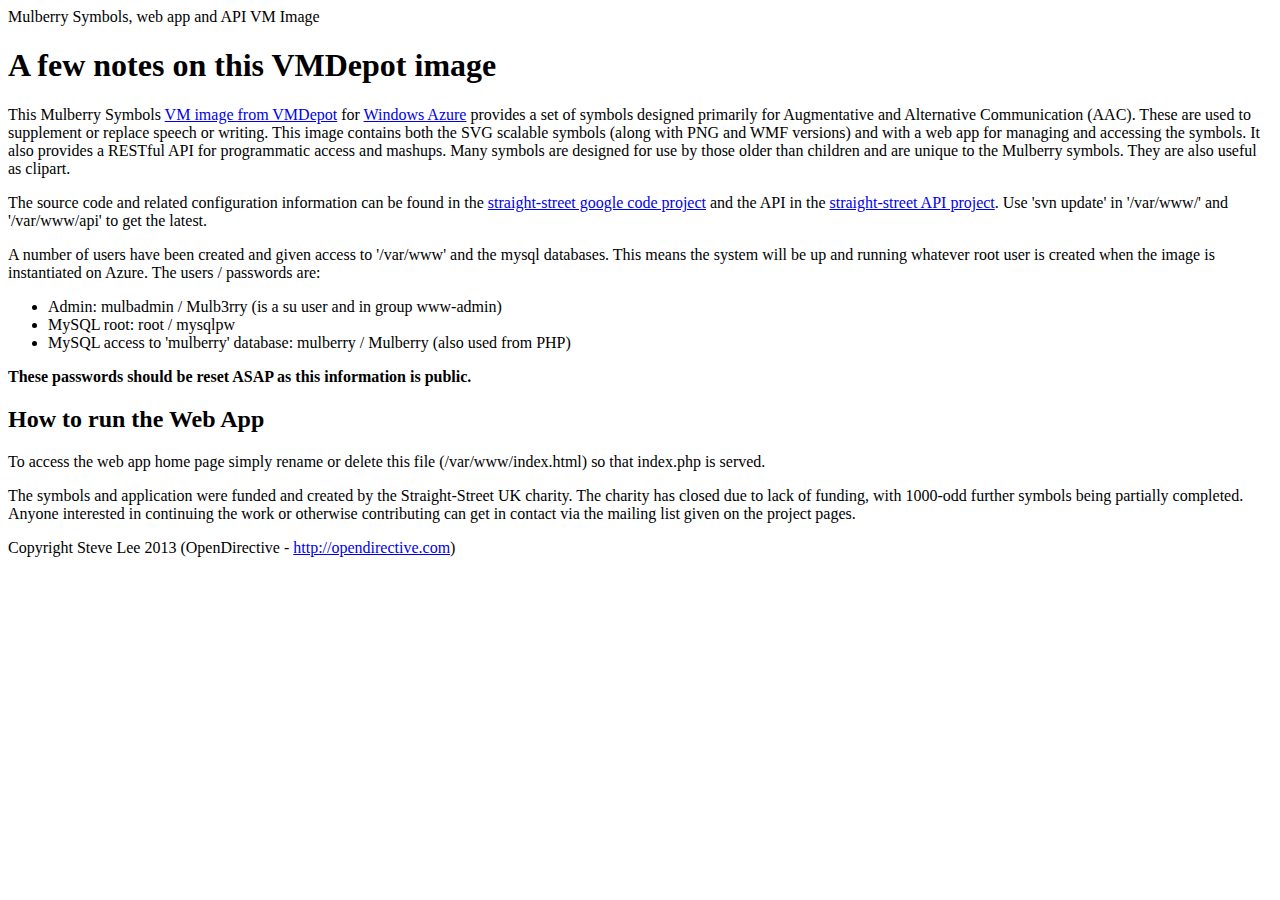
<file: index.html>
<!DOCTYPE html>
<html lang="en">
<head>
<meta charset="UTF-8" />
<title>Mulberry Symbols, web app and API VM Image</title>
</head>
<body>
	<header>Mulberry Symbols, web app and API VM Image</header>
	<nav>
	</nav>
	<main>
		<article>
			<h1>A few notes on this VMDepot image </h1>
			<p>This Mulberry Symbols <a href="http://vmdepot.msopentech.com/Vhd/Show?vhdId=298&version=312">VM image from VMDepot</a> for <a href="http://www.windowsazure.com/">Windows Azure</a> provides a set of symbols designed primarily for Augmentative and Alternative Communication (AAC). These are used to supplement or replace speech or writing. This image contains both the SVG scalable symbols (along with PNG and WMF versions) and with a web app for managing and accessing the symbols. It also provides a RESTful API for programmatic access and mashups. Many symbols are designed for use by those older than children and are unique to the Mulberry symbols. They are also useful as clipart.
            </p>
            <p>
            The source code and related configuration information can be found in the <a href="https://code.google.com/p/straight-street">straight-street google code project</a> and the API in the <a href="https://code.google.com/p/straight-street">straight-street API project</a>. Use 'svn update' in '/var/www/' and '/var/www/api' to get the latest. 
            </p>
            <p>
            A number of users have been created and given access to '/var/www' and the mysql databases. This means the system will be up and running whatever root user is created when the image is instantiated on Azure. The users / passwords are:
            <ul>
                <li>Admin: mulbadmin / Mulb3rry (is a su user and in group www-admin)</li>
                <li>MySQL root: root / mysqlpw</li>
                <li>MySQL access to 'mulberry' database: mulberry / Mulberry (also used from PHP)</li>
            </ul>
            <strong>These passwords should be reset ASAP as this information is public.</strong>
            </p>
            <h2>How to run the Web App</h2>
            <p>
            To access the web app home page simply rename or delete this file (/var/www/index.html) so that index.php is served.
            </p>
		</article>
		<aside>
            <p>
            The symbols and application were funded and created by the Straight-Street UK charity. The charity has closed due to lack of funding, with 1000-odd further symbols being partially completed. Anyone interested in continuing the work or otherwise contributing can get in contact via the mailing list given on the project pages.
            </p>
		</aside>
	</main>
	<footer>Copyright Steve Lee 2013 (OpenDirective - <a href='http://opendirective.com'>http://opendirective.com</a>)</footer>
</body>
</html>
</file>
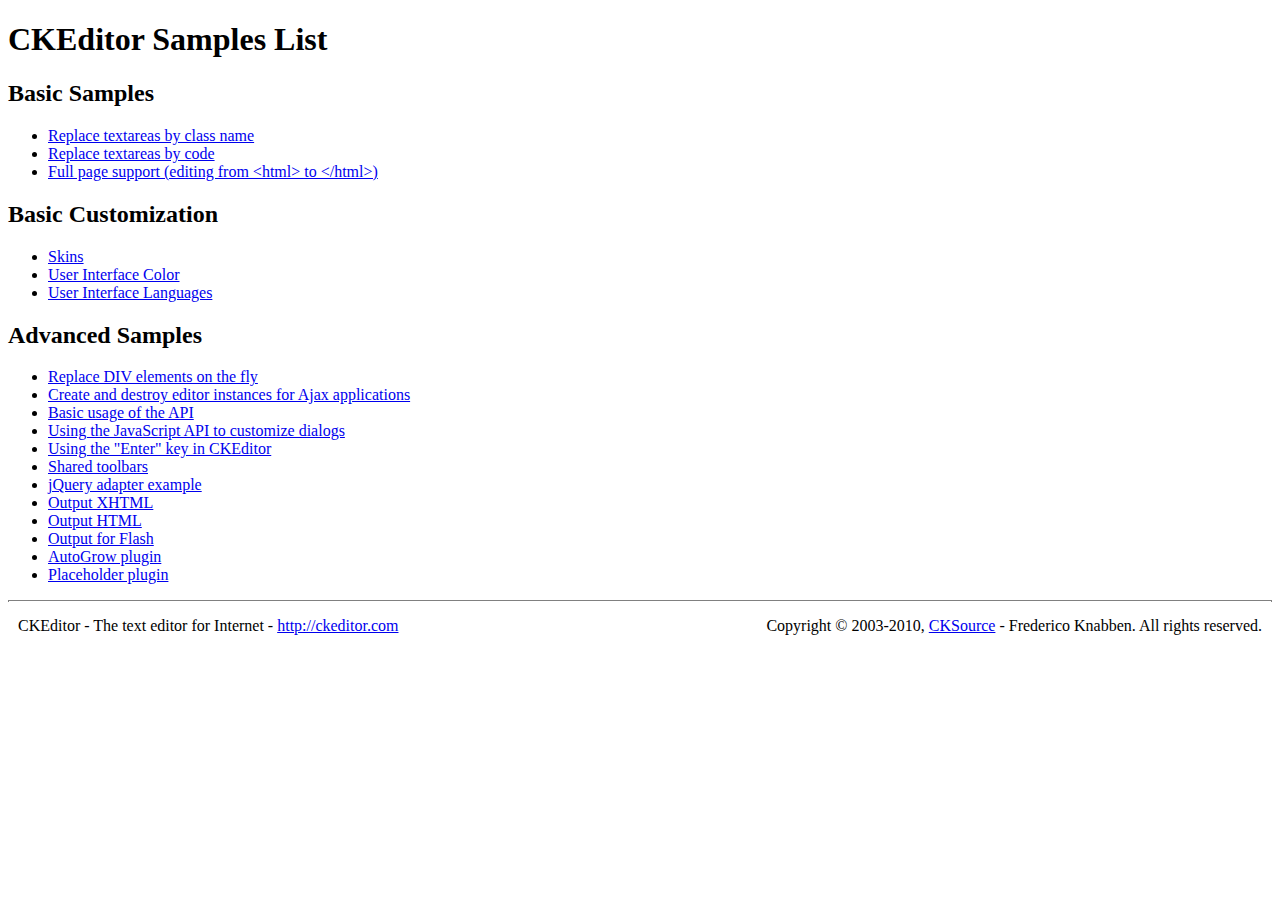
<file: ckeditor/_samples/index.html>
<!DOCTYPE html PUBLIC "-//W3C//DTD XHTML 1.0 Transitional//EN" "http://www.w3.org/TR/xhtml1/DTD/xhtml1-transitional.dtd">
<!--
Copyright (c) 2003-2010, CKSource - Frederico Knabben. All rights reserved.
For licensing, see LICENSE.html or http://ckeditor.com/license
-->
<html xmlns="http://www.w3.org/1999/xhtml">
<head>
	<title>Samples List - CKEditor</title>
	<link type="text/css" rel="stylesheet" href="sample.css" />
</head>
<body>
	<h1>
		CKEditor Samples List
	</h1>
	<h2>
		Basic Samples
	</h2>
	<ul>
		<li><a href="replacebyclass.html">Replace textareas by class name</a></li>
		<li><a href="replacebycode.html">Replace textareas by code</a></li>
		<li><a href="fullpage.html">Full page support (editing from &lt;html&gt; to &lt;/html&gt;)</a></li>
	</ul>
	<h2>
		Basic Customization
	</h2>
	<ul>
		<li><a href="skins.html">Skins</a></li>
		<li><a href="ui_color.html">User Interface Color</a></li>
		<li><a href="ui_languages.html">User Interface Languages</a></li>
	</ul>
	<h2>
		Advanced Samples
	</h2>
	<ul>
		<li><a href="divreplace.html">Replace DIV elements on the fly</a>&nbsp; </li>
		<li><a href="ajax.html">Create and destroy editor instances for Ajax applications</a></li>
		<li><a href="api.html">Basic usage of the API</a></li>
		<li><a href="api_dialog.html">Using the JavaScript API to customize dialogs</a></li>
		<li><a href="enterkey.html">Using the "Enter" key in CKEditor</a></li>
		<li><a href="sharedspaces.html">Shared toolbars</a></li>
		<li><a href="jqueryadapter.html">jQuery adapter example</a></li>
		<li><a href="output_xhtml.html">Output XHTML</a></li>
		<li><a href="output_html.html">Output HTML</a></li>
		<li><a href="output_for_flash.html">Output for Flash</a></li>
		<li><a href="autogrow.html">AutoGrow plugin</a></li>
		<li><a href="placeholder.html">Placeholder plugin</a></li>
	</ul>
	<div id="footer">
		<hr />
		<p>
			CKEditor - The text editor for Internet - <a href="http://ckeditor.com/">http://ckeditor.com</a>
		</p>
		<p id="copy">
			Copyright &copy; 2003-2010, <a href="http://cksource.com/">CKSource</a> - Frederico Knabben. All rights reserved.
		</p>
	</div>
</body>
</html>
</file>
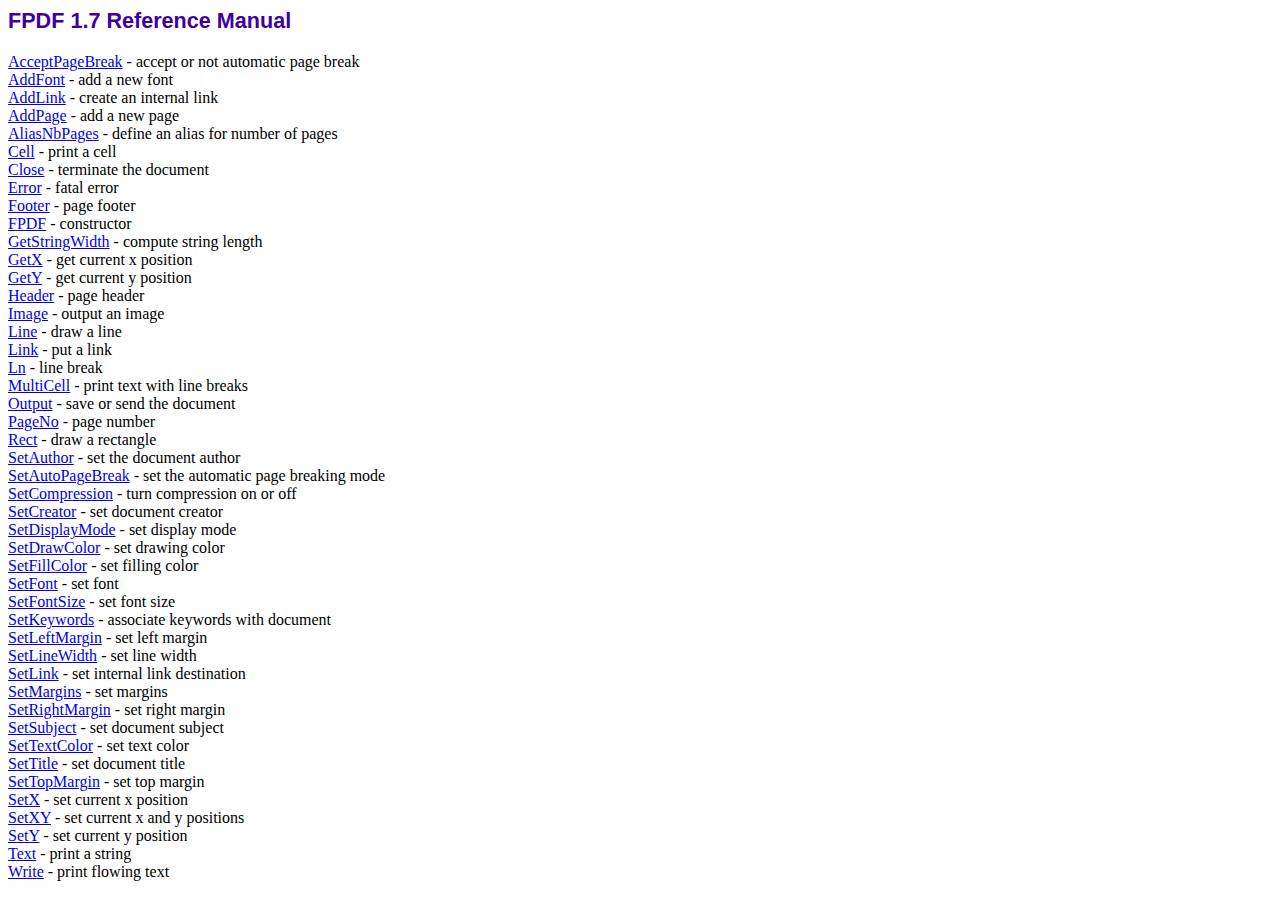
<file: FPDF/doc/index.htm>
<!DOCTYPE html PUBLIC "-//W3C//DTD HTML 4.01 Transitional//EN">
<html>
<head>
<meta http-equiv="Content-Type" content="text/html; charset=ISO-8859-1">
<title>FPDF 1.7 Reference Manual</title>
<link type="text/css" rel="stylesheet" href="../fpdf.css">
</head>
<body>
<h1>FPDF 1.7 Reference Manual</h1>
<a href="acceptpagebreak.htm">AcceptPageBreak</a> - accept or not automatic page break<br>
<a href="addfont.htm">AddFont</a> - add a new font<br>
<a href="addlink.htm">AddLink</a> - create an internal link<br>
<a href="addpage.htm">AddPage</a> - add a new page<br>
<a href="aliasnbpages.htm">AliasNbPages</a> - define an alias for number of pages<br>
<a href="cell.htm">Cell</a> - print a cell<br>
<a href="close.htm">Close</a> - terminate the document<br>
<a href="error.htm">Error</a> - fatal error<br>
<a href="footer.htm">Footer</a> - page footer<br>
<a href="fpdf.htm">FPDF</a> - constructor<br>
<a href="getstringwidth.htm">GetStringWidth</a> - compute string length<br>
<a href="getx.htm">GetX</a> - get current x position<br>
<a href="gety.htm">GetY</a> - get current y position<br>
<a href="header.htm">Header</a> - page header<br>
<a href="image.htm">Image</a> - output an image<br>
<a href="line.htm">Line</a> - draw a line<br>
<a href="link.htm">Link</a> - put a link<br>
<a href="ln.htm">Ln</a> - line break<br>
<a href="multicell.htm">MultiCell</a> - print text with line breaks<br>
<a href="output.htm">Output</a> - save or send the document<br>
<a href="pageno.htm">PageNo</a> - page number<br>
<a href="rect.htm">Rect</a> - draw a rectangle<br>
<a href="setauthor.htm">SetAuthor</a> - set the document author<br>
<a href="setautopagebreak.htm">SetAutoPageBreak</a> - set the automatic page breaking mode<br>
<a href="setcompression.htm">SetCompression</a> - turn compression on or off<br>
<a href="setcreator.htm">SetCreator</a> - set document creator<br>
<a href="setdisplaymode.htm">SetDisplayMode</a> - set display mode<br>
<a href="setdrawcolor.htm">SetDrawColor</a> - set drawing color<br>
<a href="setfillcolor.htm">SetFillColor</a> - set filling color<br>
<a href="setfont.htm">SetFont</a> - set font<br>
<a href="setfontsize.htm">SetFontSize</a> - set font size<br>
<a href="setkeywords.htm">SetKeywords</a> - associate keywords with document<br>
<a href="setleftmargin.htm">SetLeftMargin</a> - set left margin<br>
<a href="setlinewidth.htm">SetLineWidth</a> - set line width<br>
<a href="setlink.htm">SetLink</a> - set internal link destination<br>
<a href="setmargins.htm">SetMargins</a> - set margins<br>
<a href="setrightmargin.htm">SetRightMargin</a> - set right margin<br>
<a href="setsubject.htm">SetSubject</a> - set document subject<br>
<a href="settextcolor.htm">SetTextColor</a> - set text color<br>
<a href="settitle.htm">SetTitle</a> - set document title<br>
<a href="settopmargin.htm">SetTopMargin</a> - set top margin<br>
<a href="setx.htm">SetX</a> - set current x position<br>
<a href="setxy.htm">SetXY</a> - set current x and y positions<br>
<a href="sety.htm">SetY</a> - set current y position<br>
<a href="text.htm">Text</a> - print a string<br>
<a href="write.htm">Write</a> - print flowing text<br>
</body>
</html>
</file>
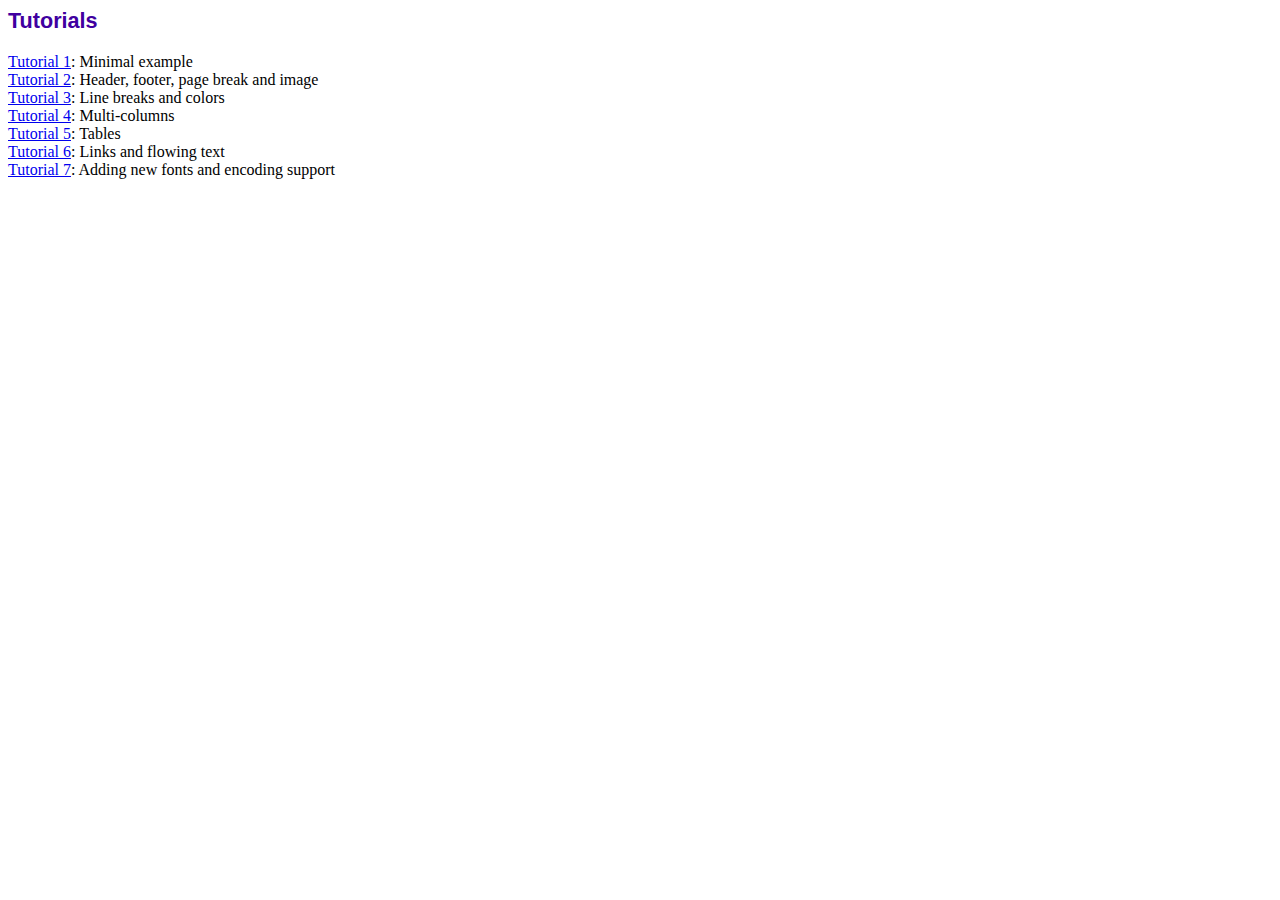
<file: FPDF/tutorial/index.htm>
<!DOCTYPE html PUBLIC "-//W3C//DTD HTML 4.01 Transitional//EN">
<html>
<head>
<meta http-equiv="Content-Type" content="text/html; charset=ISO-8859-1">
<title>Tutorials</title>
<link type="text/css" rel="stylesheet" href="../fpdf.css">
</head>
<body>
<h1>Tutorials</h1>
<ul style="list-style-type:none; margin-left:0; padding-left:0">
<li><a href="tuto1.htm">Tutorial 1</a>: Minimal example</li>
<li><a href="tuto2.htm">Tutorial 2</a>: Header, footer, page break and image</li>
<li><a href="tuto3.htm">Tutorial 3</a>: Line breaks and colors</li>
<li><a href="tuto4.htm">Tutorial 4</a>: Multi-columns</li>
<li><a href="tuto5.htm">Tutorial 5</a>: Tables</li>
<li><a href="tuto6.htm">Tutorial 6</a>: Links and flowing text</li>
<li><a href="tuto7.htm">Tutorial 7</a>: Adding new fonts and encoding support</li>
</UL>
</body>
</html>
</file>
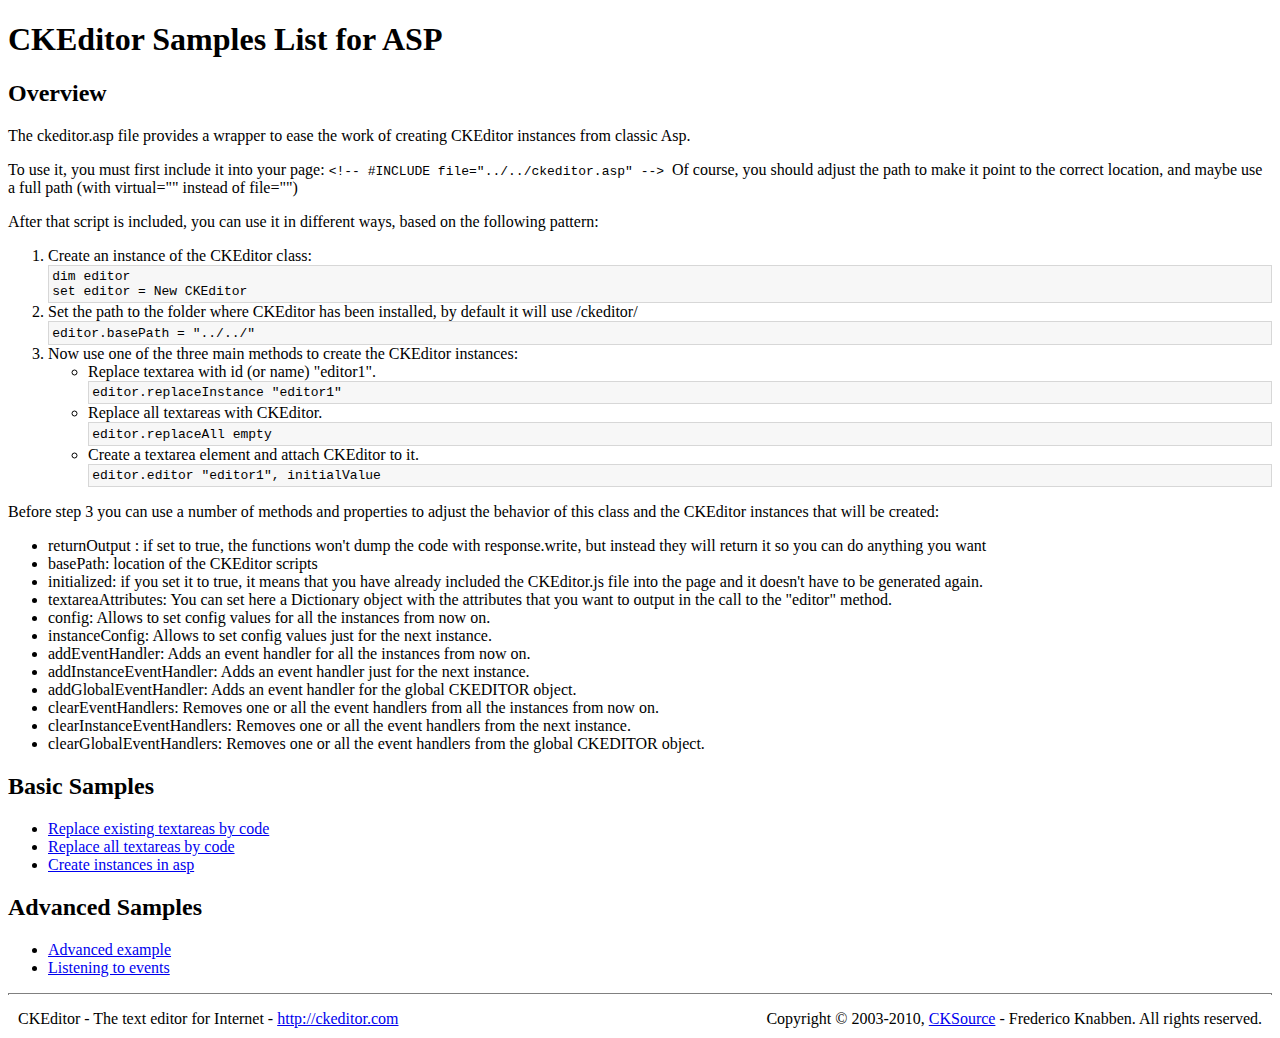
<file: ckeditor/_samples/asp/index.html>
<!DOCTYPE html PUBLIC "-//W3C//DTD XHTML 1.0 Transitional//EN" "http://www.w3.org/TR/xhtml1/DTD/xhtml1-transitional.dtd">
<!--
Copyright (c) 2003-2010, CKSource - Frederico Knabben. All rights reserved.
For licensing, see LICENSE.html or http://ckeditor.com/license
-->
<html xmlns="http://www.w3.org/1999/xhtml">
<head>
	<title>ASP integration Samples List - CKEditor</title>
	<link type="text/css" rel="stylesheet" href="../sample.css" />
</head>
<body>
	<h1>
		CKEditor Samples List for ASP
	</h1>
	<h2>
		Overview
	</h2>
	<p>The ckeditor.asp file provides a wrapper to ease the work of creating CKEditor instances from classic Asp.</p>
	<p>To use it, you must first include it into your page:
	<code>
		&lt;!-- #INCLUDE file="../../ckeditor.asp" --&gt;
	</code>
	Of course, you should adjust the path to make it point to the correct location, and maybe use a full path (with virtual="" instead of file="")
	</p>
	<p>After that script is included, you can use it in different ways, based on the following pattern:</p>

<ol>
	<li>
		Create an instance of the CKEditor class:
<pre>dim editor
set editor = New CKEditor</pre>
	</li>
	<li>
		Set the path to the folder where CKEditor has been installed, by default it will use /ckeditor/
		<pre>editor.basePath = "../../"</pre>
	</li>
	<li>
	Now use one of the three main methods to create the CKEditor instances:
	<ul>
		<li>
				Replace textarea with id (or name) "editor1".
			<pre>editor.replaceInstance "editor1"</pre>
		</li>
		<li>
			Replace all textareas with CKEditor.
			<pre>editor.replaceAll empty</pre>
		</li>
		<li>
			Create a textarea element and attach CKEditor to it.
			<pre>editor.editor "editor1", initialValue</pre>
		</li>
	</ul>
	</li>
</ol>
<p>Before step 3 you can use a number of methods and properties to adjust the behavior of this class and the CKEditor instances
that will be created:</p>
<ul>
	<li>returnOutput : if set to true, the functions won't dump the code with response.write, but instead they will return it so
	you can do anything you want</li>
	<li>basePath: location of the CKEditor scripts</li>
	<li>initialized: if you set it to true, it means that you have already included the CKEditor.js file into the page and it
		doesn't have to be generated again.</li>
	<li>textareaAttributes: You can set here a Dictionary object with the attributes that you want to output in the call to the "editor" method.</li>

	<li>config: Allows to set config values for all the instances from now on.</li>
	<li>instanceConfig: Allows to set config values just for the next instance.</li>

	<li>addEventHandler: Adds an event handler for all the instances from now on.</li>
	<li>addInstanceEventHandler: Adds an event handler just for the next instance.</li>
	<li>addGlobalEventHandler: Adds an event handler for the global CKEDITOR object.</li>

	<li>clearEventHandlers: Removes one or all the event handlers from all the instances from now on.</li>
	<li>clearInstanceEventHandlers: Removes one or all the event handlers  from the next instance.</li>
	<li>clearGlobalEventHandlers: Removes one or all the event handlers  from the global CKEDITOR object.</li>

</ul>

	<h2>
		Basic Samples
	</h2>
	<ul>
		<li><a href="replace.asp">Replace existing textareas by code</a></li>
		<li><a href="replaceAll.asp">Replace all textareas by code</a></li>
		<li><a href="standalone.asp">Create instances in asp</a></li>
	</ul>
	<h2>
		Advanced Samples
	</h2>
	<ul>
		<li><a href="advanced.asp">Advanced example</a></li>
		<li><a href="events.asp">Listening to events</a></li>
	</ul>
	<div id="footer">
		<hr />
		<p>
			CKEditor - The text editor for Internet - <a href="http://ckeditor.com/">http://ckeditor.com</a>
		</p>
		<p id="copy">
			Copyright &copy; 2003-2010, <a href="http://cksource.com/">CKSource</a> - Frederico Knabben. All rights reserved.
		</p>
	</div>
</body>
</html>
</file>
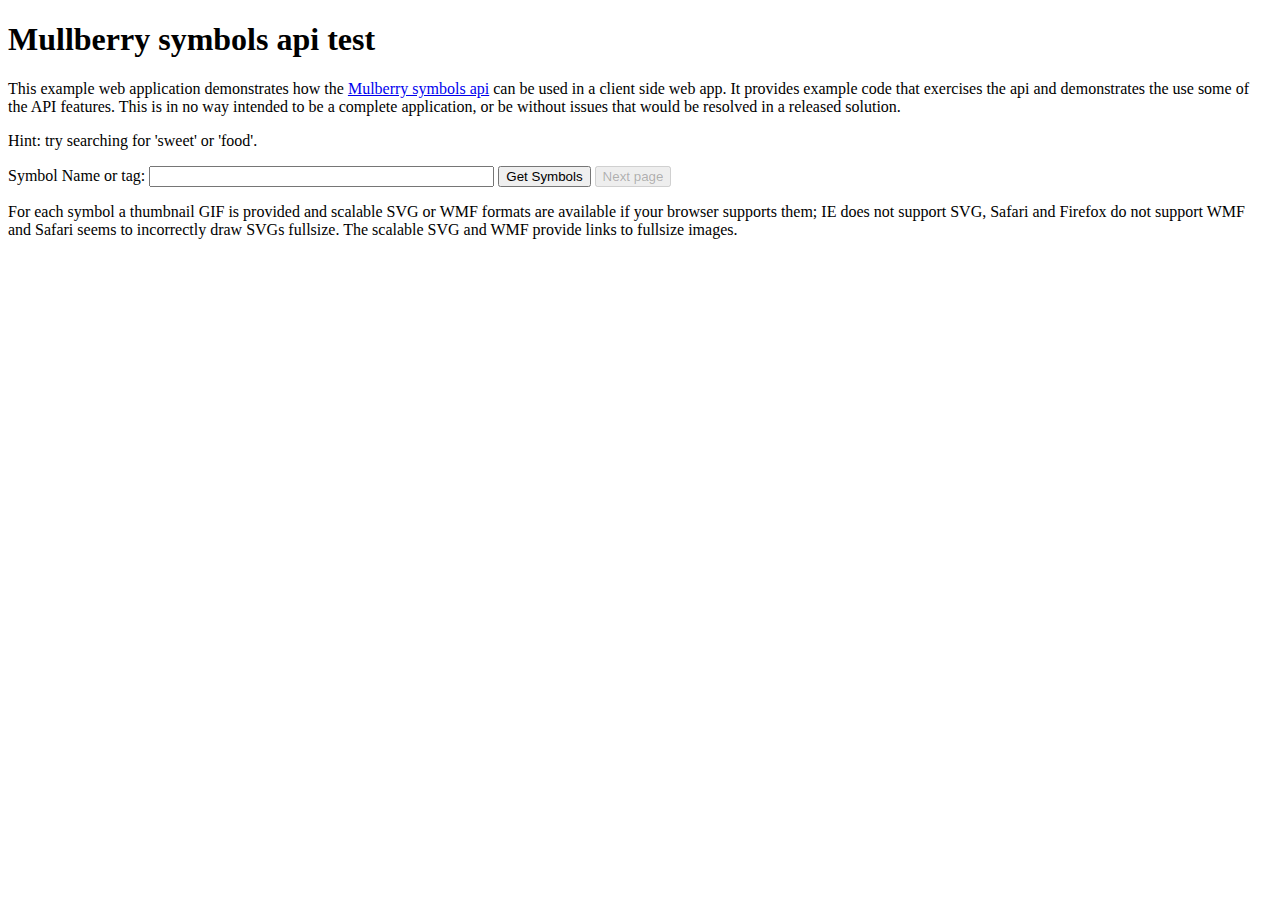
<file: apitest.html>
<!DOCTYPE html PUBLIC "-//W3C//DTD XHTML 1.0 Strict//EN"
        "http://www.w3.org/TR/xhtml1/DTD/xhtml1-strict.dtd">
<html xmlns="http://www.w3.org/1999/xhtml" lang="en" xml:lang="en">
<head>
    <meta http-equiv="Content-Type" content="text/html;charset=utf-8" /> 
    <title>Mulberry symbols api test app</title>
    <script src='json2.js' type="text/javascript"></script>
    <script src="apitest.js" type="text/javascript"></script>
</head>
<body>
<h1>Mullberry symbols api test</h1>
    <form id="the_form" action="" onsubmit='submitForm(); return true;/* so address bar updated*/'">
        <p>This example web application demonstrates how the <a href='/api/usage'>Mulberry symbols api</a> can be used in a client side web app. 
        It provides example code that exercises the api and demonstrates the use some of the API features. 
        This is in no way intended to be a complete application, or be without issues that would be resolved in a released solution.</p>
        <p>Hint: try searching for 'sweet' or 'food'.</p>
        <div>
            <label>Symbol Name or tag:
                <input type='text' name="find" size="40" />
            </label>
            <input type='submit' value="Get Symbols" />
            <label id='count' ></label>
            <input type='button' name='next' disabled='true' onclick='/*set in code*/' value="Next page" accesskey='N' />
        </div>
        <p>For each symbol a thumbnail GIF is provided and scalable SVG or WMF formats are available if your browser supports them; IE does not support SVG, Safari and Firefox do not support WMF and Safari seems to incorrectly draw SVGs fullsize. 
        The scalable SVG and WMF provide links to fullsize images. </p>
    </form>
    <div id="symbols">
    </div>
</body>
</html>
</file>
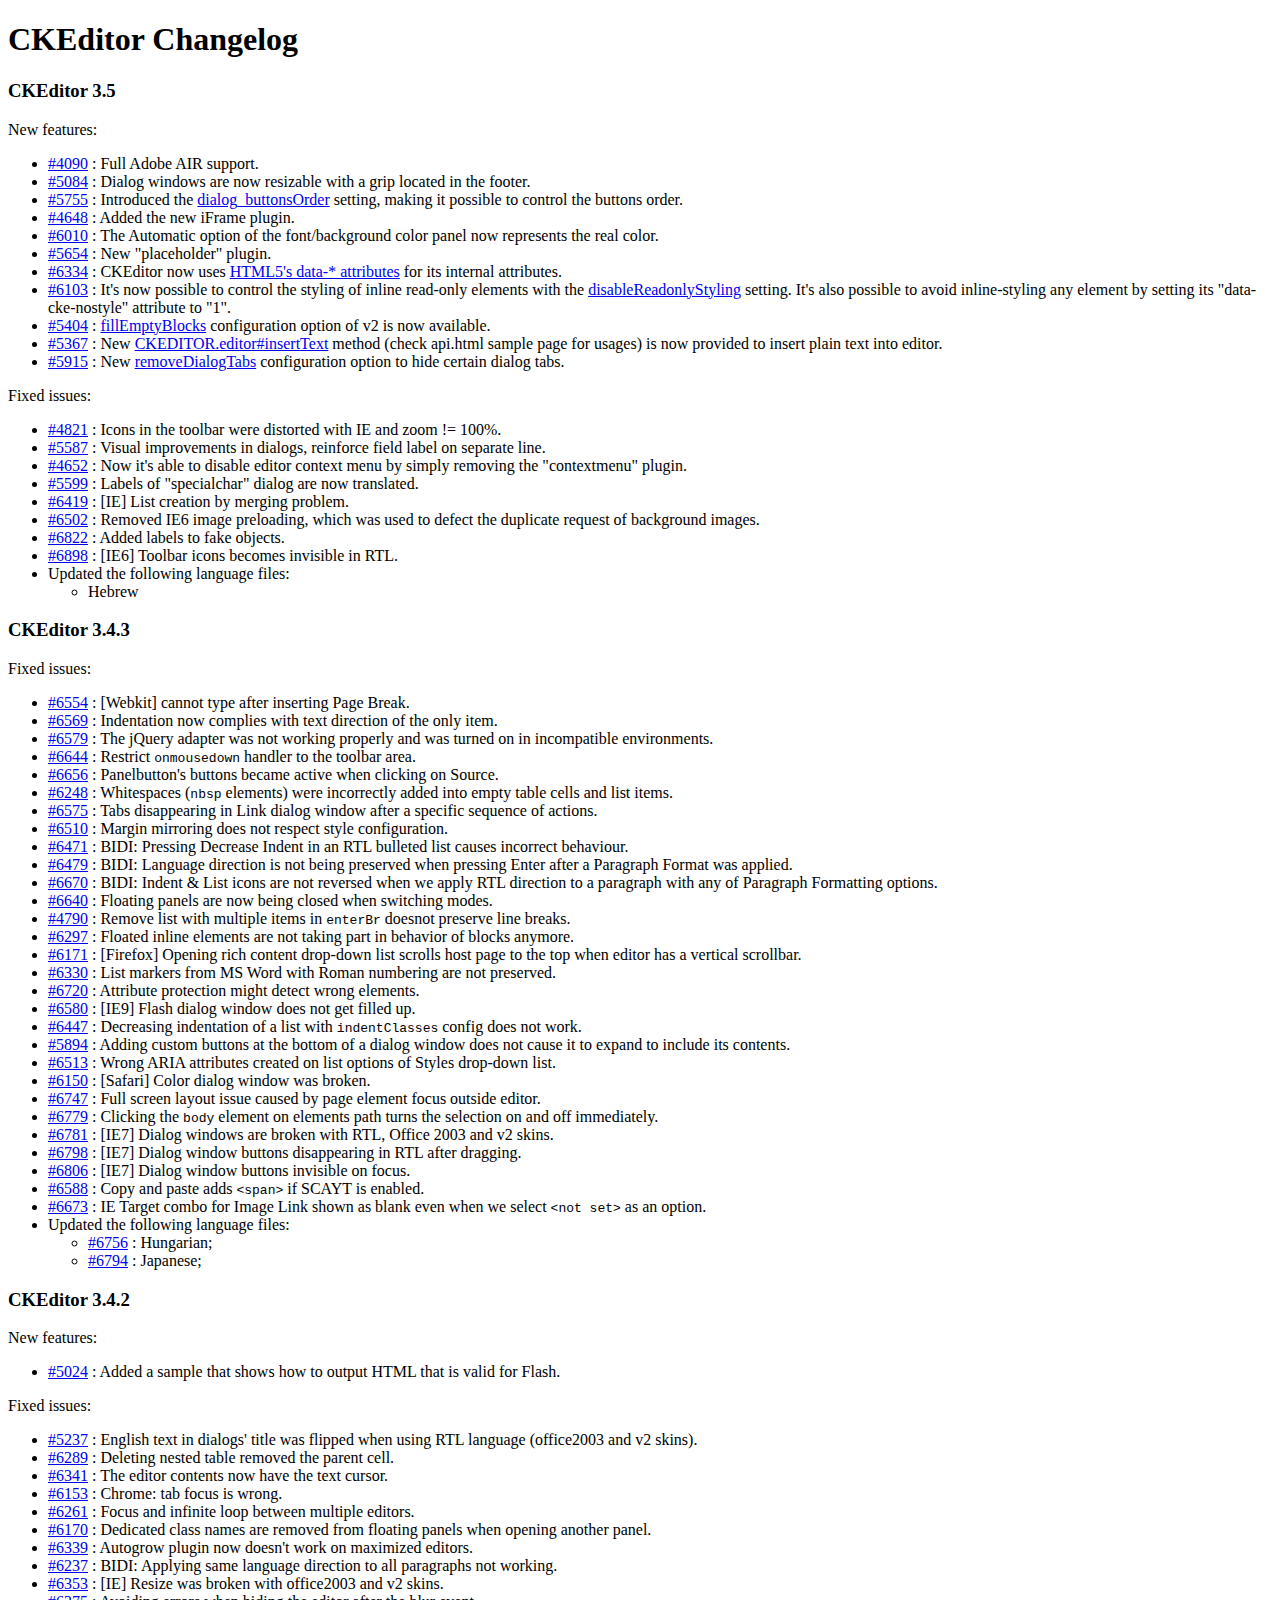
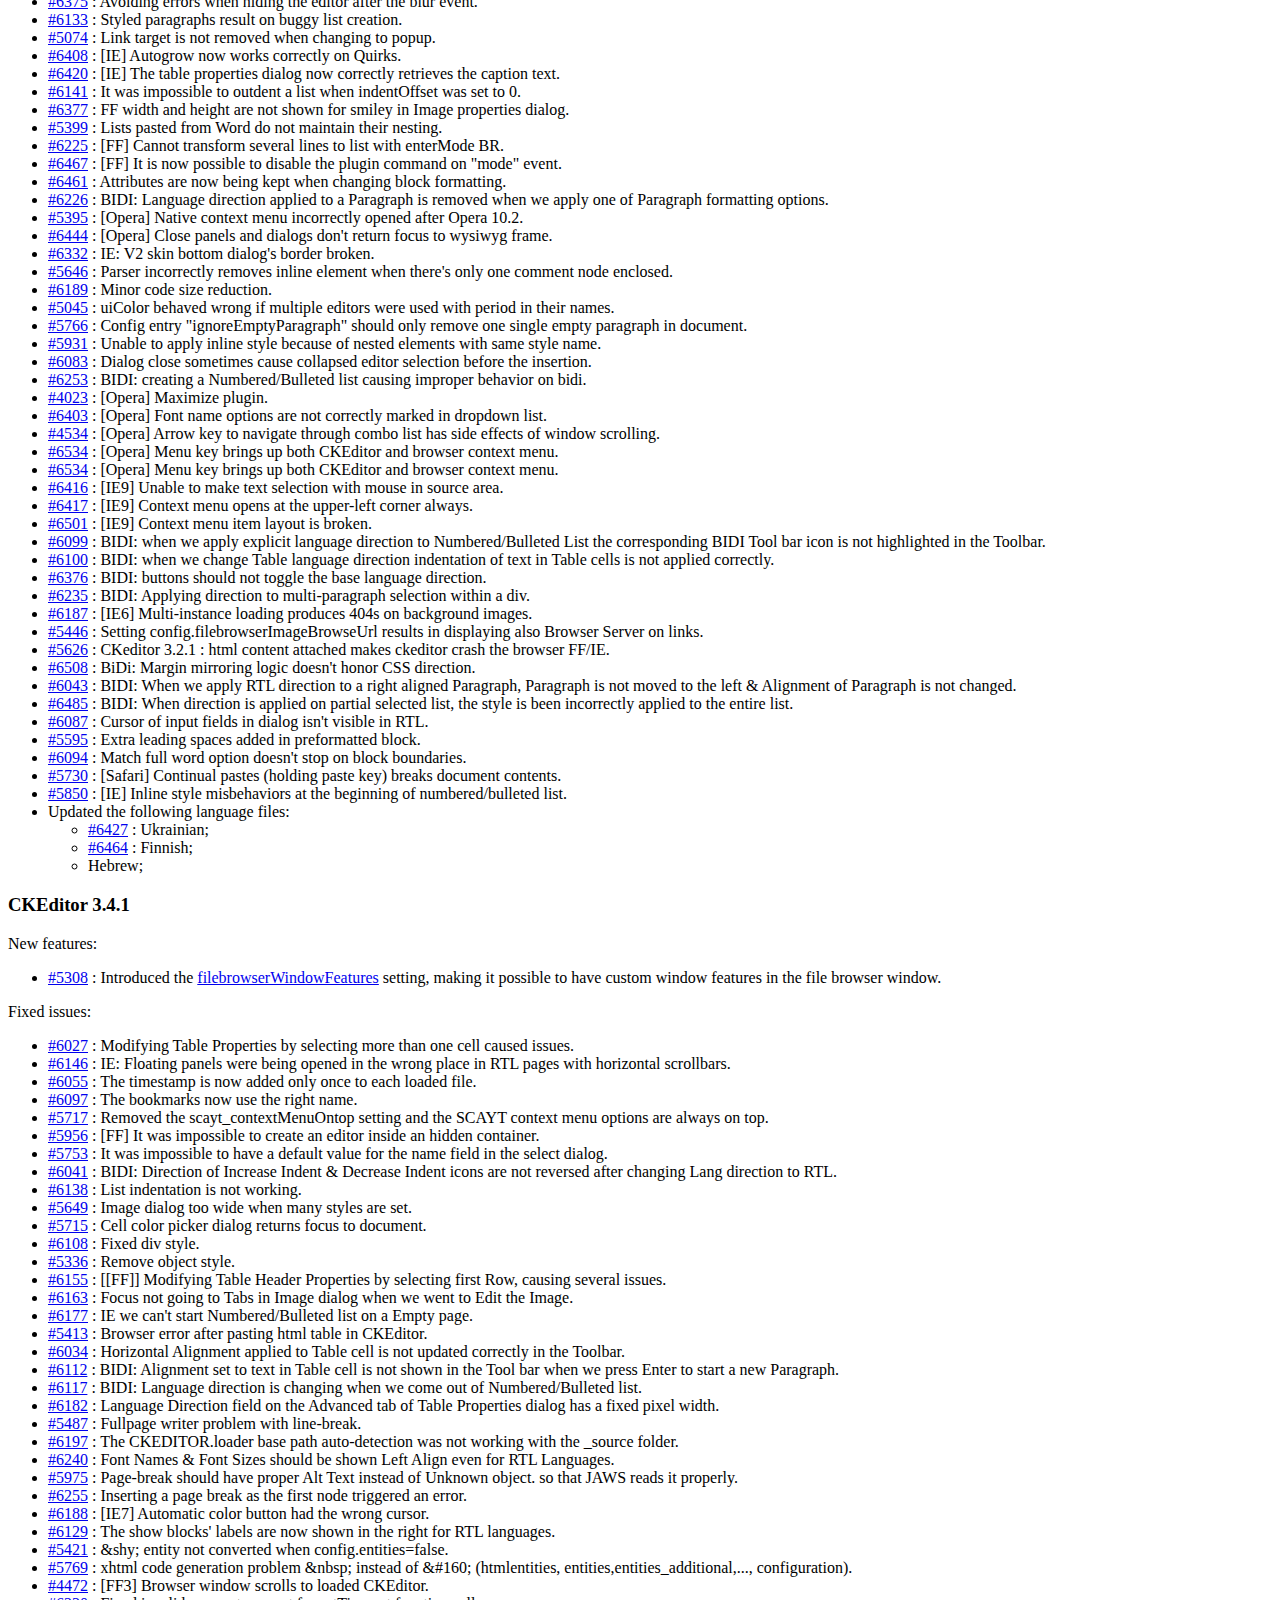
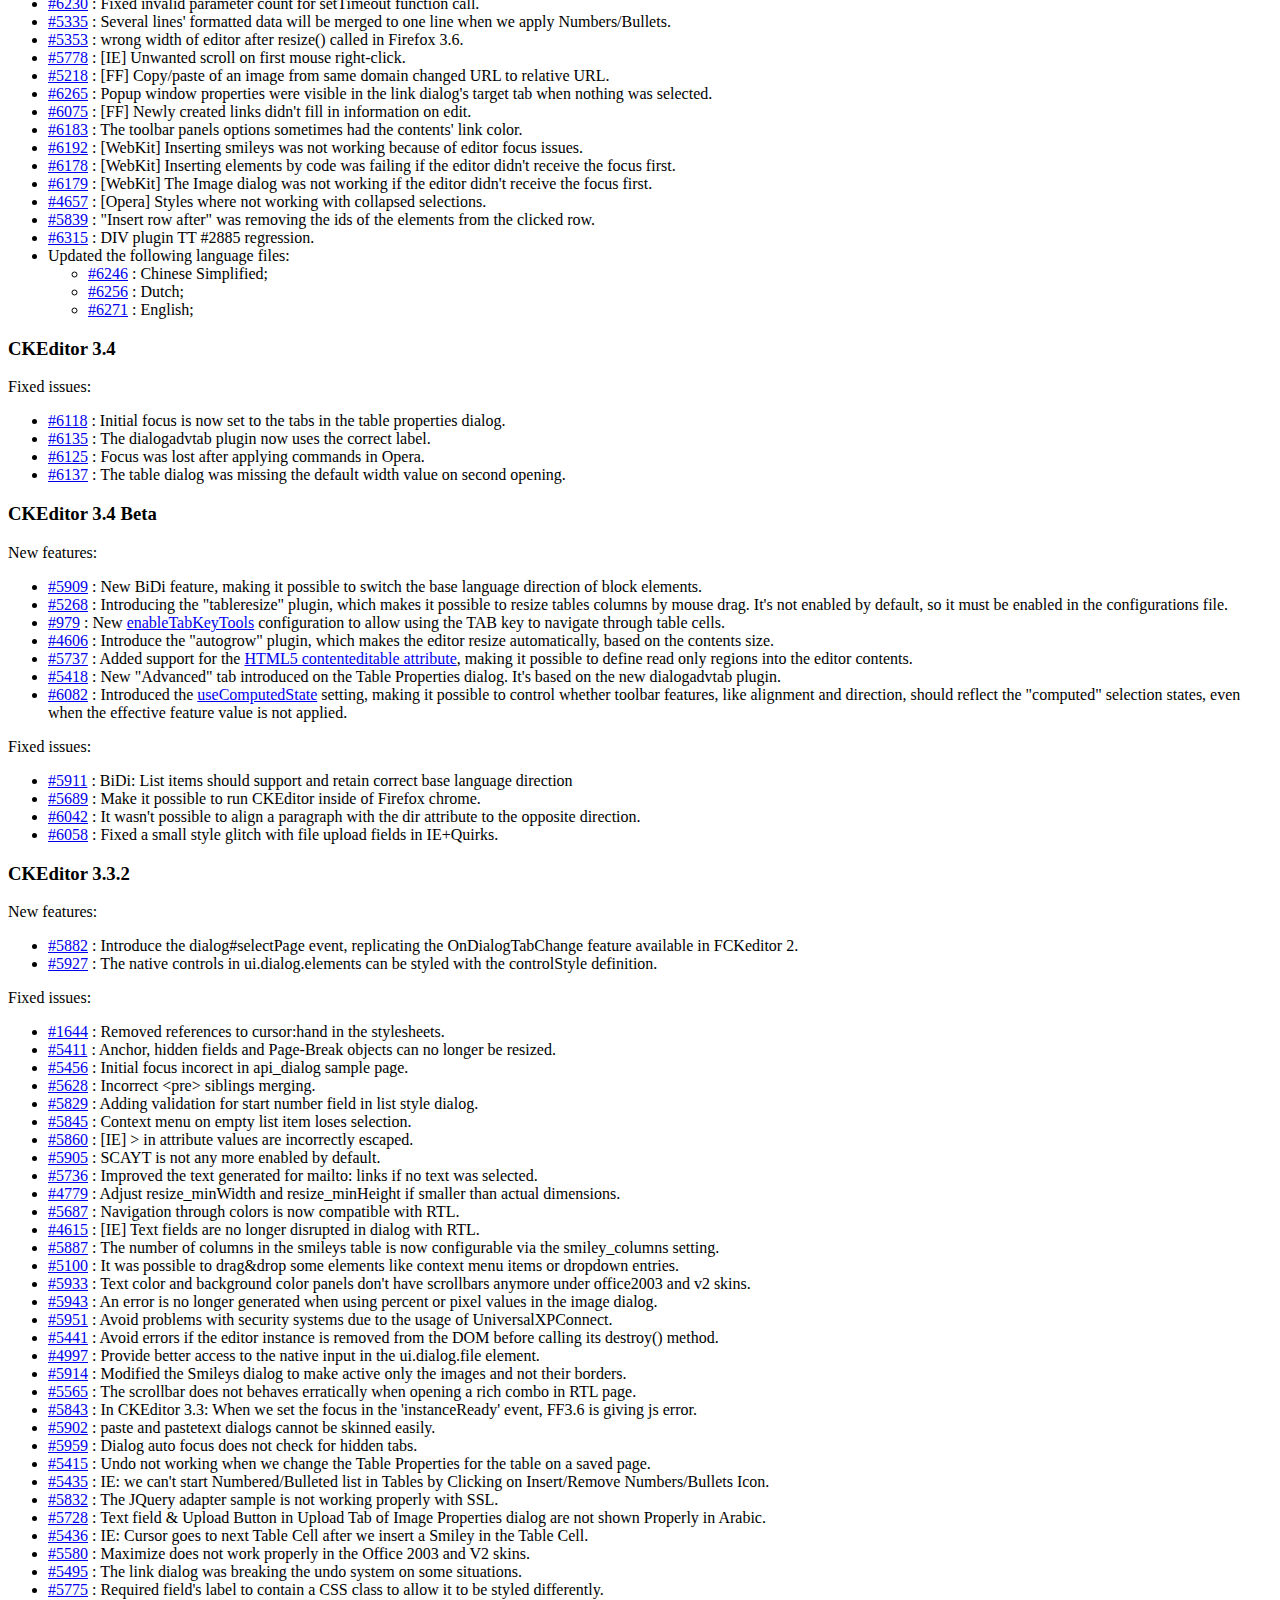
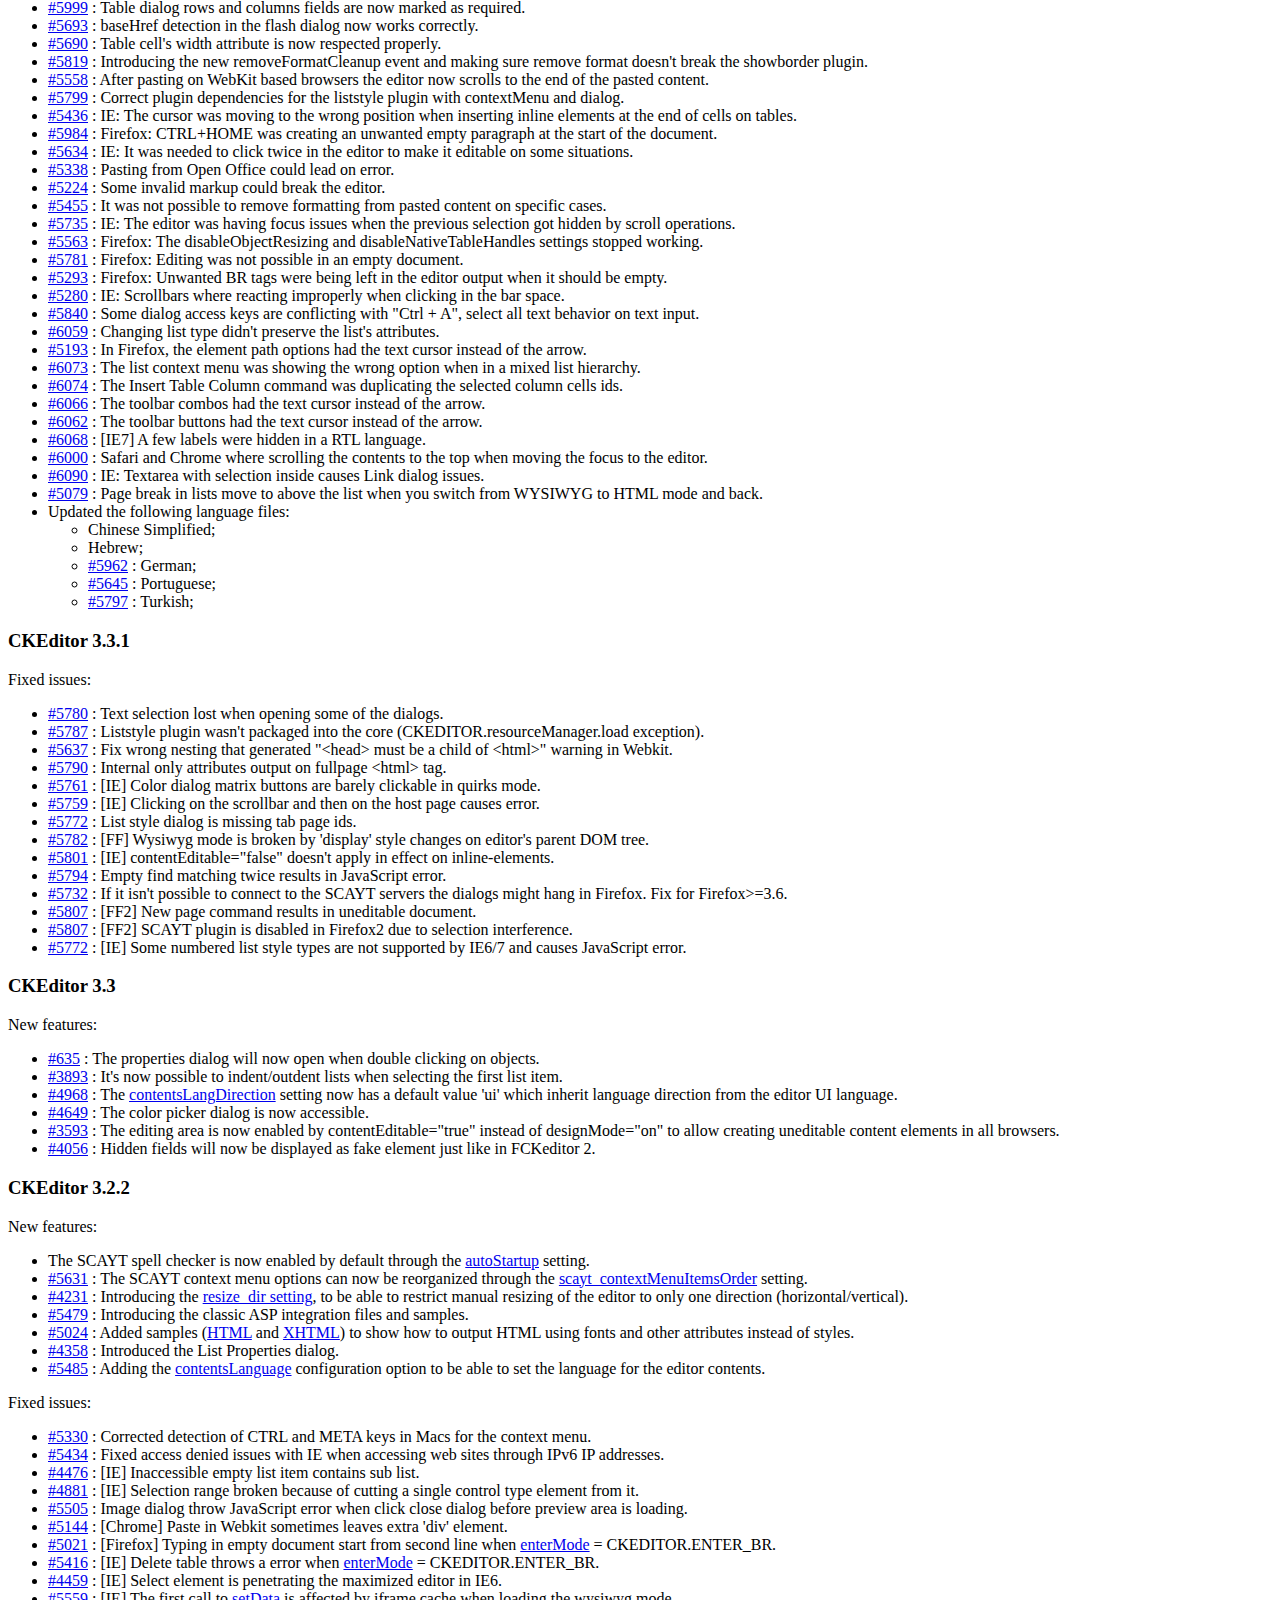
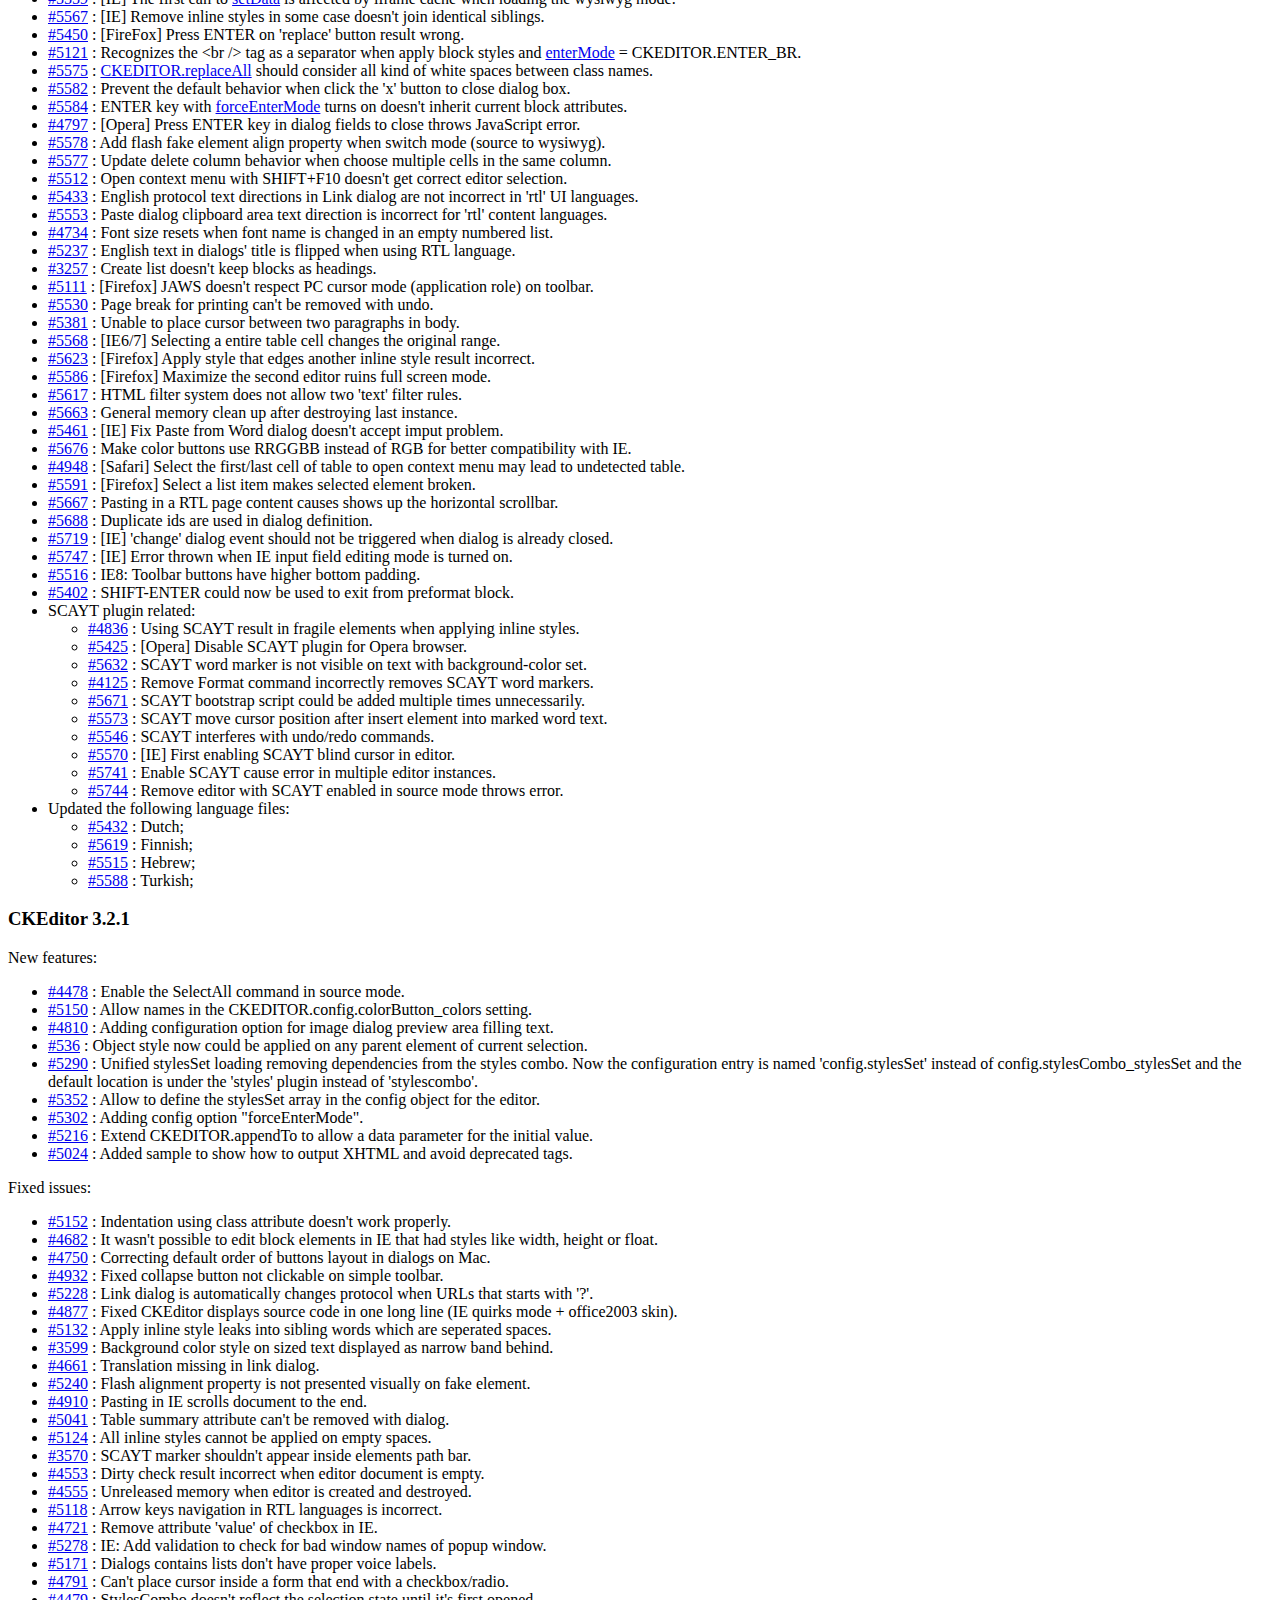
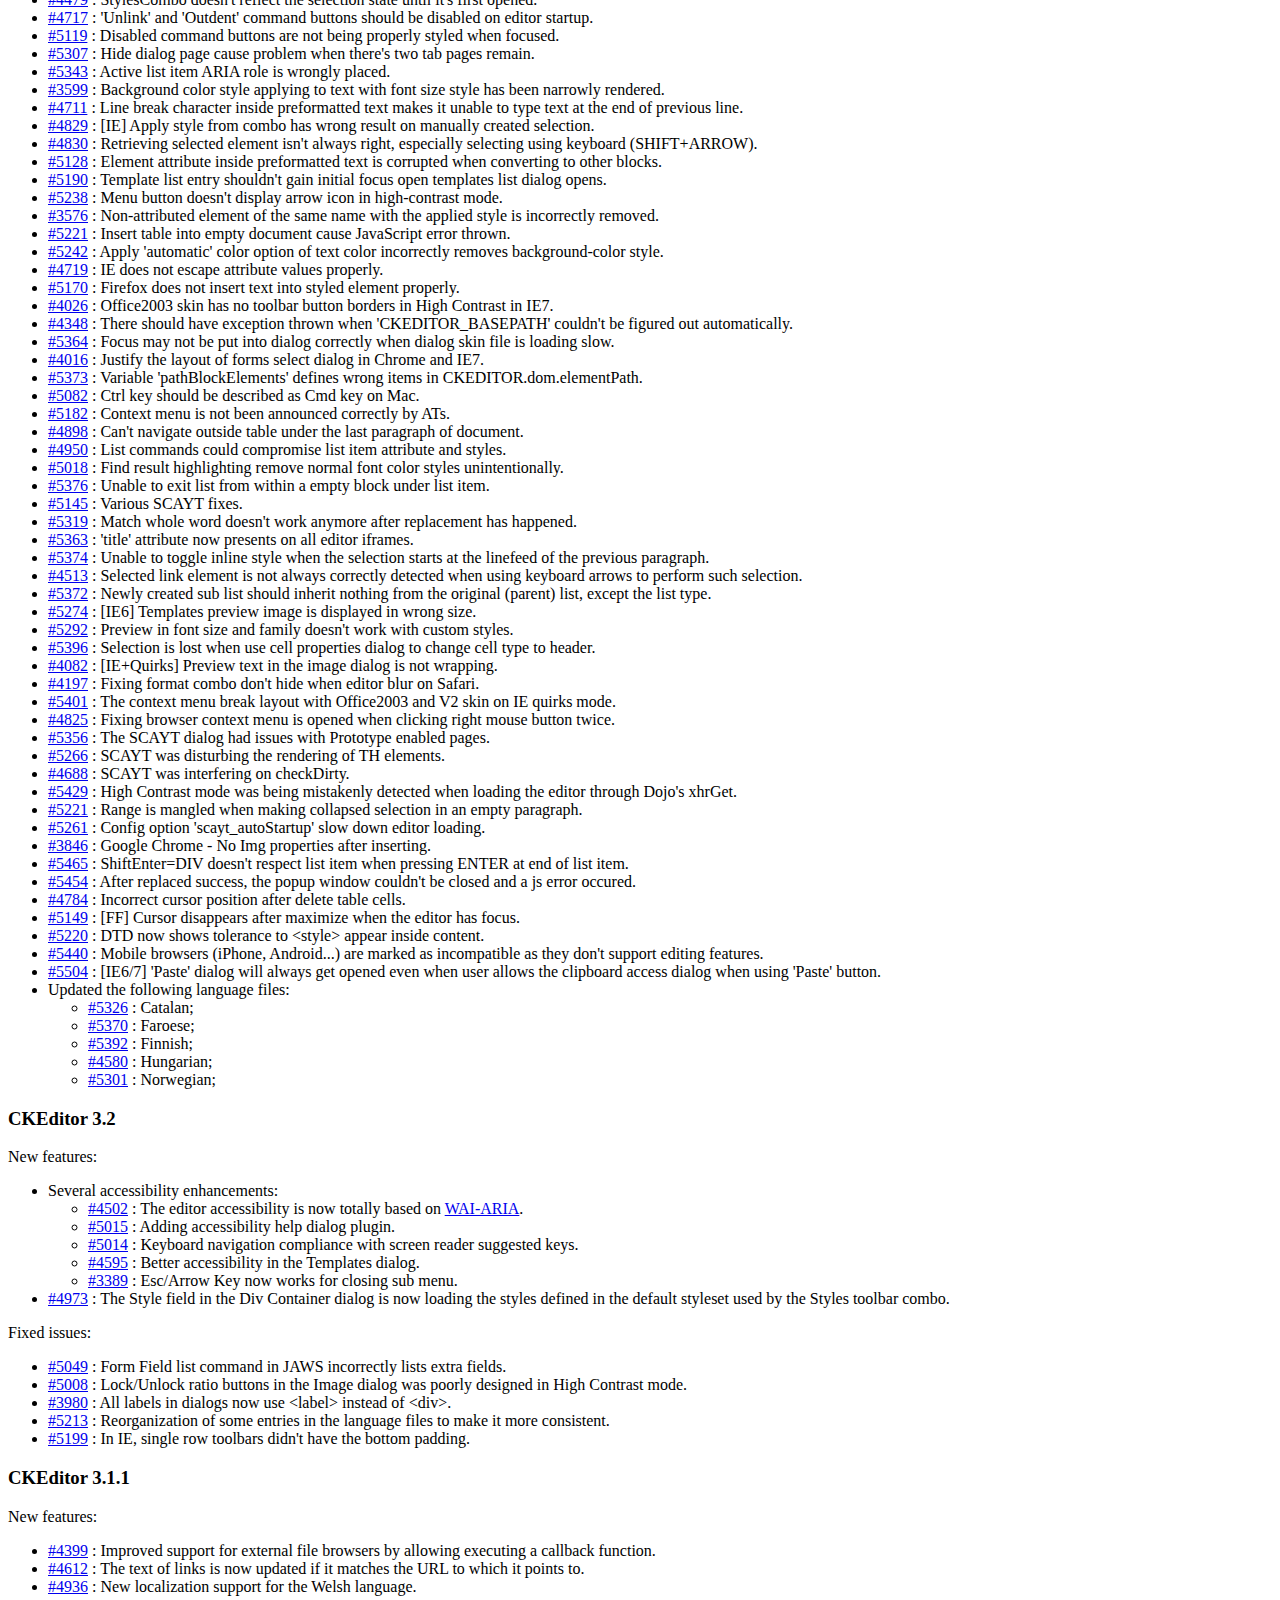
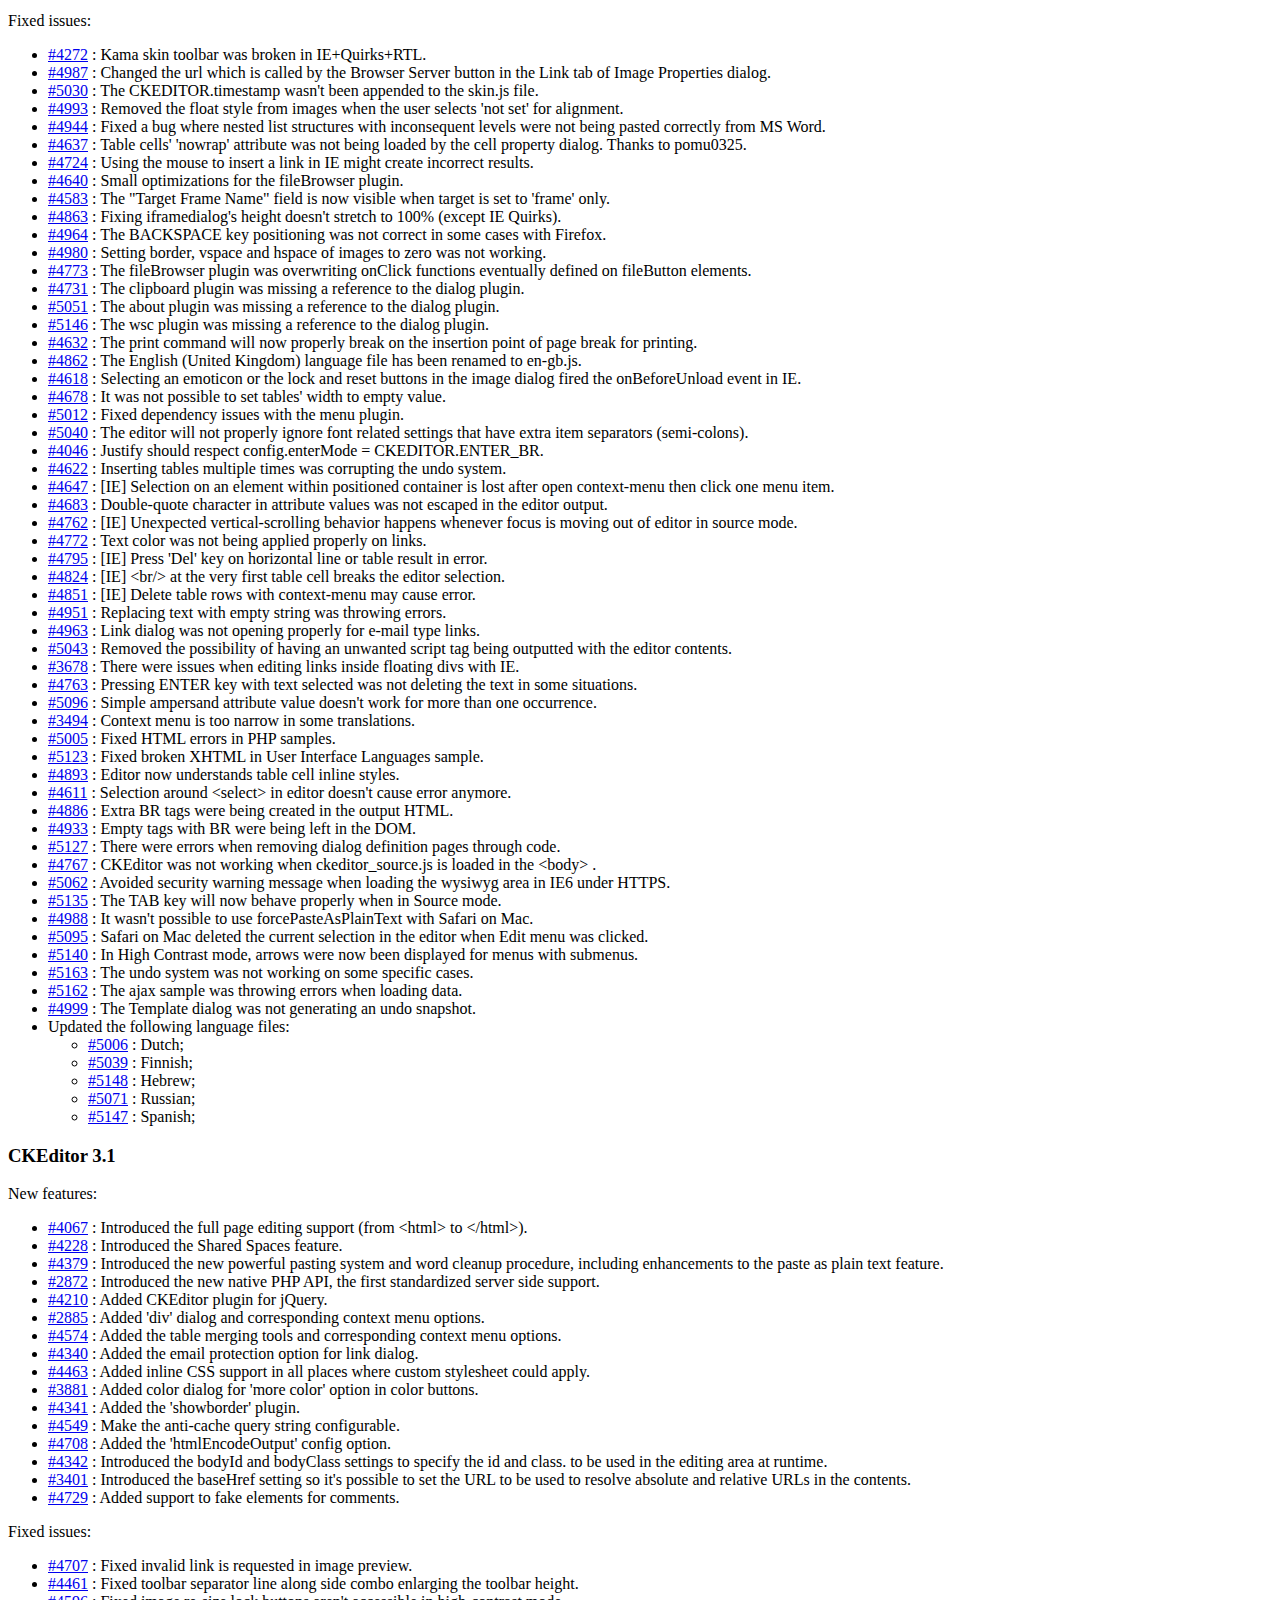
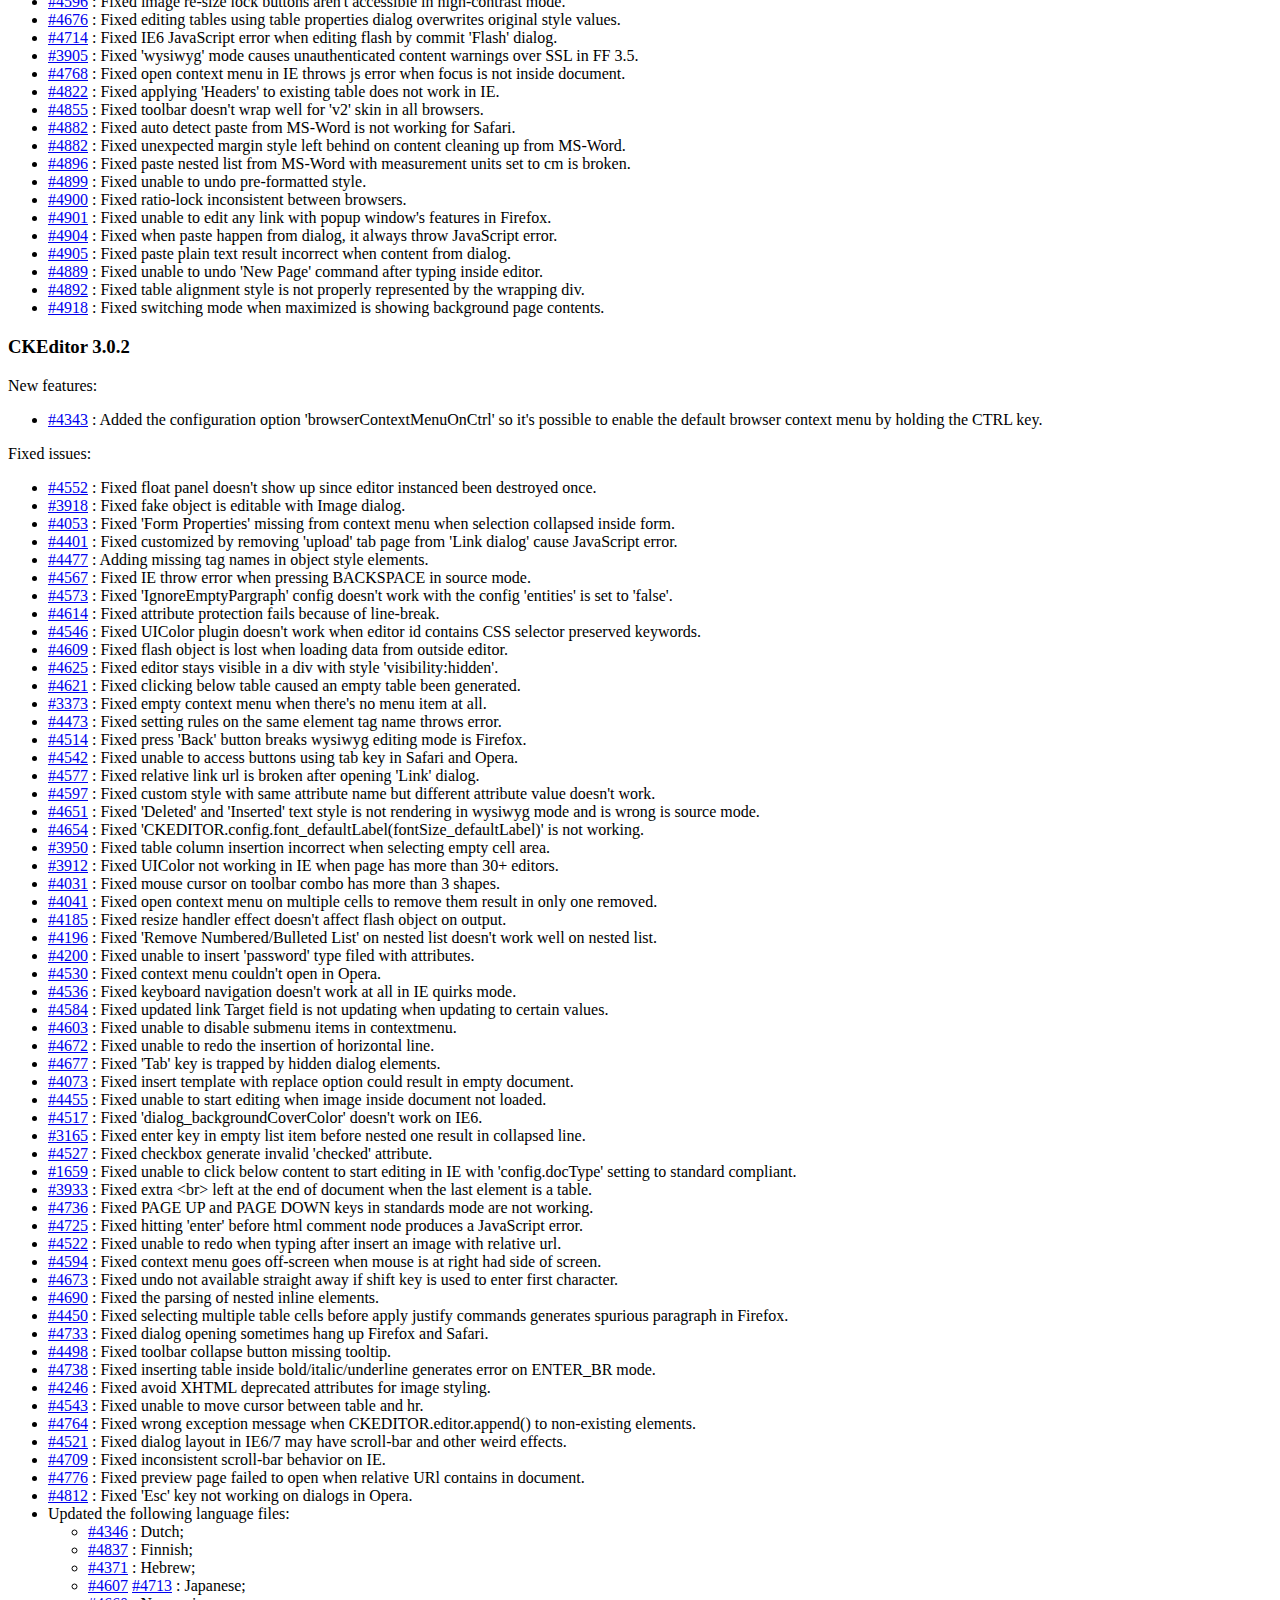
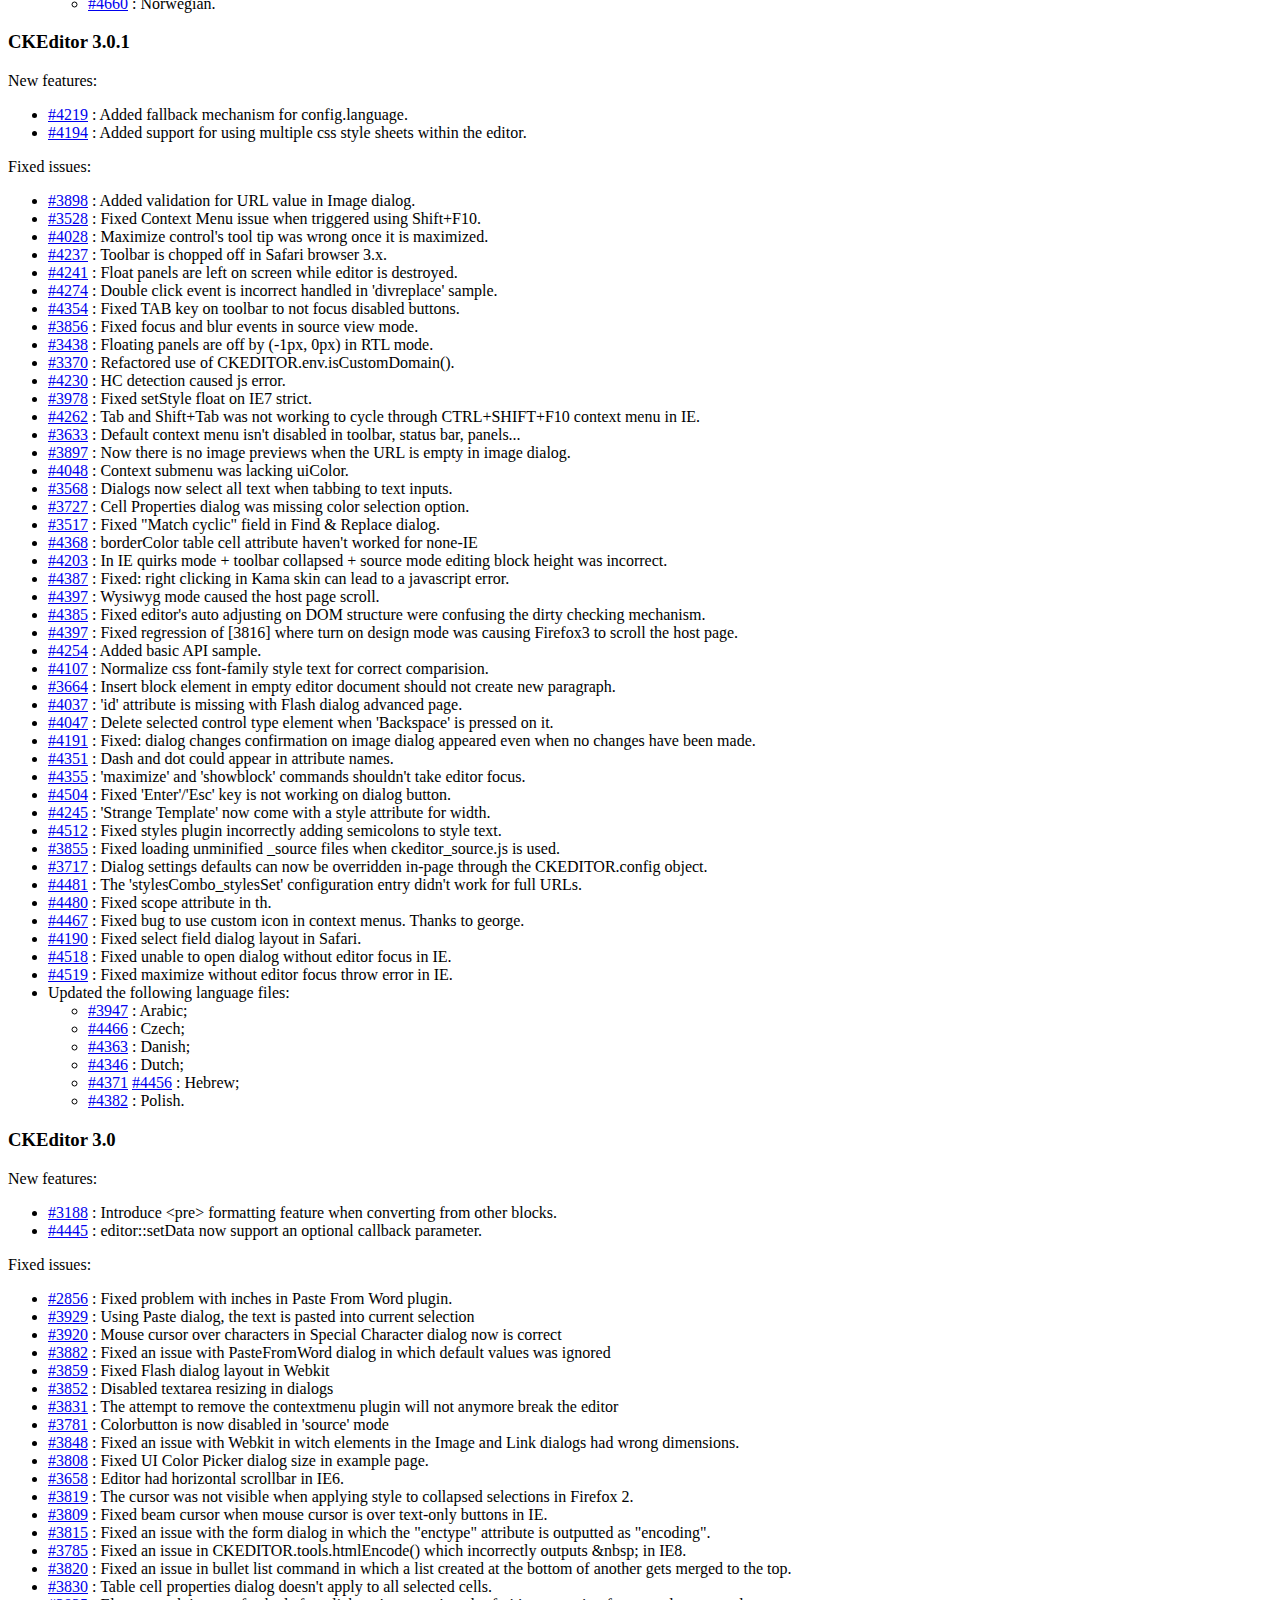
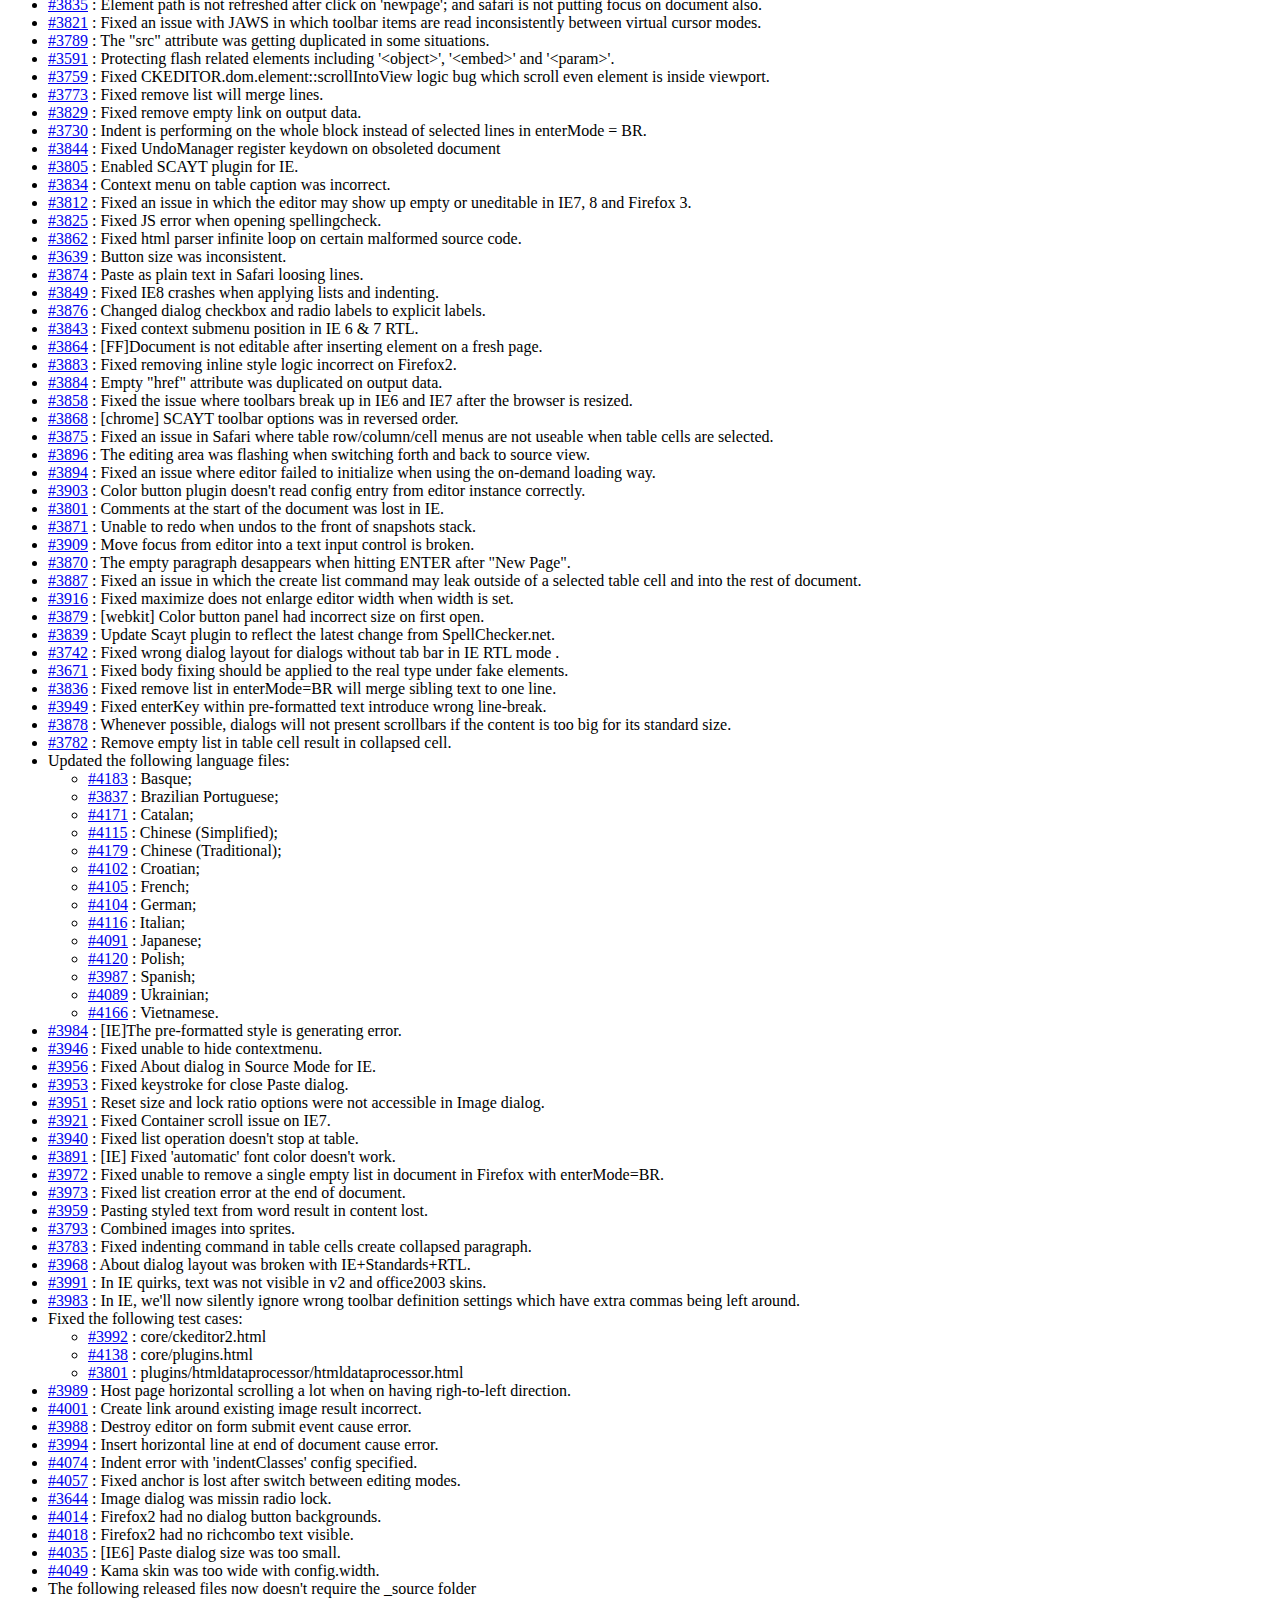
<file: ckeditor/CHANGES.html>
<!DOCTYPE html PUBLIC "-//W3C//DTD XHTML 1.0 Transitional//EN" "http://www.w3.org/TR/xhtml1/DTD/xhtml1-transitional.dtd">
<!--
Copyright (c) 2003-2010, CKSource - Frederico Knabben. All rights reserved.
For licensing, see LICENSE.html or http://ckeditor.com/license
-->
<html xmlns="http://www.w3.org/1999/xhtml">
<head>
	<title>Changelog - CKEditor</title>
	<meta http-equiv="content-type" content="text/html; charset=utf-8" />
	<style type="text/css">

#footer hr
{
	margin: 10px 0 15px 0;
	height: 1px;
	border: solid 1px gray;
	border-bottom: none;
}

#footer p
{
	margin: 0 10px 10px 10px;
	float: left;
}

#footer #copy
{
	float: right;
}

	</style>
</head>
<body>
	<h1>
		CKEditor Changelog
	</h1>
	<h3>
			CKEditor 3.5</h3>
	<p>
			New features:</p>
	<ul>
		<li><a href="http://dev.ckeditor.com/ticket/4090">#4090</a> : Full Adobe AIR support.</li>
		<li><a href="http://dev.ckeditor.com/ticket/5084">#5084</a> : Dialog windows are now resizable with a grip located in the footer.</li>
		<li><a href="http://dev.ckeditor.com/ticket/5755">#5755</a> : Introduced the <a href="http://docs.cksource.com/ckeditor_api/symbols/CKEDITOR.config.html#.dialog_buttonsOrder">dialog_buttonsOrder</a> setting, making it possible to control the buttons order.</li>
		<li><a href="http://dev.ckeditor.com/ticket/4648">#4648</a> : Added the new iFrame plugin.</li>
		<li><a href="http://dev.ckeditor.com/ticket/6010">#6010</a> : The Automatic option of the font/background color panel now represents the real color.</li>
		<li><a href="http://dev.ckeditor.com/ticket/5654">#5654</a> : New "placeholder" plugin.</li>
		<li><a href="http://dev.ckeditor.com/ticket/6334">#6334</a> : CKEditor now uses <a href="http://www.w3.org/TR/2010/WD-html5-20101019/elements.html#embedding-custom-non-visible-data-with-the-data-attributes">HTML5's data-* attributes</a> for its internal attributes.</li>
		<li><a href="http://dev.ckeditor.com/ticket/6103">#6103</a> : It's now possible to control the styling of inline read-only elements with the <a href="http://docs.cksource.com/ckeditor_api/symbols/CKEDITOR.config.html#.disableReadonlyStyling">disableReadonlyStyling</a> setting. It's also possible to avoid inline-styling any element by setting its "data-cke-nostyle" attribute to "1".</li>
		<li><a href="http://dev.ckeditor.com/ticket/5404">#5404</a> : <a href="http://docs.cksource.com/ckeditor_api/symbols/CKEDITOR.config.html#.fillEmptyBlocks">fillEmptyBlocks</a> configuration option of v2 is now available.</li>
		<li><a href="http://dev.ckeditor.com/ticket/5367">#5367</a> : New <a href="http://docs.cksource.com/ckeditor_api/symbols/CKEDITOR.editor.html#insertText">CKEDITOR.editor#insertText</a> method (check api.html sample page for usages) is now provided to insert plain text into editor.</li>
		<li><a href="http://dev.ckeditor.com/ticket/5367">#5915</a> : New <a href="http://docs.cksource.com/ckeditor_api/symbols/CKEDITOR.config.html#.removeDialogTabs">removeDialogTabs</a> configuration option to hide certain dialog tabs.</li>
	</ul>
	<p>
			Fixed issues:</p>
	<ul>
		<li><a href="http://dev.ckeditor.com/ticket/4821">#4821</a> : Icons in the toolbar were distorted with IE and zoom != 100%.</li>
		<li><a href="http://dev.ckeditor.com/ticket/5587">#5587</a> : Visual improvements in dialogs, reinforce field label on separate line.</li>
		<li><a href="http://dev.ckeditor.com/ticket/4652">#4652</a> : Now it's able to disable editor context menu by simply removing the "contextmenu" plugin.</li>
		<li><a href="http://dev.ckeditor.com/ticket/5599">#5599</a> : Labels of "specialchar" dialog are now translated.</li>
		<li><a href="http://dev.ckeditor.com/ticket/6419">#6419</a> : [IE] List creation by merging problem.</li>
		<li><a href="http://dev.ckeditor.com/ticket/6502">#6502</a> : Removed IE6 image preloading, which was used to defect the duplicate request of background images.</li>
		<li><a href="http://dev.ckeditor.com/ticket/6822">#6822</a> : Added labels to fake objects.</li>
		<li><a href="http://dev.ckeditor.com/ticket/6898">#6898</a> : [IE6] Toolbar icons becomes invisible in RTL.</li>
		<li>Updated the following language files:<ul>
			<li>Hebrew</li>
		</ul></li>
	</ul>
	<h3>
			CKEditor 3.4.3</h3>
	<p>
			Fixed issues:</p>
	<ul>
		<li><a href="http://dev.ckeditor.com/ticket/6554">#6554</a> : [Webkit] cannot type after inserting Page Break.</li>
		<li><a href="http://dev.ckeditor.com/ticket/6569">#6569</a> : Indentation now complies with text direction of the only item.</li>
		<li><a href="http://dev.ckeditor.com/ticket/6579">#6579</a> : The jQuery adapter was not working properly and was turned on in incompatible environments.</li>
		<li><a href="http://dev.ckeditor.com/ticket/6644">#6644</a> : Restrict <code>onmousedown</code> handler to the toolbar area.</li>
		<li><a href="http://dev.ckeditor.com/ticket/6656">#6656</a> : Panelbutton's buttons became active when clicking on Source.</li>
		<li><a href="http://dev.ckeditor.com/ticket/6248">#6248</a> : Whitespaces (<code>nbsp</code> elements) were incorrectly added into empty table cells and list items.</li>
		<li><a href="http://dev.ckeditor.com/ticket/6575">#6575</a> : Tabs disappearing in Link dialog window after a specific sequence of actions.</li>
		<li><a href="http://dev.ckeditor.com/ticket/6510">#6510</a> : Margin mirroring does not respect style configuration.</li>
		<li><a href="http://dev.ckeditor.com/ticket/6471">#6471</a> : BIDI: Pressing Decrease Indent in an RTL bulleted list causes incorrect behaviour.</li>
		<li><a href="http://dev.ckeditor.com/ticket/6479">#6479</a> : BIDI: Language direction is not being preserved when pressing Enter after a Paragraph Format was applied.</li>
		<li><a href="http://dev.ckeditor.com/ticket/6670">#6670</a> : BIDI: Indent & List icons are not reversed when we apply RTL direction to a paragraph with any of Paragraph Formatting options.</li>
		<li><a href="http://dev.ckeditor.com/ticket/6640">#6640</a> : Floating panels are now being closed when switching modes.</li>
		<li><a href="http://dev.ckeditor.com/ticket/4790">#4790</a> : Remove list with multiple items in <code>enterBr</code> doesnot preserve line breaks.</li>
		<li><a href="http://dev.ckeditor.com/ticket/6297">#6297</a> : Floated inline elements are not taking part in behavior of blocks anymore.</li>
		<li><a href="http://dev.ckeditor.com/ticket/6171">#6171</a> : [Firefox] Opening rich content drop-down list scrolls host page to the top when editor has a vertical scrollbar.</li>
		<li><a href="http://dev.ckeditor.com/ticket/6330">#6330</a> : List markers from MS Word with Roman numbering are not preserved.</li>
		<li><a href="http://dev.ckeditor.com/ticket/6720">#6720</a> : Attribute protection might detect wrong elements.</li>
		<li><a href="http://dev.ckeditor.com/ticket/6580">#6580</a> : [IE9] Flash dialog window does not get filled up.</li>
		<li><a href="http://dev.ckeditor.com/ticket/6447">#6447</a> : Decreasing indentation of a list with <code>indentClasses</code> config does not work.</li>
		<li><a href="http://dev.ckeditor.com/ticket/5894">#5894</a> : Adding custom buttons at the bottom of a dialog window does not cause it to expand to include its contents.</li>
		<li><a href="http://dev.ckeditor.com/ticket/6513">#6513</a> : Wrong ARIA attributes created on list options of Styles drop-down list.</li>
		<li><a href="http://dev.ckeditor.com/ticket/6150">#6150</a> : [Safari] Color dialog window was broken.</li>
		<li><a href="http://dev.ckeditor.com/ticket/6747">#6747</a> : Full screen layout issue caused by page element focus outside editor.</li>
		<li><a href="http://dev.ckeditor.com/ticket/6779">#6779</a> : Clicking the <code>body</code> element on elements path turns the selection on and off immediately.</li>
		<li><a href="http://dev.ckeditor.com/ticket/6781">#6781</a> : [IE7] Dialog windows are broken with RTL, Office 2003 and v2 skins.</li>
		<li><a href="http://dev.ckeditor.com/ticket/6798">#6798</a> : [IE7] Dialog window buttons disappearing in RTL after dragging.</li>
		<li><a href="http://dev.ckeditor.com/ticket/6806">#6806</a> : [IE7] Dialog window buttons invisible on focus.</li>
		<li><a href="http://dev.ckeditor.com/ticket/6588">#6588</a> : Copy and paste adds <code>&lt;span&gt;</code> if SCAYT is enabled.</li>
		<li><a href="http://dev.ckeditor.com/ticket/6673">#6673</a> : IE Target combo for Image Link shown as blank even when we select <code>&lt;not set&gt;</code> as an option.</li>
		<li>Updated the following language files:<ul>
			<li><a href="http://dev.ckeditor.com/ticket/6756">#6756</a> : Hungarian;</li>
			<li><a href="http://dev.ckeditor.com/ticket/6794">#6794</a> : Japanese;</li>
		</ul></li>
	</ul>
	<h3>
			CKEditor 3.4.2</h3>
	<p>
			New features:</p>
	<ul>
		<li><a href="http://dev.ckeditor.com/ticket/5024">#5024</a> : Added a sample that shows how to output HTML that is valid for Flash.</li>
	</ul>
	<p>
			Fixed issues:</p>
	<ul>
		<li><a href="http://dev.ckeditor.com/ticket/5237">#5237</a> : English text in dialogs' title was flipped when using RTL language (office2003 and v2 skins).</li>
		<li><a href="http://dev.ckeditor.com/ticket/6289">#6289</a> : Deleting nested table removed the parent cell.</li>
		<li><a href="http://dev.ckeditor.com/ticket/6341">#6341</a> : The editor contents now have the text cursor.</li>
		<li><a href="http://dev.ckeditor.com/ticket/6153">#6153</a> : Chrome: tab focus is wrong.</li>
		<li><a href="http://dev.ckeditor.com/ticket/6261">#6261</a> : Focus and infinite loop between multiple editors.</li>
		<li><a href="http://dev.ckeditor.com/ticket/6170">#6170</a> : Dedicated class names are removed from floating panels when opening another panel.</li>
		<li><a href="http://dev.ckeditor.com/ticket/6339">#6339</a> : Autogrow plugin now doesn't work on maximized editors.</li>
		<li><a href="http://dev.ckeditor.com/ticket/6237">#6237</a> : BIDI: Applying same language direction to all paragraphs not working.</li>
		<li><a href="http://dev.ckeditor.com/ticket/6353">#6353</a> : [IE] Resize was broken with office2003 and v2 skins.</li>
		<li><a href="http://dev.ckeditor.com/ticket/6375">#6375</a> : Avoiding errors when hiding the editor after the blur event.</li>
		<li><a href="http://dev.ckeditor.com/ticket/6133">#6133</a> : Styled paragraphs result on buggy list creation.</li>
		<li><a href="http://dev.ckeditor.com/ticket/5074">#5074</a> : Link target is not removed when changing to popup.</li>
		<li><a href="http://dev.ckeditor.com/ticket/6408">#6408</a> : [IE] Autogrow now works correctly on Quirks.</li>
		<li><a href="http://dev.ckeditor.com/ticket/6420">#6420</a> : [IE] The table properties dialog now correctly retrieves the caption text.</li>
		<li><a href="http://dev.ckeditor.com/ticket/6141">#6141</a> : It was impossible to outdent a list when indentOffset was set to 0.</li>
		<li><a href="http://dev.ckeditor.com/ticket/6377">#6377</a> : FF width and height are not shown for smiley in Image properties dialog.</li>
		<li><a href="http://dev.ckeditor.com/ticket/5399">#5399</a> : Lists pasted from Word do not maintain their nesting.</li>
		<li><a href="http://dev.ckeditor.com/ticket/6225">#6225</a> : [FF] Cannot transform several lines to list with enterMode BR.</li>
		<li><a href="http://dev.ckeditor.com/ticket/6467">#6467</a> : [FF] It is now possible to disable the plugin command on "mode" event.</li>
		<li><a href="http://dev.ckeditor.com/ticket/6461">#6461</a> : Attributes are now being kept when changing block formatting.</li>
		<li><a href="http://dev.ckeditor.com/ticket/6226">#6226</a> : BIDI: Language direction applied to a Paragraph is removed when we apply one of Paragraph formatting options.</li>
		<li><a href="http://dev.ckeditor.com/ticket/5395">#5395</a> : [Opera] Native context menu incorrectly opened after Opera 10.2.</li>
		<li><a href="http://dev.ckeditor.com/ticket/6444">#6444</a> : [Opera] Close panels and dialogs don't return focus to wysiwyg frame.</li>
		<li><a href="http://dev.ckeditor.com/ticket/6332">#6332</a> : IE: V2 skin bottom dialog's border broken.</li>
		<li><a href="http://dev.ckeditor.com/ticket/5646">#5646</a> : Parser incorrectly removes inline element when there's only one comment node enclosed.</li>
		<li><a href="http://dev.ckeditor.com/ticket/6189">#6189</a> : Minor code size reduction.</li>
		<li><a href="http://dev.ckeditor.com/ticket/5045">#5045</a> : uiColor behaved wrong if multiple editors were used with period in their names.</li>
		<li><a href="http://dev.ckeditor.com/ticket/5766">#5766</a> : Config entry "ignoreEmptyParagraph" should only remove one single empty paragraph in document.</li>
		<li><a href="http://dev.ckeditor.com/ticket/5931">#5931</a> : Unable to apply inline style because of nested elements with same style name.</li>
		<li><a href="http://dev.ckeditor.com/ticket/6083">#6083</a> : Dialog close sometimes cause collapsed editor selection before the insertion.</li>
		<li><a href="http://dev.ckeditor.com/ticket/6253">#6253</a> : BIDI: creating a Numbered/Bulleted list causing improper behavior on bidi.</li>
		<li><a href="http://dev.ckeditor.com/ticket/4023">#4023</a> : [Opera] Maximize plugin.</li>
		<li><a href="http://dev.ckeditor.com/ticket/6403">#6403</a> : [Opera] Font name options are not correctly marked in dropdown list.</li>
		<li><a href="http://dev.ckeditor.com/ticket/4534">#4534</a> : [Opera] Arrow key to navigate through combo list has side effects of window scrolling.</li>
		<li><a href="http://dev.ckeditor.com/ticket/6534">#6534</a> : [Opera] Menu key brings up both CKEditor and browser context menu.</li>
		<li><a href="http://dev.ckeditor.com/ticket/6534">#6534</a> : [Opera] Menu key brings up both CKEditor and browser context menu.</li>
		<li><a href="http://dev.ckeditor.com/ticket/6416">#6416</a> : [IE9] Unable to make text selection with mouse in source area.</li>
		<li><a href="http://dev.ckeditor.com/ticket/6417">#6417</a> : [IE9] Context menu opens at the upper-left corner always.</li>
		<li><a href="http://dev.ckeditor.com/ticket/6501">#6501</a> : [IE9] Context menu item layout is broken.</li>
		<li><a href="http://dev.ckeditor.com/ticket/6099">#6099</a> : BIDI: when we apply explicit language direction to Numbered/Bulleted List the corresponding BIDI Tool bar icon is not highlighted in the Toolbar.</li>
		<li><a href="http://dev.ckeditor.com/ticket/6100">#6100</a> : BIDI: when we change Table language direction indentation of text in Table cells is not applied correctly.</li>
		<li><a href="http://dev.ckeditor.com/ticket/6376">#6376</a> : BIDI: buttons should not toggle the base language direction.</li>
		<li><a href="http://dev.ckeditor.com/ticket/6235">#6235</a> : BIDI: Applying direction to multi-paragraph selection within a div.</li>
		<li><a href="http://dev.ckeditor.com/ticket/6187">#6187</a> : [IE6] Multi-instance loading produces 404s on background images.</li>
		<li><a href="http://dev.ckeditor.com/ticket/5446">#5446</a> : Setting config.filebrowserImageBrowseUrl results in displaying also Browser Server on links.</li>
		<li><a href="http://dev.ckeditor.com/ticket/5626">#5626</a> : CKeditor 3.2.1 : html content attached makes ckeditor crash the browser FF/IE.</li>
		<li><a href="http://dev.ckeditor.com/ticket/6508">#6508</a> : BiDi: Margin mirroring logic doesn't honor CSS direction.</li>
		<li><a href="http://dev.ckeditor.com/ticket/6043">#6043</a> : BIDI: When we apply RTL direction to a right aligned Paragraph, Paragraph is not moved to the left & Alignment of Paragraph is not changed.</li>
		<li><a href="http://dev.ckeditor.com/ticket/6485">#6485</a> : BIDI: When direction is applied on partial selected list, the style is been incorrectly applied to the entire list.</li>
		<li><a href="http://dev.ckeditor.com/ticket/6087">#6087</a> : Cursor of input fields in dialog isn't visible in RTL.</li>
		<li><a href="http://dev.ckeditor.com/ticket/5595">#5595</a> : Extra leading spaces added in preformatted block.</li>
		<li><a href="http://dev.ckeditor.com/ticket/6094">#6094</a> : Match full word option doesn't stop on block boundaries.</li>
		<li><a href="http://dev.ckeditor.com/ticket/5730">#5730</a> : [Safari] Continual pastes (holding paste key) breaks document contents.</li>
		<li><a href="http://dev.ckeditor.com/ticket/5850">#5850</a> : [IE] Inline style misbehaviors at the beginning of numbered/bulleted list.</li>
		<li>Updated the following language files:<ul>
			<li><a href="http://dev.ckeditor.com/ticket/6427">#6427</a> : Ukrainian;</li>
			<li><a href="http://dev.ckeditor.com/ticket/6464">#6464</a> : Finnish;</li>
			<li>Hebrew;</li>
		</ul></li>
	</ul>
	<h3>
			CKEditor 3.4.1</h3>
	<p>
			New features:</p>
	<ul>
		<li><a href="http://dev.ckeditor.com/ticket/5308">#5308</a> : Introduced the <a href="http://docs.cksource.com/ckeditor_api/symbols/CKEDITOR.config.html#.filebrowserWindowFeatures">filebrowserWindowFeatures</a> setting, making it possible to have custom window features in the file browser window.</li>
	</ul>
	<p>
			Fixed issues:</p>
	<ul>
		<li><a href="http://dev.ckeditor.com/ticket/6027">#6027</a> : Modifying Table Properties by selecting more than one cell caused issues.</li>
		<li><a href="http://dev.ckeditor.com/ticket/6146">#6146</a> : IE: Floating panels were being opened in the wrong place in RTL pages with horizontal scrollbars.</li>
		<li><a href="http://dev.ckeditor.com/ticket/6055">#6055</a> : The timestamp is now added only once to each loaded file.</li>
		<li><a href="http://dev.ckeditor.com/ticket/6097">#6097</a> : The bookmarks now use the right name.</li>
		<li><a href="http://dev.ckeditor.com/ticket/5717">#5717</a> : Removed the scayt_contextMenuOntop setting and the SCAYT context menu options are always on top.</li>
		<li><a href="http://dev.ckeditor.com/ticket/5956">#5956</a> : [FF] It was impossible to create an editor inside an hidden container.</li>
		<li><a href="http://dev.ckeditor.com/ticket/5753">#5753</a> : It was impossible to have a default value for the name field in the select dialog.</li>
		<li><a href="http://dev.ckeditor.com/ticket/6041">#6041</a> : BIDI: Direction of Increase Indent & Decrease Indent icons are not reversed after changing Lang direction to RTL.</li>
		<li><a href="http://dev.ckeditor.com/ticket/6138">#6138</a> : List indentation is not working.</li>
		<li><a href="http://dev.ckeditor.com/ticket/5649">#5649</a> : Image dialog too wide when many styles are set.</li>
		<li><a href="http://dev.ckeditor.com/ticket/5715">#5715</a> : Cell color picker dialog returns focus to document.</li>
		<li><a href="http://dev.ckeditor.com/ticket/6108">#6108</a> : Fixed div style.</li>
		<li><a href="http://dev.ckeditor.com/ticket/5336">#5336</a> : Remove object style.</li>
		<li><a href="http://dev.ckeditor.com/ticket/6155">#6155</a> : [[FF]] Modifying Table Header Properties by selecting first Row, causing several issues.</li>
		<li><a href="http://dev.ckeditor.com/ticket/6163">#6163</a> : Focus not going to Tabs in Image dialog when we went to Edit the Image.</li>
		<li><a href="http://dev.ckeditor.com/ticket/6177">#6177</a> : IE we can't start Numbered/Bulleted list on a Empty page.</li>
		<li><a href="http://dev.ckeditor.com/ticket/5413">#5413</a> : Browser error after pasting html table in CKEditor.</li>
		<li><a href="http://dev.ckeditor.com/ticket/6034">#6034</a> : Horizontal Alignment applied to Table cell is not updated correctly in the Toolbar.</li>
		<li><a href="http://dev.ckeditor.com/ticket/6112">#6112</a> : BIDI: Alignment set to text in Table cell is not shown in the Tool bar when we press Enter to start a new Paragraph.</li>
		<li><a href="http://dev.ckeditor.com/ticket/6117">#6117</a> : BIDI: Language direction is changing when we come out of Numbered/Bulleted list.</li>
		<li><a href="http://dev.ckeditor.com/ticket/6182">#6182</a> : Language Direction field on the Advanced tab of Table Properties dialog has a fixed pixel width.</li>
		<li><a href="http://dev.ckeditor.com/ticket/5487">#5487</a> : Fullpage writer problem with line-break.</li>
		<li><a href="http://dev.ckeditor.com/ticket/6197">#6197</a> : The CKEDITOR.loader base path auto-detection was not working with the _source folder.</li>
		<li><a href="http://dev.ckeditor.com/ticket/6240">#6240</a> : Font Names & Font Sizes should be shown Left Align even for RTL Languages.</li>
		<li><a href="http://dev.ckeditor.com/ticket/5975">#5975</a> : Page-break should have proper Alt Text instead of Unknown object. so that JAWS reads it properly.</li>
		<li><a href="http://dev.ckeditor.com/ticket/6255">#6255</a> : Inserting a page break as the first node triggered an error.</li>
		<li><a href="http://dev.ckeditor.com/ticket/6188">#6188</a> : [IE7] Automatic color button had the wrong cursor.</li>
		<li><a href="http://dev.ckeditor.com/ticket/6129">#6129</a> : The show blocks' labels are now shown in the right for RTL languages.</li>
		<li><a href="http://dev.ckeditor.com/ticket/5421">#5421</a> : &amp;shy; entity not converted when config.entities=false.</li>
		<li><a href="http://dev.ckeditor.com/ticket/5769">#5769</a> : xhtml code generation problem &amp;nbsp; instead of &amp;#160; (htmlentities, entities,entities_additional,..., configuration).</li>
		<li><a href="http://dev.ckeditor.com/ticket/4472">#4472</a> : [FF3] Browser window scrolls to loaded CKEditor.</li>
		<li><a href="http://dev.ckeditor.com/ticket/6230">#6230</a> : Fixed invalid parameter count for setTimeout function call.</li>
		<li><a href="http://dev.ckeditor.com/ticket/5335">#5335</a> : Several lines' formatted data will be merged to one line when we apply Numbers/Bullets.</li>
		<li><a href="http://dev.ckeditor.com/ticket/5353">#5353</a> : wrong width of editor after resize() called in Firefox 3.6.</li>
		<li><a href="http://dev.ckeditor.com/ticket/5778">#5778</a> : [IE] Unwanted scroll on first mouse right-click.</li>
		<li><a href="http://dev.ckeditor.com/ticket/5218">#5218</a> : [FF] Copy/paste of an image from same domain changed URL to relative URL.</li>
		<li><a href="http://dev.ckeditor.com/ticket/6265">#6265</a> : Popup window properties were visible in the link dialog's target tab when nothing was selected.</li>
		<li><a href="http://dev.ckeditor.com/ticket/6075">#6075</a> : [FF] Newly created links didn't fill in information on edit.</li>
		<li><a href="http://dev.ckeditor.com/ticket/6183">#6183</a> : The toolbar panels options sometimes had the contents' link color.</li>
		<li><a href="http://dev.ckeditor.com/ticket/6192">#6192</a> : [WebKit] Inserting smileys was not working because of editor focus issues.</li>
		<li><a href="http://dev.ckeditor.com/ticket/6178">#6178</a> : [WebKit] Inserting elements by code was failing if the editor didn't receive the focus first.</li>
		<li><a href="http://dev.ckeditor.com/ticket/6179">#6179</a> : [WebKit] The Image dialog was not working if the editor didn't receive the focus first.</li>
		<li><a href="http://dev.ckeditor.com/ticket/4657">#4657</a> : [Opera] Styles where not working with collapsed selections.</li>
		<li><a href="http://dev.ckeditor.com/ticket/5839">#5839</a> : "Insert row after" was removing the ids of the elements from the clicked row.</li>
		<li><a href="http://dev.ckeditor.com/ticket/6315">#6315</a> : DIV plugin TT #2885 regression.</li>
		<li>Updated the following language files:<ul>
			<li><a href="http://dev.ckeditor.com/ticket/6246">#6246</a> : Chinese Simplified;</li>
			<li><a href="http://dev.ckeditor.com/ticket/6256">#6256</a> : Dutch;</li>
			<li><a href="http://dev.ckeditor.com/ticket/6271">#6271</a> : English;</li>
		</ul></li>
	</ul>
	<h3>
			CKEditor 3.4</h3>
	<p>
			Fixed issues:</p>
	<ul>
		<li><a href="http://dev.ckeditor.com/ticket/6118">#6118</a> : Initial focus is now set to the tabs in the table properties dialog.</li>
		<li><a href="http://dev.ckeditor.com/ticket/6135">#6135</a> : The dialogadvtab plugin now uses the correct label.</li>
		<li><a href="http://dev.ckeditor.com/ticket/6125">#6125</a> : Focus was lost after applying commands in Opera.</li>
		<li><a href="http://dev.ckeditor.com/ticket/6137">#6137</a> : The table dialog was missing the default width value on second opening.</li>
	</ul>
	<h3>
			CKEditor 3.4 Beta</h3>
	<p>
			New features:</p>
	<ul>
		<li><a href="http://dev.ckeditor.com/ticket/5909">#5909</a> : New BiDi feature, making it possible to switch the base language direction of block elements.</li>
		<li><a href="http://dev.ckeditor.com/ticket/5268">#5268</a> : Introducing the "tableresize" plugin, which makes it possible to resize tables columns by mouse drag. It's not enabled by default, so it must be enabled in the configurations file.</li>
		<li><a href="http://dev.ckeditor.com/ticket/979">#979</a> : New <a href="http://docs.cksource.com/ckeditor_api/symbols/CKEDITOR.config.html#.enableTabKeyTools">enableTabKeyTools</a> configuration to allow using the TAB key to navigate through table cells.</li>
		<li><a href="http://dev.ckeditor.com/ticket/4606">#4606</a> : Introduce the "autogrow" plugin, which makes the editor resize automatically, based on the contents size.</li>
		<li><a href="http://dev.ckeditor.com/ticket/5737">#5737</a> : Added support for the <a href="http://www.w3.org/TR/html5/editing.html#contenteditable">HTML5 contenteditable attribute</a>, making it possible to define read only regions into the editor contents.</li>
		<li><a href="http://dev.ckeditor.com/ticket/5418">#5418</a> : New "Advanced" tab introduced on the Table Properties dialog. It's based on the new dialogadvtab plugin.</li>
		<li><a href="http://dev.ckeditor.com/ticket/6082">#6082</a> : Introduced the <a href="http://docs.cksource.com/ckeditor_api/symbols/CKEDITOR.config.html#.useComputedState">useComputedState</a> setting, making it possible to control whether toolbar features, like alignment and direction, should reflect the "computed" selection states, even when the effective feature value is not applied.</li>
	</ul>
	<p>
			Fixed issues:</p>
	<ul>
		<li><a href="http://dev.ckeditor.com/ticket/5911">#5911</a> : BiDi: List items should support and retain correct base language direction</li>
		<li><a href="http://dev.ckeditor.com/ticket/5689">#5689</a> : Make it possible to run CKEditor inside of Firefox chrome.</li>
		<li><a href="http://dev.ckeditor.com/ticket/6042">#6042</a> : It wasn't possible to align a paragraph with the dir attribute to the opposite direction.</li>
		<li><a href="http://dev.ckeditor.com/ticket/6058">#6058</a> : Fixed a small style glitch with file upload fields in IE+Quirks.</li>
	</ul>
	<h3>
			CKEditor 3.3.2</h3>
	<p>
			New features:</p>
	<ul>
		<li><a href="http://dev.ckeditor.com/ticket/5882">#5882</a> : Introduce the dialog#selectPage event, replicating the OnDialogTabChange feature available in FCKeditor 2.</li>
		<li><a href="http://dev.ckeditor.com/ticket/5927">#5927</a> : The native controls in ui.dialog.elements can be styled with the controlStyle definition.</li>
	</ul>
	<p>
			Fixed issues:</p>
	<ul>
		<li><a href="http://dev.ckeditor.com/ticket/1644">#1644</a> : Removed references to cursor:hand in the stylesheets.</li>
		<li><a href="http://dev.ckeditor.com/ticket/5411">#5411</a> : Anchor, hidden fields and Page-Break objects can no longer be resized.</li>
		<li><a href="http://dev.ckeditor.com/ticket/5456">#5456</a> : Initial focus incorect in api_dialog sample page.</li>
		<li><a href="http://dev.ckeditor.com/ticket/5628">#5628</a> : Incorrect &lt;pre&gt; siblings merging.</li>
		<li><a href="http://dev.ckeditor.com/ticket/5829">#5829</a> : Adding validation for start number field in list style dialog.</li>
		<li><a href="http://dev.ckeditor.com/ticket/5845">#5845</a> : Context menu on empty list item loses selection.</li>
		<li><a href="http://dev.ckeditor.com/ticket/5860">#5860</a> : [IE] &gt; in attribute values are incorrectly escaped.</li>
		<li><a href="http://dev.ckeditor.com/ticket/5905">#5905</a> : SCAYT is not any more enabled by default.</li>
		<li><a href="http://dev.ckeditor.com/ticket/5736">#5736</a> : Improved the text generated for mailto: links if no text was selected.</li>
		<li><a href="http://dev.ckeditor.com/ticket/4779">#4779</a> : Adjust resize_minWidth and resize_minHeight if smaller than actual dimensions.</li>
		<li><a href="http://dev.ckeditor.com/ticket/5687">#5687</a> : Navigation through colors is now compatible with RTL.</li>
		<li><a href="http://dev.ckeditor.com/ticket/4615">#4615</a> : [IE] Text fields are no longer disrupted in dialog with RTL.</li>
		<li><a href="http://dev.ckeditor.com/ticket/5887">#5887</a> : The number of columns in the smileys table is now configurable via the smiley_columns setting.</li>
		<li><a href="http://dev.ckeditor.com/ticket/5100">#5100</a> : It was possible to drag&amp;drop some elements like context menu items or dropdown entries.</li>
		<li><a href="http://dev.ckeditor.com/ticket/5933">#5933</a> : Text color and background color panels don't have scrollbars anymore under office2003 and v2 skins.</li>
		<li><a href="http://dev.ckeditor.com/ticket/5943">#5943</a> : An error is no longer generated when using percent or pixel values in the image dialog.</li>
		<li><a href="http://dev.ckeditor.com/ticket/5951">#5951</a> : Avoid problems with security systems due to the usage of UniversalXPConnect.</li>
		<li><a href="http://dev.ckeditor.com/ticket/5441">#5441</a> : Avoid errors if the editor instance is removed from the DOM before calling its destroy() method.</li>
		<li><a href="http://dev.ckeditor.com/ticket/4997">#4997</a> : Provide better access to the native input in the ui.dialog.file element.</li>
		<li><a href="http://dev.ckeditor.com/ticket/5914">#5914</a> : Modified the Smileys dialog to make active only the images and not their borders.</li>
		<li><a href="http://dev.ckeditor.com/ticket/5565">#5565</a> : The scrollbar does not behaves erratically when opening a rich combo in RTL page.</li>
		<li><a href="http://dev.ckeditor.com/ticket/5843">#5843</a> : In CKEditor 3.3: When we set the focus in the 'instanceReady' event, FF3.6 is giving js error.</li>
		<li><a href="http://dev.ckeditor.com/ticket/5902">#5902</a> : paste and pastetext dialogs cannot be skinned easily.</li>
		<li><a href="http://dev.ckeditor.com/ticket/5959">#5959</a> : Dialog auto focus does not check for hidden tabs.</li>
		<li><a href="http://dev.ckeditor.com/ticket/5415">#5415</a> : Undo not working when we change the Table Properties for the table on a saved page.</li>
		<li><a href="http://dev.ckeditor.com/ticket/5435">#5435</a> : IE: we can't start Numbered/Bulleted list in Tables by Clicking on Insert/Remove Numbers/Bullets Icon.</li>
		<li><a href="http://dev.ckeditor.com/ticket/5832">#5832</a> : The JQuery adapter sample is not working properly with SSL.</li>
		<li><a href="http://dev.ckeditor.com/ticket/5728">#5728</a> : Text field & Upload Button in Upload Tab of Image Properties dialog are not shown Properly in Arabic.</li>
		<li><a href="http://dev.ckeditor.com/ticket/5436">#5436</a> : IE: Cursor goes to next Table Cell after we insert a Smiley in the Table Cell.</li>
		<li><a href="http://dev.ckeditor.com/ticket/5580">#5580</a> : Maximize does not work properly in the Office 2003 and V2 skins.</li>
		<li><a href="http://dev.ckeditor.com/ticket/5495">#5495</a> : The link dialog was breaking the undo system on some situations.</li>
		<li><a href="http://dev.ckeditor.com/ticket/5775">#5775</a> : Required field's label to contain a CSS class to allow it to be styled differently.</li>
		<li><a href="http://dev.ckeditor.com/ticket/5999">#5999</a> : Table dialog rows and columns fields are now marked as required.</li>
		<li><a href="http://dev.ckeditor.com/ticket/5693">#5693</a> : baseHref detection in the flash dialog now works correctly.</li>
		<li><a href="http://dev.ckeditor.com/ticket/5690">#5690</a> : Table cell's width attribute is now respected properly.</li>
		<li><a href="http://dev.ckeditor.com/ticket/5819">#5819</a> : Introducing the new removeFormatCleanup event and making sure remove format doesn't break the showborder plugin.</li>
		<li><a href="http://dev.ckeditor.com/ticket/5558">#5558</a> : After pasting on WebKit based browsers the editor now scrolls to the end of the pasted content.</li>
		<li><a href="http://dev.ckeditor.com/ticket/5799">#5799</a> : Correct plugin dependencies for the liststyle plugin with contextMenu and dialog.</li>
		<li><a href="http://dev.ckeditor.com/ticket/5436">#5436</a> : IE: The cursor was moving to the wrong position when inserting inline elements at the end of cells on tables.</li>
		<li><a href="http://dev.ckeditor.com/ticket/5984">#5984</a> : Firefox: CTRL+HOME was creating an unwanted empty paragraph at the start of the document.</li>
		<li><a href="http://dev.ckeditor.com/ticket/5634">#5634</a> : IE: It was needed to click twice in the editor to make it editable on some situations.</li>
		<li><a href="http://dev.ckeditor.com/ticket/5338">#5338</a> : Pasting from Open Office could lead on error.</li>
		<li><a href="http://dev.ckeditor.com/ticket/5224">#5224</a> : Some invalid markup could break the editor.</li>
		<li><a href="http://dev.ckeditor.com/ticket/5455">#5455</a> : It was not possible to remove formatting from pasted content on specific cases.</li>
		<li><a href="http://dev.ckeditor.com/ticket/5735">#5735</a> : IE: The editor was having focus issues when the previous selection got hidden by scroll operations.</li>
		<li><a href="http://dev.ckeditor.com/ticket/5563">#5563</a> : Firefox: The disableObjectResizing and disableNativeTableHandles settings stopped working.</li>
		<li><a href="http://dev.ckeditor.com/ticket/5781">#5781</a> : Firefox: Editing was not possible in an empty document.</li>
		<li><a href="http://dev.ckeditor.com/ticket/5293">#5293</a> : Firefox: Unwanted BR tags were being left in the editor output when it should be empty.</li>
		<li><a href="http://dev.ckeditor.com/ticket/5280">#5280</a> : IE: Scrollbars where reacting improperly when clicking in the bar space.</li>
		<li><a href="http://dev.ckeditor.com/ticket/5840">#5840</a> : Some dialog access keys are conflicting with "Ctrl + A", select all text behavior on text input.</li>
		<li><a href="http://dev.ckeditor.com/ticket/6059">#6059</a> : Changing list type didn't preserve the list's attributes.</li>
		<li><a href="http://dev.ckeditor.com/ticket/5193">#5193</a> : In Firefox, the element path options had the text cursor instead of the arrow.</li>
		<li><a href="http://dev.ckeditor.com/ticket/6073">#6073</a> : The list context menu was showing the wrong option when in a mixed list hierarchy.</li>
		<li><a href="http://dev.ckeditor.com/ticket/6074">#6074</a> : The Insert Table Column command was duplicating the selected column cells ids.</li>
		<li><a href="http://dev.ckeditor.com/ticket/6066">#6066</a> : The toolbar combos had the text cursor instead of the arrow.</li>
		<li><a href="http://dev.ckeditor.com/ticket/6062">#6062</a> : The toolbar buttons had the text cursor instead of the arrow.</li>
		<li><a href="http://dev.ckeditor.com/ticket/6068">#6068</a> : [IE7] A few labels were hidden in a RTL language.</li>
		<li><a href="http://dev.ckeditor.com/ticket/6000">#6000</a> : Safari and Chrome where scrolling the contents to the top when moving the focus to the editor.</li>
		<li><a href="http://dev.ckeditor.com/ticket/6090">#6090</a> : IE: Textarea with selection inside causes Link dialog issues.</li>
		<li><a href="http://dev.ckeditor.com/ticket/5079">#5079</a> : Page break in lists move to above the list when you switch from WYSIWYG to HTML mode and back.</li>
		<li>Updated the following language files:<ul>
			<li>Chinese Simplified;</li>
			<li>Hebrew;</li>
			<li><a href="http://dev.ckeditor.com/ticket/5962">#5962</a> : German;</li>
			<li><a href="http://dev.ckeditor.com/ticket/5645">#5645</a> : Portuguese;</li>
			<li><a href="http://dev.ckeditor.com/ticket/5797">#5797</a> : Turkish;</li>
		</ul></li>
	</ul>
	<h3>
			CKEditor 3.3.1</h3>
	<p>
			Fixed issues:</p>
	<ul>
		<li><a href="http://dev.ckeditor.com/ticket/5780">#5780</a> : Text selection lost when opening some of the dialogs.</li>
		<li><a href="http://dev.ckeditor.com/ticket/5787">#5787</a> : Liststyle plugin wasn't packaged into the core (CKEDITOR.resourceManager.load exception).</li>
		<li><a href="http://dev.ckeditor.com/ticket/5637">#5637</a> : Fix wrong nesting that generated "&lt;head&gt; must be a child of &lt;html&gt;" warning in Webkit.</li>
		<li><a href="http://dev.ckeditor.com/ticket/5790">#5790</a> : Internal only attributes output on fullpage &lt;html&gt; tag.</li>
		<li><a href="http://dev.ckeditor.com/ticket/5761">#5761</a> : [IE] Color dialog matrix buttons are barely clickable in quirks mode.</li>
		<li><a href="http://dev.ckeditor.com/ticket/5759">#5759</a> : [IE] Clicking on the scrollbar and then on the host page causes error.</li>
		<li><a href="http://dev.ckeditor.com/ticket/5772">#5772</a> : List style dialog is missing tab page ids.</li>
		<li><a href="http://dev.ckeditor.com/ticket/5782">#5782</a> : [FF] Wysiwyg mode is broken by 'display' style changes on editor's parent DOM tree.</li>
		<li><a href="http://dev.ckeditor.com/ticket/5801">#5801</a> : [IE] contentEditable="false" doesn't apply in effect on inline-elements.</li>
		<li><a href="http://dev.ckeditor.com/ticket/5794">#5794</a> : Empty find matching twice results in JavaScript error.</li>
		<li><a href="http://dev.ckeditor.com/ticket/5732">#5732</a> : If it isn't possible to connect to the SCAYT servers the dialogs might hang in Firefox. Fix for Firefox>=3.6.</li>
		<li><a href="http://dev.ckeditor.com/ticket/5807">#5807</a> : [FF2] New page command results in uneditable document.</li>
		<li><a href="http://dev.ckeditor.com/ticket/5807">#5807</a> : [FF2] SCAYT plugin is disabled in Firefox2 due to selection interference.</li>
		<li><a href="http://dev.ckeditor.com/ticket/5772">#5772</a> : [IE] Some numbered list style types are not supported by IE6/7 and causes JavaScript error.</li>
	</ul>
	<h3>
		CKEditor 3.3</h3>
	<p>
		New features:</p>
	<ul>
		<li><a href="http://dev.ckeditor.com/ticket/635">#635</a> : The properties dialog will now open when double clicking on objects.</li>
		<li><a href="http://dev.ckeditor.com/ticket/3893">#3893</a> : It's now possible to indent/outdent lists when selecting the first list item.</li>
		<li><a href="http://dev.ckeditor.com/ticket/4968">#4968</a> : The <a href="http://docs.cksource.com/ckeditor_api/symbols/CKEDITOR.config.html#.contentsLangDirection">contentsLangDirection</a> setting now has a default value 'ui' which inherit language direction from the editor UI language.</li>
		<li><a href="http://dev.ckeditor.com/ticket/4649">#4649</a> : The color picker dialog is now accessible.</li>
		<li><a href="http://dev.ckeditor.com/ticket/3593">#3593</a> : The editing area is now enabled by contentEditable="true" instead of designMode="on" to allow creating uneditable content elements in all browsers.</li>
		<li><a href="http://dev.ckeditor.com/ticket/4056">#4056</a> : Hidden fields will now be displayed as fake element just like in FCKeditor 2.</li>
	</ul>
<h3>
		CKEditor 3.2.2</h3>
	<p>
		New features:</p>
	<ul>
		<li>The SCAYT spell checker is now enabled by default through the <a href="http://docs.cksource.com/ckeditor_api/symbols/CKEDITOR.config.html#.scayt_autoStartup">autoStartup</a> setting.</li>
		<li><a href="http://dev.ckeditor.com/ticket/5631">#5631</a> : The SCAYT context menu options can now be reorganized through the <a href="http://docs.cksource.com/ckeditor_api/symbols/CKEDITOR.config.html#.scayt_contextMenuItemsOrder">scayt_contextMenuItemsOrder</a> setting.</li>
		<li><a href="http://dev.ckeditor.com/ticket/4231">#4231</a> : Introducing the <a href="http://docs.cksource.com/ckeditor_api/symbols/CKEDITOR.config.html#.resize_dir">resize_dir setting</a>, to be able to restrict manual resizing of the editor to only one direction (horizontal/vertical).</li>
		<li><a href="http://dev.ckeditor.com/ticket/5479">#5479</a> : Introducing the classic ASP integration files and samples.</li>
		<li><a href="http://dev.ckeditor.com/ticket/5024">#5024</a> : Added samples (<a href="http://nightly.ckeditor.com/latest/ckeditor/_samples/output_html.html">HTML</a> and <a href="http://nightly.ckeditor.com/latest/ckeditor/_samples/output_xhtml.html">XHTML</a>) to show how to output HTML using fonts and other attributes instead of styles.</li>
		<li><a href="http://dev.ckeditor.com/ticket/4358">#4358</a> : Introduced the List Properties dialog.</li>
		<li><a href="http://dev.ckeditor.com/ticket/5485">#5485</a> : Adding the <a href="http://docs.cksource.com/ckeditor_api/symbols/CKEDITOR.config.html#.contentsLanguage">contentsLanguage</a> configuration option to be able to set the language for the editor contents.</li>
	</ul>
	<p>
		Fixed issues:</p>
	<ul>
		<li><a href="http://dev.ckeditor.com/ticket/5330">#5330</a> : Corrected detection of CTRL and META keys in Macs for the context menu.</li>
		<li><a href="http://dev.ckeditor.com/ticket/5434">#5434</a> : Fixed access denied issues with IE when accessing web sites through IPv6 IP addresses.</li>
		<li><a href="http://dev.ckeditor.com/ticket/4476">#4476</a> : [IE] Inaccessible empty list item contains sub list.</li>
		<li><a href="http://dev.ckeditor.com/ticket/4881">#4881</a> : [IE] Selection range broken because of cutting a single control type element from it.</li>
		<li><a href="http://dev.ckeditor.com/ticket/5505">#5505</a> : Image dialog throw JavaScript error when click close dialog before preview area is loading.</li>
		<li><a href="http://dev.ckeditor.com/ticket/5144">#5144</a> : [Chrome] Paste in Webkit sometimes leaves extra 'div' element.</li>
		<li><a href="http://dev.ckeditor.com/ticket/5021">#5021</a> : [Firefox] Typing in empty document start from second line when <a href="http://docs.cksource.com/ckeditor_api/symbols/CKEDITOR.config.html#.enterMode">enterMode</a> = CKEDITOR.ENTER_BR.</li>
		<li><a href="http://dev.ckeditor.com/ticket/5416">#5416</a> : [IE] Delete table throws a error when <a href="http://docs.cksource.com/ckeditor_api/symbols/CKEDITOR.config.html#.enterMode">enterMode</a> = CKEDITOR.ENTER_BR.</li>
		<li><a href="http://dev.ckeditor.com/ticket/4459">#4459</a> : [IE] Select element is penetrating the maximized editor in IE6.</li>
		<li><a href="http://dev.ckeditor.com/ticket/5559">#5559</a> : [IE] The first call to <a href="http://docs.cksource.com/ckeditor_api/symbols/CKEDITOR.editor.html#setData">setData</a> is affected by iframe cache when loading the wysiwyg mode.</li>
		<li><a href="http://dev.ckeditor.com/ticket/5567">#5567</a> : [IE] Remove inline styles in some case doesn't join identical siblings.</li>
		<li><a href="http://dev.ckeditor.com/ticket/5450">#5450</a> : [FireFox] Press ENTER on 'replace' button result wrong.</li>
		<li><a href="http://dev.ckeditor.com/ticket/5121">#5121</a> : Recognizes the &lt;br /&gt; tag as a separator when apply block styles and <a href="http://docs.cksource.com/ckeditor_api/symbols/CKEDITOR.config.html#.enterMode">enterMode</a> = CKEDITOR.ENTER_BR.</li>
		<li><a href="http://dev.ckeditor.com/ticket/5575">#5575</a> : <a href="http://docs.cksource.com/ckeditor_api/symbols/CKEDITOR.html#.replaceAll">CKEDITOR.replaceAll</a> should consider all kind of white spaces between class names.</li>
		<li><a href="http://dev.ckeditor.com/ticket/5582">#5582</a> : Prevent the default behavior when click the 'x' button to close dialog box.</li>
		<li><a href="http://dev.ckeditor.com/ticket/5584">#5584</a> : ENTER key with <a href="http://docs.cksource.com/ckeditor_api/symbols/CKEDITOR.config.html#.forceEnterMode">forceEnterMode</a> turns on doesn't inherit current block attributes.</li>
		<li><a href="http://dev.ckeditor.com/ticket/4797">#4797</a> : [Opera] Press ENTER key in dialog fields to close throws JavaScript error.</li>
		<li><a href="http://dev.ckeditor.com/ticket/5578">#5578</a> : Add flash fake element align property when switch mode (source to wysiwyg).</li>
		<li><a href="http://dev.ckeditor.com/ticket/5577">#5577</a> : Update delete column behavior when choose multiple cells in the same column.</li>
		<li><a href="http://dev.ckeditor.com/ticket/5512">#5512</a> : Open context menu with SHIFT+F10 doesn't get correct editor selection.</li>
		<li><a href="http://dev.ckeditor.com/ticket/5433">#5433</a> : English protocol text directions in Link dialog are not incorrect in 'rtl' UI languages.</li>
		<li><a href="http://dev.ckeditor.com/ticket/5553">#5553</a> : Paste dialog clipboard area text direction is incorrect for 'rtl' content languages.</li>
		<li><a href="http://dev.ckeditor.com/ticket/4734">#4734</a> : Font size resets when font name is changed in an empty numbered list.</li>
		<li><a href="http://dev.ckeditor.com/ticket/5237">#5237</a> : English text in dialogs' title is flipped when using RTL language.</li>
		<li><a href="http://dev.ckeditor.com/ticket/3257">#3257</a> : Create list doesn't keep blocks as headings.</li>
		<li><a href="http://dev.ckeditor.com/ticket/5111">#5111</a> : [Firefox] JAWS doesn't respect PC cursor mode (application role) on toolbar.</li>
		<li><a href="http://dev.ckeditor.com/ticket/5530">#5530</a> : Page break for printing can't be removed with undo.</li>
		<li><a href="http://dev.ckeditor.com/ticket/5381">#5381</a> : Unable to place cursor between two paragraphs in body.</li>
		<li><a href="http://dev.ckeditor.com/ticket/5568">#5568</a> : [IE6/7] Selecting a entire table cell changes the original range.</li>
		<li><a href="http://dev.ckeditor.com/ticket/5623">#5623</a> : [Firefox] Apply style that edges another inline style result incorrect.</li>
		<li><a href="http://dev.ckeditor.com/ticket/5586">#5586</a> : [Firefox] Maximize the second editor ruins full screen mode.</li>
		<li><a href="http://dev.ckeditor.com/ticket/5617">#5617</a> : HTML filter system does not allow two 'text' filter rules.</li>
		<li><a href="http://dev.ckeditor.com/ticket/5663">#5663</a> : General memory clean up after destroying last instance.</li>
		<li><a href="http://dev.ckeditor.com/ticket/5461">#5461</a> : [IE] Fix Paste from Word dialog doesn't accept imput problem.</li>
		<li><a href="http://dev.ckeditor.com/ticket/5676">#5676</a> : Make color buttons use RRGGBB instead of RGB for better compatibility with IE.</li>
		<li><a href="http://dev.ckeditor.com/ticket/4948">#4948</a> : [Safari] Select the first/last cell of table to open context menu may lead to undetected table.</li>
		<li><a href="http://dev.ckeditor.com/ticket/5591">#5591</a> : [Firefox] Select a list item makes selected element broken.</li>
		<li><a href="http://dev.ckeditor.com/ticket/5667">#5667</a> : Pasting in a RTL page content causes shows up the horizontal scrollbar.</li>
		<li><a href="http://dev.ckeditor.com/ticket/5688">#5688</a> : Duplicate ids are used in dialog definition.</li>
		<li><a href="http://dev.ckeditor.com/ticket/5719">#5719</a> : [IE] 'change' dialog event should not be triggered when dialog is already closed.</li>
		<li><a href="http://dev.ckeditor.com/ticket/5747">#5747</a> : [IE] Error thrown when IE input field editing mode is turned on.</li>
		<li><a href="http://dev.ckeditor.com/ticket/5516">#5516</a> : IE8: Toolbar buttons have higher bottom padding.</li>
		<li><a href="http://dev.ckeditor.com/ticket/5402">#5402</a> : SHIFT-ENTER could now be used to exit from preformat block.</li>
		<li>SCAYT plugin related:<ul>
			<li><a href="http://dev.ckeditor.com/ticket/4836">#4836</a> : Using SCAYT result in fragile elements when applying inline styles.</li>
			<li><a href="http://dev.ckeditor.com/ticket/5425">#5425</a> : [Opera] Disable SCAYT plugin for Opera browser.</li>
			<li><a href="http://dev.ckeditor.com/ticket/5632">#5632</a> : SCAYT word marker is not visible on text with background-color set.</li>
			<li><a href="http://dev.ckeditor.com/ticket/4125">#4125</a> : Remove Format command incorrectly removes SCAYT word markers.</li>
			<li><a href="http://dev.ckeditor.com/ticket/5671">#5671</a> : SCAYT bootstrap script could be added multiple times unnecessarily.</li>
			<li><a href="http://dev.ckeditor.com/ticket/5573">#5573</a> : SCAYT move cursor position after insert element into marked word text.</li>
			<li><a href="http://dev.ckeditor.com/ticket/5546">#5546</a> : SCAYT interferes with undo/redo commands.</li>
			<li><a href="http://dev.ckeditor.com/ticket/5570">#5570</a> : [IE] First enabling SCAYT blind cursor in editor.</li>
			<li><a href="http://dev.ckeditor.com/ticket/5741">#5741</a> : Enable SCAYT cause error in multiple editor instances.</li>
			<li><a href="http://dev.ckeditor.com/ticket/5744">#5744</a> : Remove editor with SCAYT enabled in source mode throws error.</li>
		</ul></li>
		<li>Updated the following language files:<ul>
			<li><a href="http://dev.ckeditor.com/ticket/5432">#5432</a> : Dutch;</li>
			<li><a href="http://dev.ckeditor.com/ticket/5619">#5619</a> : Finnish;</li>
			<li><a href="http://dev.ckeditor.com/ticket/5515">#5515</a> : Hebrew;</li>
			<li><a href="http://dev.ckeditor.com/ticket/5588">#5588</a> : Turkish;</li>
		</ul></li>
	</ul>
	<h3>
		CKEditor 3.2.1</h3>
	<p>
		New features:</p>
	<ul>
		<li><a href="http://dev.ckeditor.com/ticket/4478">#4478</a> : Enable the SelectAll command in source mode.</li>
		<li><a href="http://dev.ckeditor.com/ticket/5150">#5150</a> : Allow names in the CKEDITOR.config.colorButton_colors setting.</li>
		<li><a href="http://dev.ckeditor.com/ticket/4810">#4810</a> : Adding configuration option for image dialog preview area filling text.</li>
		<li><a href="http://dev.ckeditor.com/ticket/536">#536</a> : Object style now could be applied on any parent element of current selection.</li>
		<li><a href="http://dev.ckeditor.com/ticket/5290">#5290</a> : Unified stylesSet loading removing dependencies from the styles combo.
					Now the configuration entry is named 'config.stylesSet' instead of config.stylesCombo_stylesSet and the default location
					is under the 'styles' plugin instead of 'stylescombo'.</li>
		<li><a href="http://dev.ckeditor.com/ticket/5352">#5352</a> : Allow to define the stylesSet array in the config object for the editor.</li>
		<li><a href="http://dev.ckeditor.com/ticket/5302">#5302</a> : Adding config option "forceEnterMode".</li>
		<li><a href="http://dev.ckeditor.com/ticket/5216">#5216</a> : Extend CKEDITOR.appendTo to allow a data parameter for the initial value.</li>
		<li><a href="http://dev.ckeditor.com/ticket/5024">#5024</a> : Added sample to show how to output XHTML and avoid deprecated tags.</li>
	</ul>
	<p>
		Fixed issues:</p>
	<ul>
		<li><a href="http://dev.ckeditor.com/ticket/5152">#5152</a> : Indentation using class attribute doesn't work properly.</li>
		<li><a href="http://dev.ckeditor.com/ticket/4682">#4682</a> : It wasn't possible to edit block elements in IE that had styles like width, height or float.</li>
		<li><a href="http://dev.ckeditor.com/ticket/4750">#4750</a> : Correcting default order of buttons layout in dialogs on Mac.</li>
		<li><a href="http://dev.ckeditor.com/ticket/4932">#4932</a> : Fixed collapse button not clickable on simple toolbar.</li>
		<li><a href="http://dev.ckeditor.com/ticket/5228">#5228</a> : Link dialog is automatically changes protocol when URLs that starts with '?'.</li>
		<li><a href="http://dev.ckeditor.com/ticket/4877">#4877</a> : Fixed CKEditor displays source code in one long line (IE quirks mode + office2003 skin).</li>
		<li><a href="http://dev.ckeditor.com/ticket/5132">#5132</a> : Apply inline style leaks into sibling words which are seperated spaces.</li>
		<li><a href="http://dev.ckeditor.com/ticket/3599">#3599</a> : Background color style on sized text displayed as narrow band behind.</li>
		<li><a href="http://dev.ckeditor.com/ticket/4661">#4661</a> : Translation missing in link dialog.</li>
		<li><a href="http://dev.ckeditor.com/ticket/5240">#5240</a> : Flash alignment property is not presented visually on fake element.</li>
		<li><a href="http://dev.ckeditor.com/ticket/4910">#4910</a> : Pasting in IE scrolls document to the end.</li>
		<li><a href="http://dev.ckeditor.com/ticket/5041">#5041</a> : Table summary attribute can't be removed with dialog.</li>
		<li><a href="http://dev.ckeditor.com/ticket/5124">#5124</a> : All inline styles cannot be applied on empty spaces.</li>
		<li><a href="http://dev.ckeditor.com/ticket/3570">#3570</a> : SCAYT marker shouldn't appear inside elements path bar.</li>
		<li><a href="http://dev.ckeditor.com/ticket/4553">#4553</a> : Dirty check result incorrect when editor document is empty.</li>
		<li><a href="http://dev.ckeditor.com/ticket/4555">#4555</a> : Unreleased memory when editor is created and destroyed.</li>
		<li><a href="http://dev.ckeditor.com/ticket/5118">#5118</a> : Arrow keys navigation in RTL languages is incorrect.</li>
		<li><a href="http://dev.ckeditor.com/ticket/4721">#4721</a> : Remove attribute 'value' of checkbox in IE.</li>
		<li><a href="http://dev.ckeditor.com/ticket/5278">#5278</a> : IE: Add validation to check for bad window names of popup window.</li>
		<li><a href="http://dev.ckeditor.com/ticket/5171">#5171</a> : Dialogs contains lists don't have proper voice labels.</li>
		<li><a href="http://dev.ckeditor.com/ticket/4791">#4791</a> : Can't place cursor inside a form that end with a checkbox/radio.</li>
		<li><a href="http://dev.ckeditor.com/ticket/4479">#4479</a> : StylesCombo doesn't reflect the selection state until it's first opened.</li>
		<li><a href="http://dev.ckeditor.com/ticket/4717">#4717</a> : 'Unlink' and 'Outdent' command buttons should be disabled on editor startup.</li>
		<li><a href="http://dev.ckeditor.com/ticket/5119">#5119</a> : Disabled command buttons are not being properly styled when focused.</li>
		<li><a href="http://dev.ckeditor.com/ticket/5307">#5307</a> : Hide dialog page cause problem when there's two tab pages remain.</li>
		<li><a href="http://dev.ckeditor.com/ticket/5343">#5343</a> : Active list item ARIA role is wrongly placed.</li>
		<li><a href="http://dev.ckeditor.com/ticket/3599">#3599</a> : Background color style applying to text with font size style has been narrowly rendered.</li>
		<li><a href="http://dev.ckeditor.com/ticket/4711">#4711</a> : Line break character inside preformatted text makes it unable to type text at the end of previous line.</li>
		<li><a href="http://dev.ckeditor.com/ticket/4829">#4829</a> : [IE] Apply style from combo has wrong result on manually created selection.</li>
		<li><a href="http://dev.ckeditor.com/ticket/4830">#4830</a> : Retrieving selected element isn't always right, especially selecting using keyboard (SHIFT+ARROW).</li>
		<li><a href="http://dev.ckeditor.com/ticket/5128">#5128</a> : Element attribute inside preformatted text is corrupted when converting to other blocks.</li>
		<li><a href="http://dev.ckeditor.com/ticket/5190">#5190</a> : Template list entry shouldn't gain initial focus open templates list dialog opens.</li>
		<li><a href="http://dev.ckeditor.com/ticket/5238">#5238</a> : Menu button doesn't display arrow icon in high-contrast mode.</li>
		<li><a href="http://dev.ckeditor.com/ticket/3576">#3576</a> : Non-attributed element of the same name with the applied style is incorrectly removed.</li>
		<li><a href="http://dev.ckeditor.com/ticket/5221">#5221</a> : Insert table into empty document cause JavaScript error thrown.</li>
		<li><a href="http://dev.ckeditor.com/ticket/5242">#5242</a> : Apply 'automatic' color option of text color incorrectly removes background-color style.</li>
		<li><a href="http://dev.ckeditor.com/ticket/4719">#4719</a> : IE does not escape attribute values properly.</li>
		<li><a href="http://dev.ckeditor.com/ticket/5170">#5170</a> : Firefox does not insert text into styled element properly.</li>
		<li><a href="http://dev.ckeditor.com/ticket/4026">#4026</a> : Office2003 skin has no toolbar button borders in High Contrast in IE7.</li>
		<li><a href="http://dev.ckeditor.com/ticket/4348">#4348</a> : There should have exception thrown when 'CKEDITOR_BASEPATH' couldn't be figured out automatically.</li>
		<li><a href="http://dev.ckeditor.com/ticket/5364">#5364</a> : Focus may not be put into dialog correctly when dialog skin file is loading slow.</li>
		<li><a href="http://dev.ckeditor.com/ticket/4016">#4016</a> : Justify the layout of forms select dialog in Chrome and IE7.</li>
		<li><a href="http://dev.ckeditor.com/ticket/5373">#5373</a> : Variable 'pathBlockElements' defines wrong items in CKEDITOR.dom.elementPath.</li>
		<li><a href="http://dev.ckeditor.com/ticket/5082">#5082</a> : Ctrl key should be described as Cmd key on Mac.</li>
		<li><a href="http://dev.ckeditor.com/ticket/5182">#5182</a> : Context menu is not been announced correctly by ATs.</li>
		<li><a href="http://dev.ckeditor.com/ticket/4898">#4898</a> : Can't navigate outside table under the last paragraph of document.</li>
		<li><a href="http://dev.ckeditor.com/ticket/4950">#4950</a> : List commands could compromise list item attribute and styles.</li>
		<li><a href="http://dev.ckeditor.com/ticket/5018">#5018</a> : Find result highlighting remove normal font color styles unintentionally.</li>
		<li><a href="http://dev.ckeditor.com/ticket/5376">#5376</a> : Unable to exit list from within a empty block under list item.</li>
		<li><a href="http://dev.ckeditor.com/ticket/5145">#5145</a> : Various SCAYT fixes.</li>
		<li><a href="http://dev.ckeditor.com/ticket/5319">#5319</a> : Match whole word doesn't work anymore after replacement has happened.</li>
		<li><a href="http://dev.ckeditor.com/ticket/5363">#5363</a> : 'title' attribute now presents on all editor iframes.</li>
		<li><a href="http://dev.ckeditor.com/ticket/5374">#5374</a> : Unable to toggle inline style when the selection starts at the linefeed of the previous paragraph.</li>
		<li><a href="http://dev.ckeditor.com/ticket/4513">#4513</a> : Selected link element is not always correctly detected when using keyboard arrows to perform such selection.</li>
		<li><a href="http://dev.ckeditor.com/ticket/5372">#5372</a> : Newly created sub list should inherit nothing from the original (parent) list, except the list type.</li>
		<li><a href="http://dev.ckeditor.com/ticket/5274">#5274</a> : [IE6] Templates preview image is displayed in wrong size.</li>
		<li><a href="http://dev.ckeditor.com/ticket/5292">#5292</a> : Preview in font size and family doesn't work with custom styles.</li>
		<li><a href="http://dev.ckeditor.com/ticket/5396">#5396</a> : Selection is lost when use cell properties dialog to change cell type to header.</li>
		<li><a href="http://dev.ckeditor.com/ticket/4082">#4082</a> : [IE+Quirks] Preview text in the image dialog is not wrapping.</li>
		<li><a href="http://dev.ckeditor.com/ticket/4197">#4197</a> : Fixing format combo don't hide when editor blur on Safari.</li>
		<li><a href="http://dev.ckeditor.com/ticket/5401">#5401</a> : The context menu break layout with Office2003 and V2 skin on IE quirks mode.</li>
		<li><a href="http://dev.ckeditor.com/ticket/4825">#4825</a> : Fixing browser context menu is opened when clicking right mouse button twice.</li>
		<li><a href="http://dev.ckeditor.com/ticket/5356">#5356</a> : The SCAYT dialog had issues with Prototype enabled pages.</li>
		<li><a href="http://dev.ckeditor.com/ticket/5266">#5266</a> : SCAYT was disturbing the rendering of TH elements.</li>
		<li><a href="http://dev.ckeditor.com/ticket/4688">#4688</a> : SCAYT was interfering on checkDirty.</li>
		<li><a href="http://dev.ckeditor.com/ticket/5429">#5429</a> : High Contrast mode was being mistakenly detected when loading the editor through Dojo's xhrGet.</li>
		<li><a href="http://dev.ckeditor.com/ticket/5221">#5221</a> : Range is mangled when making collapsed selection in an empty paragraph.</li>
		<li><a href="http://dev.ckeditor.com/ticket/5261">#5261</a> : Config option 'scayt_autoStartup' slow down editor loading.</li>
		<li><a href="http://dev.ckeditor.com/ticket/3846">#3846</a> : Google Chrome - No Img properties after inserting.</li>
		<li><a href="http://dev.ckeditor.com/ticket/5465">#5465</a> : ShiftEnter=DIV doesn't respect list item when pressing ENTER at end of list item.</li>
		<li><a href="http://dev.ckeditor.com/ticket/5454">#5454</a> : After replaced success, the popup window couldn't be closed and a js error occured.</li>
		<li><a href="http://dev.ckeditor.com/ticket/4784">#4784</a> : Incorrect cursor position after delete table cells.</li>
		<li><a href="http://dev.ckeditor.com/ticket/5149">#5149</a> : [FF] Cursor disappears after maximize when the editor has focus.</li>
		<li><a href="http://dev.ckeditor.com/ticket/5220">#5220</a> : DTD now shows tolerance to &lt;style&gt; appear inside content.</li>
		<li><a href="http://dev.ckeditor.com/ticket/5440">#5440</a> : Mobile browsers (iPhone, Android...) are marked as incompatible as they don't support editing features.</li>
		<li><a href="http://dev.ckeditor.com/ticket/5504">#5504</a> : [IE6/7] 'Paste' dialog will always get opened even when user allows the clipboard access dialog when using 'Paste' button.</li>
		<li>Updated the following language files:<ul>
			<li><a href="http://dev.ckeditor.com/ticket/5326">#5326</a> : Catalan;</li>
			<li><a href="http://dev.ckeditor.com/ticket/5370">#5370</a> : Faroese;</li>
			<li><a href="http://dev.ckeditor.com/ticket/5392">#5392</a> : Finnish;</li>
			<li><a href="http://dev.ckeditor.com/ticket/4580">#4580</a> : Hungarian;</li>
			<li><a href="http://dev.ckeditor.com/ticket/5301">#5301</a> : Norwegian;</li>
		</ul></li>
	</ul>
	<h3>
		CKEditor 3.2</h3>
	<p>
		New features:</p>
	<ul>
		<li>Several accessibility enhancements:<ul>
			<li><a href="http://dev.ckeditor.com/ticket/4502">#4502</a> : The editor accessibility is now totally based on <a href="http://www.w3.org/WAI/intro/aria">WAI-ARIA</a>.</li>
			<li><a href="http://dev.ckeditor.com/ticket/5015">#5015</a> : Adding accessibility help dialog plugin.</li>
			<li><a href="http://dev.ckeditor.com/ticket/5014">#5014</a> : Keyboard navigation compliance with screen reader suggested keys.</li>
			<li><a href="http://dev.ckeditor.com/ticket/4595">#4595</a> : Better accessibility in the Templates dialog.</li>
			<li><a href="http://dev.ckeditor.com/ticket/3389">#3389</a> : Esc/Arrow Key now works for closing sub menu.</li>
		</ul></li>
		<li><a href="http://dev.ckeditor.com/ticket/4973">#4973</a> : The Style field in the Div Container dialog is now loading the styles defined in the default styleset used by the Styles toolbar combo.</li>
	</ul>
	<p>
		Fixed issues:</p>
	<ul>
		<li><a href="http://dev.ckeditor.com/ticket/5049">#5049</a> : Form Field list command in JAWS incorrectly lists extra fields.</li>
		<li><a href="http://dev.ckeditor.com/ticket/5008">#5008</a> : Lock/Unlock ratio buttons in the Image dialog was poorly designed in High Contrast mode.</li>
		<li><a href="http://dev.ckeditor.com/ticket/3980">#3980</a> : All labels in dialogs now use &lt;label&gt; instead of &lt;div&gt;.</li>
		<li><a href="http://dev.ckeditor.com/ticket/5213">#5213</a> : Reorganization of some entries in the language files to make it more consistent.</li>
		<li><a href="http://dev.ckeditor.com/ticket/5199">#5199</a> : In IE, single row toolbars didn't have the bottom padding.</li>
	</ul>
	<h3>
		CKEditor 3.1.1</h3>
	<p>
		New features:</p>
	<ul>
		<li><a href="http://dev.ckeditor.com/ticket/4399">#4399</a> : Improved support for external file browsers by allowing executing a callback function.</li>
		<li><a href="http://dev.ckeditor.com/ticket/4612">#4612</a> : The text of links is now updated if it matches the URL to which it points to.</li>
		<li><a href="http://dev.ckeditor.com/ticket/4936">#4936</a> : New localization support for the Welsh language.</li>
	</ul>
	<p>
		Fixed issues:</p>
	<ul>
		<li><a href="http://dev.ckeditor.com/ticket/4272">#4272</a> : Kama skin toolbar was broken in IE+Quirks+RTL.</li>
		<li><a href="http://dev.ckeditor.com/ticket/4987">#4987</a> : Changed the url which is called by the Browser Server button in the Link tab of Image Properties dialog.</li>
		<li><a href="http://dev.ckeditor.com/ticket/5030">#5030</a> : The CKEDITOR.timestamp wasn't been appended to the skin.js file.</li>
		<li><a href="http://dev.ckeditor.com/ticket/4993">#4993</a> : Removed the float style from images when the user selects 'not set' for alignment.</li>
		<li><a href="http://dev.ckeditor.com/ticket/4944">#4944</a> : Fixed a bug where nested list structures with inconsequent levels were not being pasted correctly from MS Word.</li>
		<li><a href="http://dev.ckeditor.com/ticket/4637">#4637</a> : Table cells' 'nowrap' attribute was not being loaded by the cell property dialog. Thanks to pomu0325.</li>
		<li><a href="http://dev.ckeditor.com/ticket/4724">#4724</a> : Using the mouse to insert a link in IE might create incorrect results.</li>
		<li><a href="http://dev.ckeditor.com/ticket/4640">#4640</a> : Small optimizations for the fileBrowser plugin.</li>
		<li><a href="http://dev.ckeditor.com/ticket/4583">#4583</a> : The "Target Frame Name" field is now visible when target is set to 'frame' only.</li>
		<li><a href="http://dev.ckeditor.com/ticket/4863">#4863</a> : Fixing iframedialog's height doesn't stretch to 100% (except IE Quirks).</li>
		<li><a href="http://dev.ckeditor.com/ticket/4964">#4964</a> : The BACKSPACE key positioning was not correct in some cases with Firefox.</li>
		<li><a href="http://dev.ckeditor.com/ticket/4980">#4980</a> : Setting border, vspace and hspace of images to zero was not working.</li>
		<li><a href="http://dev.ckeditor.com/ticket/4773">#4773</a> : The fileBrowser plugin was overwriting onClick functions eventually defined on fileButton elements.</li>
		<li><a href="http://dev.ckeditor.com/ticket/4731">#4731</a> : The clipboard plugin was missing a reference to the dialog plugin.</li>
		<li><a href="http://dev.ckeditor.com/ticket/5051">#5051</a> : The about plugin was missing a reference to the dialog plugin.</li>
		<li><a href="http://dev.ckeditor.com/ticket/5146">#5146</a> : The wsc plugin was missing a reference to the dialog plugin.</li>
		<li><a href="http://dev.ckeditor.com/ticket/4632">#4632</a> : The print command will now properly break on the insertion point of page break for printing.</li>
		<li><a href="http://dev.ckeditor.com/ticket/4862">#4862</a> : The English (United Kingdom) language file has been renamed to en-gb.js.</li>
		<li><a href="http://dev.ckeditor.com/ticket/4618">#4618</a> : Selecting an emoticon or the lock and reset buttons in the image dialog fired the onBeforeUnload event in IE.</li>
		<li><a href="http://dev.ckeditor.com/ticket/4678">#4678</a> : It was not possible to set tables' width to empty value.</li>
		<li><a href="http://dev.ckeditor.com/ticket/5012">#5012</a> : Fixed dependency issues with the menu plugin.</li>
		<li><a href="http://dev.ckeditor.com/ticket/5040">#5040</a> : The editor will not properly ignore font related settings that have extra item separators (semi-colons).</li>
		<li><a href="http://dev.ckeditor.com/ticket/4046">#4046</a> : Justify should respect config.enterMode = CKEDITOR.ENTER_BR.</li>
		<li><a href="http://dev.ckeditor.com/ticket/4622">#4622</a> : Inserting tables multiple times was corrupting the undo system.</li>
		<li><a href="http://dev.ckeditor.com/ticket/4647">#4647</a> : [IE] Selection on an element within positioned container is lost after open context-menu then click one menu item.</li>
		<li><a href="http://dev.ckeditor.com/ticket/4683">#4683</a> : Double-quote character in attribute values was not escaped in the editor output.</li>
		<li><a href="http://dev.ckeditor.com/ticket/4762">#4762</a> : [IE] Unexpected vertical-scrolling behavior happens whenever focus is moving out of editor in source mode.</li>
		<li><a href="http://dev.ckeditor.com/ticket/4772">#4772</a> : Text color was not being applied properly on links.</li>
		<li><a href="http://dev.ckeditor.com/ticket/4795">#4795</a> : [IE] Press 'Del' key on horizontal line or table result in error.</li>
		<li><a href="http://dev.ckeditor.com/ticket/4824">#4824</a> : [IE] &lt;br/&gt; at the very first table cell breaks the editor selection.</li>
		<li><a href="http://dev.ckeditor.com/ticket/4851">#4851</a> : [IE] Delete table rows with context-menu may cause error.</li>
		<li><a href="http://dev.ckeditor.com/ticket/4951">#4951</a> : Replacing text with empty string was throwing errors.</li>
		<li><a href="http://dev.ckeditor.com/ticket/4963">#4963</a> : Link dialog was not opening properly for e-mail type links.</li>
		<li><a href="http://dev.ckeditor.com/ticket/5043">#5043</a> : Removed the possibility of having an unwanted script tag being outputted with the editor contents.</li>
		<li><a href="http://dev.ckeditor.com/ticket/3678">#3678</a> : There were issues when editing links inside floating divs with IE.</li>
		<li><a href="http://dev.ckeditor.com/ticket/4763">#4763</a> : Pressing ENTER key with text selected was not deleting the text in some situations.</li>
		<li><a href="http://dev.ckeditor.com/ticket/5096">#5096</a> : Simple ampersand attribute value doesn't work for more than one occurrence.</li>
		<li><a href="http://dev.ckeditor.com/ticket/3494">#3494</a> : Context menu is too narrow in some translations.</li>
		<li><a href="http://dev.ckeditor.com/ticket/5005">#5005</a> : Fixed HTML errors in PHP samples.</li>
		<li><a href="http://dev.ckeditor.com/ticket/5123">#5123</a> : Fixed broken XHTML in User Interface Languages sample.</li>
		<li><a href="http://dev.ckeditor.com/ticket/4893">#4893</a> : Editor now understands table cell inline styles.</li>
		<li><a href="http://dev.ckeditor.com/ticket/4611">#4611</a> : Selection around &lt;select&gt; in editor doesn't cause error anymore.</li>
		<li><a href="http://dev.ckeditor.com/ticket/4886">#4886</a> : Extra BR tags were being created in the output HTML.</li>
		<li><a href="http://dev.ckeditor.com/ticket/4933">#4933</a> : Empty tags with BR were being left in the DOM.</li>
		<li><a href="http://dev.ckeditor.com/ticket/5127">#5127</a> : There were errors when removing dialog definition pages through code.</li>
		<li><a href="http://dev.ckeditor.com/ticket/4767">#4767</a> : CKEditor was not working when ckeditor_source.js is loaded in the &lt;body&gt; .</li>
		<li><a href="http://dev.ckeditor.com/ticket/5062">#5062</a> : Avoided security warning message when loading the wysiwyg area in IE6 under HTTPS.</li>
		<li><a href="http://dev.ckeditor.com/ticket/5135">#5135</a> : The TAB key will now behave properly when in Source mode.</li>
		<li><a href="http://dev.ckeditor.com/ticket/4988">#4988</a> : It wasn't possible to use forcePasteAsPlainText with Safari on Mac.</li>
		<li><a href="http://dev.ckeditor.com/ticket/5095">#5095</a> : Safari on Mac deleted the current selection in the editor when Edit menu was clicked.</li>
		<li><a href="http://dev.ckeditor.com/ticket/5140">#5140</a> : In High Contrast mode, arrows were now been displayed for menus with submenus.</li>
		<li><a href="http://dev.ckeditor.com/ticket/5163">#5163</a> : The undo system was not working on some specific cases.</li>
		<li><a href="http://dev.ckeditor.com/ticket/5162">#5162</a> : The ajax sample was throwing errors when loading data.</li>
		<li><a href="http://dev.ckeditor.com/ticket/4999">#4999</a> : The Template dialog was not generating an undo snapshot.</li>
		<li>Updated the following language files:<ul>
			<li><a href="http://dev.ckeditor.com/ticket/5006">#5006</a> : Dutch;</li>
			<li><a href="http://dev.ckeditor.com/ticket/5039">#5039</a> : Finnish;</li>
			<li><a href="http://dev.ckeditor.com/ticket/5148">#5148</a> : Hebrew;</li>
			<li><a href="http://dev.ckeditor.com/ticket/5071">#5071</a> : Russian;</li>
			<li><a href="http://dev.ckeditor.com/ticket/5147">#5147</a> : Spanish;</li>
		</ul></li>
	</ul>
	<h3>
		CKEditor 3.1</h3>
	<p>
		New features:</p>
	<ul>
		<li><a href="http://dev.ckeditor.com/ticket/4067">#4067</a> : Introduced the full page editing support (from &lt;html&gt; to &lt;/html&gt;).</li>
		<li><a href="http://dev.ckeditor.com/ticket/4228">#4228</a> : Introduced the Shared Spaces feature.</li>
		<li><a href="http://dev.ckeditor.com/ticket/4379">#4379</a> : Introduced the new powerful pasting system and word cleanup procedure, including enhancements to the paste as plain text feature.</li>
		<li><a href="http://dev.ckeditor.com/ticket/2872">#2872</a> : Introduced the new native PHP API, the first standardized server side support.</li>
		<li><a href="http://dev.ckeditor.com/ticket/4210">#4210</a> : Added CKEditor plugin for jQuery.</li>
		<li><a href="http://dev.ckeditor.com/ticket/2885">#2885</a> : Added 'div' dialog and corresponding context menu options.</li>
		<li><a href="http://dev.ckeditor.com/ticket/4574">#4574</a> : Added the table merging tools and corresponding context menu options.</li>
		<li><a href="http://dev.ckeditor.com/ticket/4340">#4340</a> : Added the email protection option for link dialog.</li>
		<li><a href="http://dev.ckeditor.com/ticket/4463">#4463</a> : Added inline CSS support in all places where custom stylesheet could apply.</li>
		<li><a href="http://dev.ckeditor.com/ticket/3881">#3881</a> : Added color dialog for 'more color' option in color buttons.</li>
		<li><a href="http://dev.ckeditor.com/ticket/4341">#4341</a> : Added the 'showborder' plugin.</li>
		<li><a href="http://dev.ckeditor.com/ticket/4549">#4549</a> : Make the anti-cache query string configurable.</li>
		<li><a href="http://dev.ckeditor.com/ticket/4708">#4708</a> : Added the 'htmlEncodeOutput' config option.</li>
		<li><a href="http://dev.ckeditor.com/ticket/4342">#4342</a> : Introduced the bodyId and bodyClass settings to specify the id and class. to be used in the editing area at runtime.</li>
		<li><a href="http://dev.ckeditor.com/ticket/3401">#3401</a> : Introduced the baseHref setting so it's possible to set the URL to be used to resolve absolute and relative URLs in the contents.</li>
		<li><a href="http://dev.ckeditor.com/ticket/4729">#4729</a> : Added support to fake elements for comments.</li>
	</ul>
	<p>
		Fixed issues:</p>
	<ul>
		<li><a href="http://dev.ckeditor.com/ticket/4707">#4707</a> : Fixed invalid link is requested in image preview.</li>
		<li><a href="http://dev.ckeditor.com/ticket/4461">#4461</a> : Fixed toolbar separator line along side combo enlarging the toolbar height.</li>
		<li><a href="http://dev.ckeditor.com/ticket/4596">#4596</a> : Fixed image re-size lock buttons aren't accessible in high-contrast mode.</li>
		<li><a href="http://dev.ckeditor.com/ticket/4676">#4676</a> : Fixed editing tables using table properties dialog overwrites original style values.</li>
		<li><a href="http://dev.ckeditor.com/ticket/4714">#4714</a> : Fixed IE6 JavaScript error when editing flash by commit 'Flash' dialog.</li>
		<li><a href="http://dev.ckeditor.com/ticket/3905">#3905</a> : Fixed 'wysiwyg' mode causes unauthenticated content warnings over SSL in FF 3.5.</li>
		<li><a href="http://dev.ckeditor.com/ticket/4768">#4768</a> : Fixed open context menu in IE throws js error when focus is not inside document.</li>
		<li><a href="http://dev.ckeditor.com/ticket/4822">#4822</a> : Fixed applying 'Headers' to existing table does not work in IE.</li>
		<li><a href="http://dev.ckeditor.com/ticket/4855">#4855</a> : Fixed toolbar doesn't wrap well for 'v2' skin in all browsers.</li>
		<li><a href="http://dev.ckeditor.com/ticket/4882">#4882</a> : Fixed auto detect paste from MS-Word is not working for Safari.</li>
		<li><a href="http://dev.ckeditor.com/ticket/4882">#4882</a> : Fixed unexpected margin style left behind on content cleaning up from MS-Word.</li>
		<li><a href="http://dev.ckeditor.com/ticket/4896">#4896</a> : Fixed paste nested list from MS-Word with measurement units set to cm is broken.</li>
		<li><a href="http://dev.ckeditor.com/ticket/4899">#4899</a> : Fixed unable to undo pre-formatted style.</li>
		<li><a href="http://dev.ckeditor.com/ticket/4900">#4900</a> : Fixed ratio-lock inconsistent between browsers.</li>
		<li><a href="http://dev.ckeditor.com/ticket/4901">#4901</a> : Fixed unable to edit any link with popup window's features in Firefox.</li>
		<li><a href="http://dev.ckeditor.com/ticket/4904">#4904</a> : Fixed when paste happen from dialog, it always throw JavaScript error.</li>
		<li><a href="http://dev.ckeditor.com/ticket/4905">#4905</a> : Fixed paste plain text result incorrect when content from dialog.</li>
		<li><a href="http://dev.ckeditor.com/ticket/4889">#4889</a> : Fixed unable to undo 'New Page' command after typing inside editor.</li>
		<li><a href="http://dev.ckeditor.com/ticket/4892">#4892</a> : Fixed table alignment style is not properly represented by the wrapping div.</li>
		<li><a href="http://dev.ckeditor.com/ticket/4918">#4918</a> : Fixed switching mode when maximized is showing background page contents.</li>
	</ul>
	<h3>
		CKEditor 3.0.2</h3>
	<p>
		New features:</p>
	<ul>
		<li><a href="http://dev.ckeditor.com/ticket/4343">#4343</a> : Added the configuration option &#39;browserContextMenuOnCtrl&#39; so it&#39;s possible to enable the default browser context menu by holding the CTRL key.</li>
	</ul>
	<p>
		Fixed issues:</p>
	<ul>
		<li><a href="http://dev.ckeditor.com/ticket/4552">#4552</a> : Fixed float panel doesn't show up since editor instanced been destroyed once.</li>
		<li><a href="http://dev.ckeditor.com/ticket/3918">#3918</a> : Fixed fake object is editable with Image dialog.</li>
		<li><a href="http://dev.ckeditor.com/ticket/4053">#4053</a> : Fixed 'Form Properties' missing from context menu when selection collapsed inside form.</li>
		<li><a href="http://dev.ckeditor.com/ticket/4401">#4401</a> : Fixed customized by removing 'upload' tab page from 'Link dialog' cause JavaScript error.</li>
		<li><a href="http://dev.ckeditor.com/ticket/4477">#4477</a> : Adding missing tag names in object style elements.</li>
		<li><a href="http://dev.ckeditor.com/ticket/4567">#4567</a> : Fixed IE throw error when pressing BACKSPACE in source mode.</li>
		<li><a href="http://dev.ckeditor.com/ticket/4573">#4573</a> : Fixed 'IgnoreEmptyPargraph' config doesn't work with the config 'entities' is set to 'false'.</li>
		<li><a href="http://dev.ckeditor.com/ticket/4614">#4614</a> : Fixed attribute protection fails because of line-break.</li>
		<li><a href="http://dev.ckeditor.com/ticket/4546">#4546</a> : Fixed UIColor plugin doesn't work when editor id contains CSS selector preserved keywords.</li>
		<li><a href="http://dev.ckeditor.com/ticket/4609">#4609</a> : Fixed flash object is lost when loading data from outside editor.</li>
		<li><a href="http://dev.ckeditor.com/ticket/4625">#4625</a> : Fixed editor stays visible in a div with style 'visibility:hidden'.</li>
		<li><a href="http://dev.ckeditor.com/ticket/4621">#4621</a> : Fixed clicking below table caused an empty table been generated.</li>
		<li><a href="http://dev.ckeditor.com/ticket/3373">#3373</a> : Fixed empty context menu when there's no menu item at all.</li>
		<li><a href="http://dev.ckeditor.com/ticket/4473">#4473</a> : Fixed setting rules on the same element tag name throws error.</li>
		<li><a href="http://dev.ckeditor.com/ticket/4514">#4514</a> : Fixed press 'Back' button breaks wysiwyg editing mode is Firefox.</li>
		<li><a href="http://dev.ckeditor.com/ticket/4542">#4542</a> : Fixed unable to access buttons using tab key in Safari and Opera.</li>
		<li><a href="http://dev.ckeditor.com/ticket/4577">#4577</a> : Fixed relative link url is broken after opening 'Link' dialog.</li>
		<li><a href="http://dev.ckeditor.com/ticket/4597">#4597</a> : Fixed custom style with same attribute name but different attribute value doesn't work.</li>
		<li><a href="http://dev.ckeditor.com/ticket/4651">#4651</a> : Fixed 'Deleted' and 'Inserted' text style is not rendering in wysiwyg mode and is wrong is source mode.</li>
		<li><a href="http://dev.ckeditor.com/ticket/4654">#4654</a> : Fixed 'CKEDITOR.config.font_defaultLabel(fontSize_defaultLabel)' is not working.</li>
		<li><a href="http://dev.ckeditor.com/ticket/3950">#3950</a> : Fixed table column insertion incorrect when selecting empty cell area.</li>
		<li><a href="http://dev.ckeditor.com/ticket/3912">#3912</a> : Fixed UIColor not working in IE when page has more than 30+ editors.</li>
		<li><a href="http://dev.ckeditor.com/ticket/4031">#4031</a> : Fixed mouse cursor on toolbar combo has more than 3 shapes.</li>
		<li><a href="http://dev.ckeditor.com/ticket/4041">#4041</a> : Fixed open context menu on multiple cells to remove them result in only one removed.</li>
		<li><a href="http://dev.ckeditor.com/ticket/4185">#4185</a> : Fixed resize handler effect doesn't affect flash object on output.</li>
		<li><a href="http://dev.ckeditor.com/ticket/4196">#4196</a> : Fixed 'Remove Numbered/Bulleted List' on nested list doesn't work well on nested list.</li>
		<li><a href="http://dev.ckeditor.com/ticket/4200">#4200</a> : Fixed unable to insert 'password' type filed with attributes.</li>
		<li><a href="http://dev.ckeditor.com/ticket/4530">#4530</a> : Fixed context menu couldn't open in Opera.</li>
		<li><a href="http://dev.ckeditor.com/ticket/4536">#4536</a> : Fixed keyboard navigation doesn't work at all in IE quirks mode.</li>
		<li><a href="http://dev.ckeditor.com/ticket/4584">#4584</a> : Fixed updated link Target field is not updating when updating to certain values.</li>
		<li><a href="http://dev.ckeditor.com/ticket/4603">#4603</a> : Fixed unable to disable submenu items in contextmenu.</li>
		<li><a href="http://dev.ckeditor.com/ticket/4672">#4672</a> : Fixed unable to redo the insertion of horizontal line.</li>
		<li><a href="http://dev.ckeditor.com/ticket/4677">#4677</a> : Fixed 'Tab' key is trapped by hidden dialog elements.</li>
		<li><a href="http://dev.ckeditor.com/ticket/4073">#4073</a> : Fixed insert template with replace option could result in empty document.</li>
		<li><a href="http://dev.ckeditor.com/ticket/4455">#4455</a> : Fixed unable to start editing when image inside document not loaded.</li>
		<li><a href="http://dev.ckeditor.com/ticket/4517">#4517</a> : Fixed 'dialog_backgroundCoverColor' doesn't work on IE6.</li>
		<li><a href="http://dev.ckeditor.com/ticket/3165">#3165</a> : Fixed enter key in empty list item before nested one result in collapsed line.</li>
		<li><a href="http://dev.ckeditor.com/ticket/4527">#4527</a> : Fixed checkbox generate invalid 'checked' attribute.</li>
		<li><a href="http://dev.ckeditor.com/ticket/1659">#1659</a> : Fixed unable to click below content to start editing in IE with 'config.docType' setting to standard compliant.</li>
		<li><a href="http://dev.ckeditor.com/ticket/3933">#3933</a> : Fixed extra &lt;br&gt; left at the end of document when the last element is a table.</li>
		<li><a href="http://dev.ckeditor.com/ticket/4736">#4736</a> : Fixed PAGE UP and PAGE DOWN keys in standards mode are not working.</li>
		<li><a href="http://dev.ckeditor.com/ticket/4725">#4725</a> : Fixed hitting 'enter' before html comment node produces a JavaScript error.</li>
		<li><a href="http://dev.ckeditor.com/ticket/4522">#4522</a> : Fixed unable to redo when typing after insert an image with relative url.</li>
		<li><a href="http://dev.ckeditor.com/ticket/4594">#4594</a> : Fixed context menu goes off-screen when mouse is at right had side of screen.</li>
		<li><a href="http://dev.ckeditor.com/ticket/4673">#4673</a> : Fixed undo not available straight away if shift key is used to enter first character.</li>
		<li><a href="http://dev.ckeditor.com/ticket/4690">#4690</a> : Fixed the parsing of nested inline elements.</li>
		<li><a href="http://dev.ckeditor.com/ticket/4450">#4450</a> : Fixed selecting multiple table cells before apply justify commands generates spurious paragraph in Firefox.</li>
		<li><a href="http://dev.ckeditor.com/ticket/4733">#4733</a> : Fixed dialog opening sometimes hang up Firefox and Safari.</li>
		<li><a href="http://dev.ckeditor.com/ticket/4498">#4498</a> : Fixed toolbar collapse button missing tooltip.</li>
		<li><a href="http://dev.ckeditor.com/ticket/4738">#4738</a> : Fixed inserting table inside bold/italic/underline generates error on ENTER_BR mode.</li>
		<li><a href="http://dev.ckeditor.com/ticket/4246">#4246</a> : Fixed avoid XHTML deprecated attributes for image styling.</li>
		<li><a href="http://dev.ckeditor.com/ticket/4543">#4543</a> : Fixed unable to move cursor between table and hr.</li>
		<li><a href="http://dev.ckeditor.com/ticket/4764">#4764</a> : Fixed wrong exception message when CKEDITOR.editor.append() to non-existing elements.</li>
		<li><a href="http://dev.ckeditor.com/ticket/4521">#4521</a> : Fixed dialog layout in IE6/7 may have scroll-bar and other weird effects.</li>
		<li><a href="http://dev.ckeditor.com/ticket/4709">#4709</a> : Fixed inconsistent scroll-bar behavior on IE.</li>
		<li><a href="http://dev.ckeditor.com/ticket/4776">#4776</a> : Fixed preview page failed to open when relative URl contains in document.</li>
		<li><a href="http://dev.ckeditor.com/ticket/4812">#4812</a> : Fixed 'Esc' key not working on dialogs in Opera.</li>
		<li>Updated the following language files:<ul>
			<li><a href="http://dev.ckeditor.com/ticket/4346">#4346</a> : Dutch;</li>
			<li><a href="http://dev.ckeditor.com/ticket/4837">#4837</a> : Finnish;</li>
			<li><a href="http://dev.ckeditor.com/ticket/4371">#4371</a> : Hebrew;</li>
			<li><a href="http://dev.ckeditor.com/ticket/4371">#4607</a> <a href="http://dev.ckeditor.com/ticket/4713">#4713</a> : Japanese;</li>
			<li><a href="http://dev.ckeditor.com/ticket/4660">#4660</a> : Norwegian.</li>
		</ul></li>
	</ul>
	<h3>
		CKEditor 3.0.1</h3>
	<p>
		New features:</p>
	<ul>
		<li><a href="http://dev.ckeditor.com/ticket/4219">#4219</a> : Added fallback mechanism for config.language.</li>
		<li><a href="http://dev.ckeditor.com/ticket/4194">#4194</a> : Added support for using multiple css style sheets within the editor.</li>
	</ul>
	<p>
		Fixed issues:</p>
	<ul>
		<li><a href="http://dev.ckeditor.com/ticket/3898">#3898</a> : Added validation for URL value in Image dialog.</li>
		<li><a href="http://dev.ckeditor.com/ticket/3528">#3528</a> : Fixed Context Menu issue when triggered using Shift+F10.</li>
		<li><a href="http://dev.ckeditor.com/ticket/4028">#4028</a> : Maximize control's tool tip was wrong once it is maximized.</li>
		<li><a href="http://dev.ckeditor.com/ticket/4237">#4237</a> : Toolbar is chopped off in Safari browser 3.x.</li>
		<li><a href="http://dev.ckeditor.com/ticket/4241">#4241</a> : Float panels are left on screen while editor is destroyed.</li>
		<li><a href="http://dev.ckeditor.com/ticket/4274">#4274</a> : Double click event is incorrect handled in 'divreplace' sample.</li>
		<li><a href="http://dev.ckeditor.com/ticket/4354">#4354</a> : Fixed TAB key on toolbar to not focus disabled buttons.</li>
		<li><a href="http://dev.ckeditor.com/ticket/3856">#3856</a> : Fixed focus and blur events in source view mode.</li>
		<li><a href="http://dev.ckeditor.com/ticket/3438">#3438</a> : Floating panels are off by (-1px, 0px) in RTL mode.</li>
		<li><a href="http://dev.ckeditor.com/ticket/3370">#3370</a> : Refactored use of CKEDITOR.env.isCustomDomain().</li>
		<li><a href="http://dev.ckeditor.com/ticket/4230">#4230</a> : HC detection caused js error.</li>
		<li><a href="http://dev.ckeditor.com/ticket/3978">#3978</a> : Fixed setStyle float on IE7 strict.</li>
		<li><a href="http://dev.ckeditor.com/ticket/4262">#4262</a> : Tab and Shift+Tab was not working to cycle through CTRL+SHIFT+F10 context menu in IE.</li>
		<li><a href="http://dev.ckeditor.com/ticket/3633">#3633</a> : Default context menu isn't disabled in toolbar, status bar, panels...</li>
		<li><a href="http://dev.ckeditor.com/ticket/3897">#3897</a> : Now there is no image previews when the URL is empty in image dialog.</li>
		<li><a href="http://dev.ckeditor.com/ticket/4048">#4048</a> : Context submenu was lacking uiColor.</li>
		<li><a href="http://dev.ckeditor.com/ticket/3568">#3568</a> : Dialogs now select all text when tabbing to text inputs.</li>
		<li><a href="http://dev.ckeditor.com/ticket/3727">#3727</a> : Cell Properties dialog was missing color selection option.</li>
		<li><a href="http://dev.ckeditor.com/ticket/3517">#3517</a> : Fixed "Match cyclic" field in Find & Replace dialog.</li>
		<li><a href="http://dev.ckeditor.com/ticket/4368">#4368</a> : borderColor table cell attribute haven't worked for none-IE</li>
		<li><a href="http://dev.ckeditor.com/ticket/4203">#4203</a> : In IE quirks mode + toolbar collapsed + source mode editing block height was incorrect.</li>
		<li><a href="http://dev.ckeditor.com/ticket/4387">#4387</a> : Fixed: right clicking in Kama skin can lead to a javascript error.</li>
		<li><a href="http://dev.ckeditor.com/ticket/4397">#4397</a> : Wysiwyg mode caused the host page scroll.</li>
		<li><a href="http://dev.ckeditor.com/ticket/4385">#4385</a> : Fixed editor's auto adjusting on DOM structure were confusing the dirty checking mechanism.</li>
		<li><a href="http://dev.ckeditor.com/ticket/4397">#4397</a> : Fixed regression of [3816] where turn on design mode was causing Firefox3 to scroll the host page.</li>
		<li><a href="http://dev.ckeditor.com/ticket/4254">#4254</a> : Added basic API sample.</li>
		<li><a href="http://dev.ckeditor.com/ticket/4107">#4107</a> : Normalize css font-family style text for correct comparision.</li>
		<li><a href="http://dev.ckeditor.com/ticket/3664">#3664</a> : Insert block element in empty editor document should not create new paragraph.</li>
		<li><a href="http://dev.ckeditor.com/ticket/4037">#4037</a> : 'id' attribute is missing with Flash dialog advanced page.</li>
		<li><a href="http://dev.ckeditor.com/ticket/4047">#4047</a> : Delete selected control type element when 'Backspace' is pressed on it.</li>
		<li><a href="http://dev.ckeditor.com/ticket/4191">#4191</a> : Fixed: dialog changes confirmation on image dialog appeared even when no changes have been made.</li>
		<li><a href="http://dev.ckeditor.com/ticket/4351">#4351</a> : Dash and dot could appear in attribute names.</li>
		<li><a href="http://dev.ckeditor.com/ticket/4355">#4355</a> : 'maximize' and 'showblock' commands shouldn't take editor focus.</li>
		<li><a href="http://dev.ckeditor.com/ticket/4504">#4504</a> : Fixed 'Enter'/'Esc' key is not working on dialog button.</li>
		<li><a href="http://dev.ckeditor.com/ticket/4245">#4245</a> : 'Strange Template' now come with a style attribute for width.</li>
		<li><a href="http://dev.ckeditor.com/ticket/4512">#4512</a> : Fixed styles plugin incorrectly adding semicolons to style text.</li>
		<li><a href="http://dev.ckeditor.com/ticket/3855">#3855</a> : Fixed loading unminified _source files when ckeditor_source.js is used.</li>
		<li><a href="http://dev.ckeditor.com/ticket/3717">#3717</a> : Dialog settings defaults can now be overridden in-page through the CKEDITOR.config object.</li>
		<li><a href="http://dev.ckeditor.com/ticket/4481">#4481</a> : The 'stylesCombo_stylesSet' configuration entry didn't work for full URLs.</li>
		<li><a href="http://dev.ckeditor.com/ticket/4480">#4480</a> : Fixed scope attribute in th.</li>
		<li><a href="http://dev.ckeditor.com/ticket/4467">#4467</a> : Fixed bug to use custom icon in context menus. Thanks to george.</li>
		<li><a href="http://dev.ckeditor.com/ticket/4190">#4190</a> : Fixed select field dialog layout in Safari.</li>
		<li><a href="http://dev.ckeditor.com/ticket/4518">#4518</a> : Fixed unable to open dialog without editor focus in IE.</li>
		<li><a href="http://dev.ckeditor.com/ticket/4519">#4519</a> : Fixed maximize without editor focus throw error in IE.</li>
		<li>Updated the following language files:<ul>
			<li><a href="http://dev.ckeditor.com/ticket/3947">#3947</a> : Arabic;</li>
			<li><a href="http://dev.ckeditor.com/ticket/4466">#4466</a> : Czech;</li>
			<li><a href="http://dev.ckeditor.com/ticket/4363">#4363</a> : Danish;</li>
			<li><a href="http://dev.ckeditor.com/ticket/4346">#4346</a> : Dutch;</li>
			<li><a href="http://dev.ckeditor.com/ticket/4371">#4371</a> <a href="http://dev.ckeditor.com/ticket/4456">#4456</a> : Hebrew;</li>
			<li><a href="http://dev.ckeditor.com/ticket/4382">#4382</a> : Polish.</li>
		</ul></li>
	</ul>
	<h3>
		CKEditor 3.0</h3>
	<p>
		New features:</p>
	<ul>
	<li><a href="http://dev.ckeditor.com/ticket/3188">#3188</a> : Introduce
		&lt;pre&gt; formatting feature when converting from other blocks.</li>
	<li><a href="http://dev.ckeditor.com/ticket/4445">#4445</a> : editor::setData now support an optional callback parameter.</li>
	</ul>
	<p>
		Fixed issues:</p>
	<ul>
		<li><a href="http://dev.ckeditor.com/ticket/2856">#2856</a> : Fixed problem with inches in Paste From Word plugin.</li>
		<li><a href="http://dev.ckeditor.com/ticket/3929">#3929</a> : Using Paste dialog,
			the text is pasted into current selection</li>
		<li><a href="http://dev.ckeditor.com/ticket/3920">#3920</a> : Mouse cursor over characters in
			Special Character dialog now is correct</li>
		<li><a href="http://dev.ckeditor.com/ticket/3882">#3882</a> : Fixed an issue
			with PasteFromWord dialog in which default values was ignored</li>
		<li><a href="http://dev.ckeditor.com/ticket/3859">#3859</a> : Fixed Flash dialog layout in Webkit</li>
		<li><a href="http://dev.ckeditor.com/ticket/3852">#3852</a> : Disabled textarea resizing in dialogs</li>
		<li><a href="http://dev.ckeditor.com/ticket/3831">#3831</a> : The attempt to remove the contextmenu plugin
			will not anymore break the editor</li>
		<li><a href="http://dev.ckeditor.com/ticket/3781">#3781</a> : Colorbutton is now disabled in 'source' mode</li>
		<li><a href="http://dev.ckeditor.com/ticket/3848">#3848</a> : Fixed an issue with Webkit in witch
			elements in the Image and Link dialogs had wrong dimensions.</li>
		<li><a href="http://dev.ckeditor.com/ticket/3808">#3808</a> : Fixed UI Color Picker dialog size in example page.</li>
		<li><a href="http://dev.ckeditor.com/ticket/3658">#3658</a> : Editor had horizontal scrollbar in IE6.</li>
		<li><a href="http://dev.ckeditor.com/ticket/3819">#3819</a> : The cursor was not visible
			when applying style to collapsed selections in Firefox 2.</li>
		<li><a href="http://dev.ckeditor.com/ticket/3809">#3809</a> : Fixed beam cursor
			when mouse cursor is over text-only buttons in IE.</li>
		<li><a href="http://dev.ckeditor.com/ticket/3815">#3815</a> : Fixed an issue
			with the form dialog in which the "enctype" attribute is outputted as "encoding".</li>
		<li><a href="http://dev.ckeditor.com/ticket/3785">#3785</a> : Fixed an issue
			in CKEDITOR.tools.htmlEncode() which incorrectly outputs &amp;nbsp; in IE8.</li>
		<li><a href="http://dev.ckeditor.com/ticket/3820">#3820</a> : Fixed an issue in
			bullet list command in which a list created at the bottom of another gets merged to the top.
			</li>
		<li><a href="http://dev.ckeditor.com/ticket/3830">#3830</a> : Table cell properties dialog
			doesn't apply to all selected cells.</li>
		<li><a href="http://dev.ckeditor.com/ticket/3835">#3835</a> : Element path is not refreshed
			after click on 'newpage'; and safari is not putting focus on document also.
			</li>
		<li><a href="http://dev.ckeditor.com/ticket/3821">#3821</a> : Fixed an issue with JAWS in which
			toolbar items are read inconsistently between virtual cursor modes.</li>
		<li><a href="http://dev.ckeditor.com/ticket/3789">#3789</a> : The &quot;src&quot; attribute
			was getting duplicated in some situations.</li>
		<li><a href="http://dev.ckeditor.com/ticket/3591">#3591</a> : Protecting flash related elements
			including '&lt;object&gt;', '&lt;embed&gt;' and '&lt;param&gt;'.
			</li>
		<li><a href="http://dev.ckeditor.com/ticket/3759">#3759</a> : Fixed CKEDITOR.dom.element::scrollIntoView
			logic bug which scroll even element is inside viewport.
			</li>
		<li><a href="http://dev.ckeditor.com/ticket/3773">#3773</a> : Fixed remove list will merge lines.
			</li>
		<li><a href="http://dev.ckeditor.com/ticket/3829">#3829</a> : Fixed remove empty link on output data.</li>
		<li><a href="http://dev.ckeditor.com/ticket/3730">#3730</a> : Indent is performing on the whole
			block instead of selected lines in enterMode = BR.</li>
		<li><a href="http://dev.ckeditor.com/ticket/3844">#3844</a> : Fixed UndoManager register keydown on obsoleted document</li>
		<li><a href="http://dev.ckeditor.com/ticket/3805">#3805</a> : Enabled SCAYT plugin for IE.</li>
		<li><a href="http://dev.ckeditor.com/ticket/3834">#3834</a> : Context menu on table caption was incorrect.</li>
		<li><a href="http://dev.ckeditor.com/ticket/3812">#3812</a> : Fixed an issue in which the editor
			may show up empty or uneditable in IE7, 8 and Firefox 3.</li>
		<li><a href="http://dev.ckeditor.com/ticket/3825">#3825</a> : Fixed JS error when opening spellingcheck.</li>
		<li><a href="http://dev.ckeditor.com/ticket/3862">#3862</a> : Fixed html parser infinite loop on certain malformed
			source code.</li>
		<li><a href="http://dev.ckeditor.com/ticket/3639">#3639</a> : Button size was inconsistent.</li>
		<li><a href="http://dev.ckeditor.com/ticket/3874">#3874</a> : Paste as plain text in Safari loosing lines.</li>
		<li><a href="http://dev.ckeditor.com/ticket/3849">#3849</a> : Fixed IE8 crashes when applying lists and indenting.</li>
		<li><a href="http://dev.ckeditor.com/ticket/3876">#3876</a> : Changed dialog checkbox and radio labels to explicit labels.</li>
		<li><a href="http://dev.ckeditor.com/ticket/3843">#3843</a> : Fixed context submenu position in IE 6 & 7 RTL.</li>
		<li><a href="http://dev.ckeditor.com/ticket/3864">#3864</a> : [FF]Document is not editable after inserting element on a fresh page.</li>
		<li><a href="http://dev.ckeditor.com/ticket/3883">#3883</a> : Fixed removing inline style logic incorrect on Firefox2.</li>
		<li><a href="http://dev.ckeditor.com/ticket/3884">#3884</a> : Empty "href" attribute was duplicated on output data.</li>
		<li><a href="http://dev.ckeditor.com/ticket/3858">#3858</a> : Fixed the issue where toolbars
			break up in IE6 and IE7 after the browser is resized.</li>
		<li><a href="http://dev.ckeditor.com/ticket/3868">#3868</a> : [chrome] SCAYT toolbar options was in reversed order.</li>
		<li><a href="http://dev.ckeditor.com/ticket/3875">#3875</a> : Fixed an issue in Safari where
			table row/column/cell menus are not useable when table cells are selected.</li>
		<li><a href="http://dev.ckeditor.com/ticket/3896">#3896</a> : The editing area was
			flashing when switching forth and back to source view.</li>
		<li><a href="http://dev.ckeditor.com/ticket/3894">#3894</a> : Fixed an issue where editor failed to initialize when using the on-demand loading way.</li>
		<li><a href="http://dev.ckeditor.com/ticket/3903">#3903</a> : Color button plugin doesn't read config entry from editor instance correctly.</li>
		<li><a href="http://dev.ckeditor.com/ticket/3801">#3801</a> : Comments at the start of the document was lost in IE.</li>
		<li><a href="http://dev.ckeditor.com/ticket/3871">#3871</a> : Unable to redo when undos to the front of snapshots stack.</li>
		<li><a href="http://dev.ckeditor.com/ticket/3909">#3909</a> : Move focus from editor into a text input control is broken.</li>
		<li><a href="http://dev.ckeditor.com/ticket/3870">#3870</a> : The empty paragraph
			desappears when hitting ENTER after &quot;New Page&quot;.</li>
 		<li><a href="http://dev.ckeditor.com/ticket/3887">#3887</a> : Fixed an issue in which the create
 			list command may leak outside of a selected table cell and into the rest of document.</li>
 		<li><a href="http://dev.ckeditor.com/ticket/3916">#3916</a> : Fixed maximize does not enlarge editor width when width is set.</li>
		<li><a href="http://dev.ckeditor.com/ticket/3879">#3879</a> : [webkit] Color button panel had incorrect size on first open.</li>
		<li><a href="http://dev.ckeditor.com/ticket/3839">#3839</a> : Update Scayt plugin to reflect the latest change from SpellChecker.net.</li>
		<li><a href="http://dev.ckeditor.com/ticket/3742">#3742</a> : Fixed wrong dialog layout for dialogs without tab bar in IE RTL mode .</li>
		<li><a href="http://dev.ckeditor.com/ticket/3671">#3671</a> : Fixed body fixing should be applied to the real type under fake elements.</li>
		<li><a href="http://dev.ckeditor.com/ticket/3836">#3836</a> : Fixed remove list in enterMode=BR will merge sibling text to one line.</li>
		<li><a href="http://dev.ckeditor.com/ticket/3949">#3949</a> : Fixed enterKey within pre-formatted text introduce wrong line-break.</li>
		<li><a href="http://dev.ckeditor.com/ticket/3878">#3878</a> : Whenever possible,
		dialogs will not present scrollbars if the content is too big for its standard
		size.</li>
		<li><a href="http://dev.ckeditor.com/ticket/3782">#3782</a> : Remove empty list in table cell result in collapsed cell.</li>
		<li>Updated the following language files:<ul>
			<li><a href="http://dev.ckeditor.com/ticket/4183">#4183</a> : Basque;</li>
			<li><a href="http://dev.ckeditor.com/ticket/3837">#3837</a> : Brazilian Portuguese;</li>
			<li><a href="http://dev.ckeditor.com/ticket/4171">#4171</a> : Catalan;</li>
			<li><a href="http://dev.ckeditor.com/ticket/4115">#4115</a> : Chinese (Simplified);</li>
			<li><a href="http://dev.ckeditor.com/ticket/4179">#4179</a> : Chinese (Traditional);</li>
			<li><a href="http://dev.ckeditor.com/ticket/4102">#4102</a> : Croatian;</li>
			<li><a href="http://dev.ckeditor.com/ticket/4105">#4105</a> : French;</li>
			<li><a href="http://dev.ckeditor.com/ticket/4104">#4104</a> : German;</li>
			<li><a href="http://dev.ckeditor.com/ticket/4116">#4116</a> : Italian;</li>
			<li><a href="http://dev.ckeditor.com/ticket/4091">#4091</a> : Japanese;</li>
			<li><a href="http://dev.ckeditor.com/ticket/4120">#4120</a> : Polish;</li>
			<li><a href="http://dev.ckeditor.com/ticket/3987">#3987</a> : Spanish;</li>
			<li><a href="http://dev.ckeditor.com/ticket/4089">#4089</a> : Ukrainian;</li>
			<li><a href="http://dev.ckeditor.com/ticket/4166">#4166</a> : Vietnamese.</li>
		</ul></li>
		<li><a href="http://dev.ckeditor.com/ticket/3984">#3984</a> : [IE]The pre-formatted style is generating error.</li>
		<li><a href="http://dev.ckeditor.com/ticket/3946">#3946</a> : Fixed unable to hide contextmenu.</li>
		<li><a href="http://dev.ckeditor.com/ticket/3956">#3956</a> : Fixed About dialog in Source Mode for IE.</li>
		<li><a href="http://dev.ckeditor.com/ticket/3953">#3953</a> : Fixed keystroke for close Paste dialog.</li>
		<li><a href="http://dev.ckeditor.com/ticket/3951">#3951</a> : Reset size and lock ratio options were not accessible in Image dialog.</li>
		<li><a href="http://dev.ckeditor.com/ticket/3921">#3921</a> : Fixed Container scroll issue on IE7.</li>
		<li><a href="http://dev.ckeditor.com/ticket/3940">#3940</a> : Fixed list operation doesn't stop at table.</li>
		<li><a href="http://dev.ckeditor.com/ticket/3891">#3891</a> : [IE] Fixed 'automatic' font color doesn't work.</li>
		<li><a href="http://dev.ckeditor.com/ticket/3972">#3972</a> : Fixed unable to remove a single empty list in document in Firefox with enterMode=BR.</li>
		<li><a href="http://dev.ckeditor.com/ticket/3973">#3973</a> : Fixed list creation error at the end of document.</li>
		<li><a href="http://dev.ckeditor.com/ticket/3959">#3959</a> : Pasting styled text from word result in content lost.</li>
		<li><a href="http://dev.ckeditor.com/ticket/3793">#3793</a> : Combined images into sprites.</li>
		<li><a href="http://dev.ckeditor.com/ticket/3783">#3783</a> : Fixed indenting command in table cells create collapsed paragraph.</li>
		<li><a href="http://dev.ckeditor.com/ticket/3968">#3968</a> : About dialog layout was broken with IE+Standards+RTL.</li>
		<li><a href="http://dev.ckeditor.com/ticket/3991">#3991</a> : In IE quirks, text was not visible in v2 and office2003 skins.</li>
		<li><a href="http://dev.ckeditor.com/ticket/3983">#3983</a> : In IE, we&#39;ll now
			silently ignore wrong toolbar definition settings which have extra commas being
			left around.</li>
		<li>Fixed the following test cases:<ul>
			<li><a href="http://dev.ckeditor.com/ticket/3992">#3992</a> : core/ckeditor2.html</li>
			<li><a href="http://dev.ckeditor.com/ticket/4138">#4138</a> : core/plugins.html</li>
			<li><a href="http://dev.ckeditor.com/ticket/3801">#3801</a> : plugins/htmldataprocessor/htmldataprocessor.html</li>
		</ul></li>
		<li><a href="http://dev.ckeditor.com/ticket/3989">#3989</a> : Host page horizontal scrolling a lot when on having righ-to-left direction.</li>
		<li><a href="http://dev.ckeditor.com/ticket/4001">#4001</a> : Create link around existing image result incorrect.</li>
		<li><a href="http://dev.ckeditor.com/ticket/3988">#3988</a> : Destroy editor on form submit event cause error.</li>
		<li><a href="http://dev.ckeditor.com/ticket/3994">#3994</a> : Insert horizontal line at end of document cause error.</li>
		<li><a href="http://dev.ckeditor.com/ticket/4074">#4074</a> : Indent error with 'indentClasses' config specified.</li>
		<li><a href="http://dev.ckeditor.com/ticket/4057">#4057</a> : Fixed anchor is lost after switch between editing modes.</li>
		<li><a href="http://dev.ckeditor.com/ticket/3644">#3644</a> : Image dialog was missin radio lock.</li>
		<li><a href="http://dev.ckeditor.com/ticket/4014">#4014</a> : Firefox2 had no dialog button backgrounds.</li>
		<li><a href="http://dev.ckeditor.com/ticket/4018">#4018</a> : Firefox2 had no richcombo text visible.</li>
		<li><a href="http://dev.ckeditor.com/ticket/4035">#4035</a> : [IE6] Paste dialog size was too small.</li>
		<li><a href="http://dev.ckeditor.com/ticket/4049">#4049</a> : Kama skin was too wide with config.width.</li>
		<li>The following released files now doesn't require the _source folder<ul>
			<li><a href="http://dev.ckeditor.com/ticket/4086">#4086</a> : _samples/ui_languages.html</li>
			<li><a href="http://dev.ckeditor.com/ticket/4093">#4093</a> : _tests/core/dom/document.html</li>
			<li><a href="http://dev.ckeditor.com/ticket/4094">#4094</a> : Smiley plugin file</li>
			<li><a href="http://dev.ckeditor.com/ticket/4097">#4097</a> : No undo/redo support for fontColor and backgroundColor buttons.</li>
		</ul></li>
		<li><a href="http://dev.ckeditor.com/ticket/4085">#4085</a> : Paste and Paste from Word dialogs were not well styled in IE+RTL.</li>
		<li><a href="http://dev.ckeditor.com/ticket/3982">#3982</a> : Fixed enterKey on empty list item result in weird dom structure.</li>
		<li><a href="http://dev.ckeditor.com/ticket/4101">#4101</a> : Now it is possible to close dialog before gets focus.</li>
		<li><a href="http://dev.ckeditor.com/ticket/4075">#4075</a> : [IE6/7]Fixed apply custom inline style with "class" attribute failed.</li>
		<li><a href="http://dev.ckeditor.com/ticket/4087">#4087</a> : [Firefox]Fixed extra blocks created on create list when full document selected.</li>
		<li><a href="http://dev.ckeditor.com/ticket/4097">#4097</a> : No undo/redo support for fontColor and backgroundColor buttons.</li>
		<li><a href="http://dev.ckeditor.com/ticket/4111">#4111</a> : Fixed apply block style after inline style applied on full document error.</li>
		<li><a href="http://dev.ckeditor.com/ticket/3622">#3622</a> : Fixed shift enter with selection not deleting highlighted text.</li>
		<li><a href="http://dev.ckeditor.com/ticket/4092">#4092</a> : [IE6] Close button was missing for dialog without multiple tabs.</li>
		<li><a href="http://dev.ckeditor.com/ticket/4003">#4003</a> : Markup on the image dialog was disrupted when removing the border input.</li>
		<li><a href="http://dev.ckeditor.com/ticket/4096">#4096</a> : Editor content area was pushed down in IE RTL quirks.</li>
		<li><a href="http://dev.ckeditor.com/ticket/4112">#4112</a> : [FF] Paste dialog had scrollbars in quirks.</li>
		<li><a href="http://dev.ckeditor.com/ticket/4118">#4118</a> : Dialog dragging was
			occasionally behaving strangely .</li>
		<li><a href="http://dev.ckeditor.com/ticket/4077">#4077</a> : The toolbar combos
			were rendering incorrectly in some languages, like Chinese.</li>
		<li><a href="http://dev.ckeditor.com/ticket/3622">#3622</a> : The toolbar in the v2
			skin was wrapping improperly in some languages.</li>
		<li><a href="http://dev.ckeditor.com/ticket/4119">#4119</a> : Unable to edit image link with image dialog.</li>
		<li><a href="http://dev.ckeditor.com/ticket/4117">#4117</a> : Fixed dialog error when transforming image into button.</li>
		<li><a href="http://dev.ckeditor.com/ticket/4058">#4058</a> : [FF] wysiwyg mode is sometimes not been activated.</li>
		<li><a href="http://dev.ckeditor.com/ticket/4114">#4114</a> : [IE] RTE + IE6/IE7 Quirks = dialog mispositoned.</li>
		<li><a href="http://dev.ckeditor.com/ticket/4123">#4123</a> : Some dialog buttons were broken in IE7 quirks.</li>
		<li><a href="http://dev.ckeditor.com/ticket/4122">#4122</a> : [IE] The image dialog
			was being rendered improperly when loading an image with long URL.</li>
		<li><a href="http://dev.ckeditor.com/ticket/4144">#4144</a> : Fixed the white-spaces at the end of &lt;pre&gt; is incorrectly removed.</li>
		<li><a href="http://dev.ckeditor.com/ticket/4143">#4143</a> : Fixed element id is lost when extracting contents from the range.</li>
		<li><a href="http://dev.ckeditor.com/ticket/4007">#4007</a> : [IE] Source area overflow from editor chrome.</li>
		<li><a href="http://dev.ckeditor.com/ticket/4145">#4145</a> : Fixed the on demand
			(&quot;basic&quot;) loading model of the editor.</li>
		<li><a href="http://dev.ckeditor.com/ticket/4139">#4139</a> : Fixed list plugin regression of [3903].</li>
		<li><a href="http://dev.ckeditor.com/ticket/4147">#4147</a> : Unify style text normalization logic when comparing styles.</li>
		<li><a href="http://dev.ckeditor.com/ticket/4150">#4150</a> : Fixed enlarge list result incorrect at the inner boundary of block.</li>
		<li><a href="http://dev.ckeditor.com/ticket/4164">#4164</a> : Now it is possible to paste text
			in Source mode even if forcePasteAsPlainText = true.</li>
		<li><a href="http://dev.ckeditor.com/ticket/4129">#4129</a> : [FF]Unable to remove list with Ctrl-A.</li>
		<li><a href="http://dev.ckeditor.com/ticket/4172">#4172</a> : [Safari] The trailing
			&lt;br&gt; was not been always added to blank lines ending with &amp;nbsp;.</li>
		<li><a href="http://dev.ckeditor.com/ticket/4178">#4178</a> : It&#39;s now possible to
			copy and paste Flash content among different editor instances.</li>
		<li><a href="http://dev.ckeditor.com/ticket/4193">#4193</a> : Automatic font color produced empty span on Firefox 3.5.</li>
		<li><a href="http://dev.ckeditor.com/ticket/4186">#4186</a> : [FF] Fixed First open float panel cause host page scrollbar blinking.</li>
		<li><a href="http://dev.ckeditor.com/ticket/4227">#4227</a> : Fixed destroy editor instance created on textarea which is not within form cause error.</li>
		<li><a href="http://dev.ckeditor.com/ticket/4240">#4240</a> : Fixed editor name containing hyphen break editor completely.</li>
		<li><a href="http://dev.ckeditor.com/ticket/3828">#3828</a> : Malformed nested list is now corrected by the parser.</li>
	</ul>
	<h3>
		CKEditor 3.0 RC</h3>
	<p>
		Changelog starts at this release.</p>
	<div id="footer">
		<hr />
		<p>
			CKEditor - The text editor for Internet - <a href="http://ckeditor.com/">http://ckeditor.com</a>
		</p>
		<p id="copy">
			Copyright &copy; 2003-2010, <a href="http://cksource.com/">CKSource</a> - Frederico
			Knabben. All rights reserved.
		</p>
	</div>
</body>
</html>
</file>
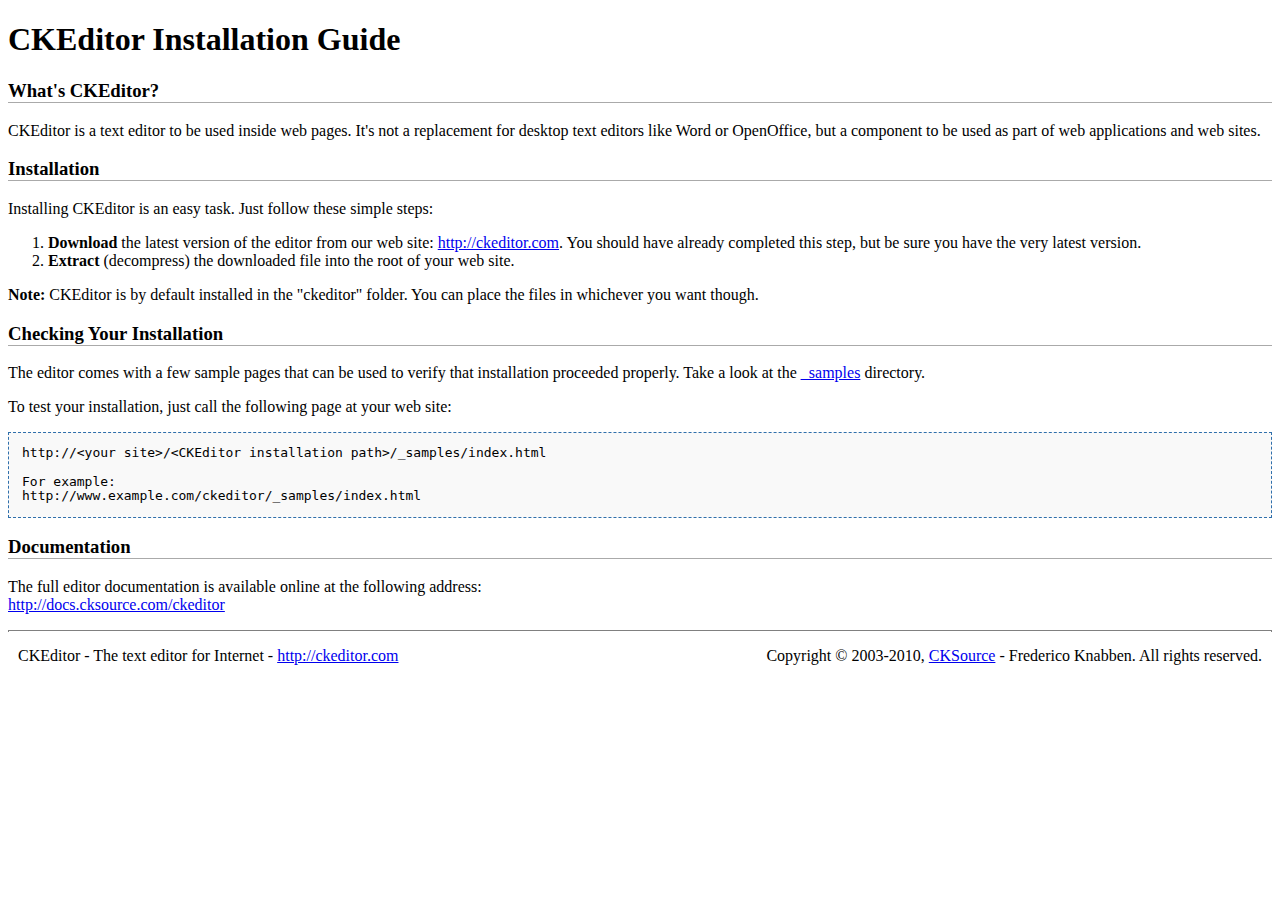
<file: ckeditor/INSTALL.html>
<!DOCTYPE html PUBLIC "-//W3C//DTD XHTML 1.0 Transitional//EN" "http://www.w3.org/TR/xhtml1/DTD/xhtml1-transitional.dtd">
<!--
Copyright (c) 2003-2010, CKSource - Frederico Knabben. All rights reserved.
For licensing, see LICENSE.html or http://ckeditor.com/license
-->
<html xmlns="http://www.w3.org/1999/xhtml">
<head>
	<title>Installation Guide - CKEditor</title>
	<meta http-equiv="content-type" content="text/html; charset=utf-8" />
	<style type="text/css">
		h3
		{
			border-bottom: 1px solid #AAAAAA;
		}
		pre
		{
			background-color: #F9F9F9;
			border: 1px dashed #2F6FAB;
			padding: 1em;
			line-height: 1.1em;
		}
		#footer hr
		{
			margin: 10px 0 15px 0;
			height: 1px;
			border: solid 1px gray;
			border-bottom: none;
		}
		#footer p
		{
			margin: 0 10px 10px 10px;
			float: left;
		}
		#footer #copy
		{
			float: right;
		}
	</style>
</head>
<body>
	<h1>
		CKEditor Installation Guide</h1>
	<h3>
		What&#39;s CKEditor?</h3>
	<p>
		CKEditor is a text editor to be used inside web pages. It&#39;s not a replacement
		for desktop text editors like Word or OpenOffice, but a component to be used as
		part of web applications and web sites.</p>
	<h3>
		Installation</h3>
	<p>
		Installing CKEditor is an easy task. Just follow these simple steps:</p>
	<ol>
		<li><strong>Download</strong> the latest version of the editor from our web site: <a
			href="http://ckeditor.com">http://ckeditor.com</a>. You should have already completed
			this step, but be sure you have the very latest version.</li>
		<li><strong>Extract</strong> (decompress) the downloaded file into the root of your
			web site.</li>
	</ol>
	<p>
		<strong>Note:</strong> CKEditor is by default installed in the &quot;ckeditor&quot;
		folder. You can place the files in whichever you want though.</p>
	<h3>
		Checking Your Installation
	</h3>
	<p>
		The editor comes with a few sample pages that can be used to verify that installation
		proceeded properly. Take a look at the <a href="_samples">_samples</a> directory.</p>
	<p>
		To test your installation, just call the following page at your web site:</p>
	<pre>
http://&lt;your site&gt;/&lt;CKEditor installation path&gt;/_samples/index.html

For example:
http://www.example.com/ckeditor/_samples/index.html</pre>
	<h3>
		Documentation</h3>
	<p>
		The full editor documentation is available online at the following address:<br />
		<a href="http://docs.cksource.com/ckeditor">http://docs.cksource.com/ckeditor</a></p>
	<div id="footer">
		<hr />
		<p>
			CKEditor - The text editor for Internet - <a href="http://ckeditor.com/">http://ckeditor.com</a>
		</p>
		<p id="copy">
			Copyright &copy; 2003-2010, <a href="http://cksource.com/">CKSource</a> - Frederico
			Knabben. All rights reserved.
		</p>
	</div>
</body>
</html>
</file>
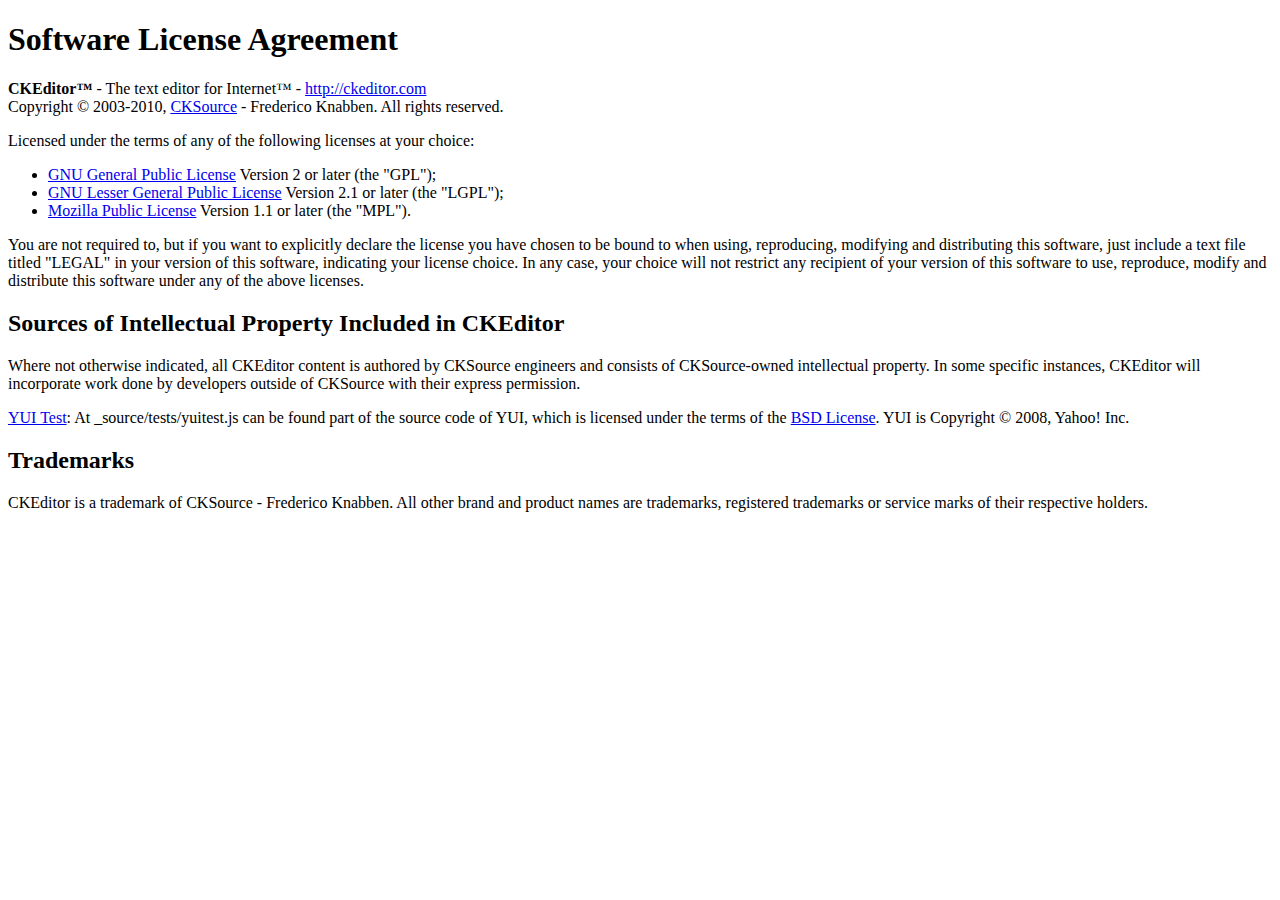
<file: ckeditor/LICENSE.html>
<!DOCTYPE html PUBLIC "-//W3C//DTD XHTML 1.0 Transitional//EN"
	"http://www.w3.org/TR/xhtml1/DTD/xhtml1-transitional.dtd">
<!--
== BEGIN TEXT ONLY VERSION ==

Software License Agreement
==========================

CKEditor - The text editor for Internet - http://ckeditor.com
Copyright (c) 2003-2010, CKSource - Frederico Knabben. All rights reserved.

Licensed under the terms of any of the following licenses at your
choice:

 - GNU General Public License Version 2 or later (the "GPL")
   http://www.gnu.org/licenses/gpl.html
   (See Appendix A)

 - GNU Lesser General Public License Version 2.1 or later (the "LGPL")
   http://www.gnu.org/licenses/lgpl.html
   (See Appendix B)

 - Mozilla Public License Version 1.1 or later (the "MPL")
   http://www.mozilla.org/MPL/MPL-1.1.html
   (See Appendix C)

You are not required to, but if you want to explicitly declare the
license you have chosen to be bound to when using, reproducing,
modifying and distributing this software, just include a text file
titled "legal.txt" in your version of this software, indicating your
license choice. In any case, your choice will not restrict any
recipient of your version of this software to use, reproduce, modify
and distribute this software under any of the above licenses.

Sources of Intellectual Property Included in CKEditor
=====================================================

Where not otherwise indicated, all CKEditor content is authored by
CKSource engineers and consists of CKSource-owned intellectual
property. In some specific instances, CKEditor will incorporate work
done by developers outside of CKSource with their express permission.

YUI Test: At _source/tests/yuitest.js can be found part of the source
code of YUI, which is licensed under the terms of the BSD License
(http://developer.yahoo.com/yui/license.txt). YUI is Copyright (C)
2008, Yahoo! Inc.

Trademarks
==========

CKEditor is a trademark of CKSource - Frederico Knabben. All other brand
and product names are trademarks, registered trademarks or service
marks of their respective holders.

Appendix A: The GPL License
===========================

		    GNU GENERAL PUBLIC LICENSE
		       Version 2, June 1991

 Copyright (C) 1989, 1991 Free Software Foundation, Inc.,
 51 Franklin Street, Fifth Floor, Boston, MA 02110-1301 USA
 Everyone is permitted to copy and distribute verbatim copies
 of this license document, but changing it is not allowed.

			    Preamble

  The licenses for most software are designed to take away your
freedom to share and change it.  By contrast, the GNU General Public
License is intended to guarantee your freedom to share and change free
software-to make sure the software is free for all its users.  This
General Public License applies to most of the Free Software
Foundation's software and to any other program whose authors commit to
using it.  (Some other Free Software Foundation software is covered by
the GNU Lesser General Public License instead.)  You can apply it to
your programs, too.

  When we speak of free software, we are referring to freedom, not
price.  Our General Public Licenses are designed to make sure that you
have the freedom to distribute copies of free software (and charge for
this service if you wish), that you receive source code or can get it
if you want it, that you can change the software or use pieces of it
in new free programs; and that you know you can do these things.

  To protect your rights, we need to make restrictions that forbid
anyone to deny you these rights or to ask you to surrender the rights.
These restrictions translate to certain responsibilities for you if you
distribute copies of the software, or if you modify it.

  For example, if you distribute copies of such a program, whether
gratis or for a fee, you must give the recipients all the rights that
you have.  You must make sure that they, too, receive or can get the
source code.  And you must show them these terms so they know their
rights.

  We protect your rights with two steps: (1) copyright the software, and
(2) offer you this license which gives you legal permission to copy,
distribute and/or modify the software.

  Also, for each author's protection and ours, we want to make certain
that everyone understands that there is no warranty for this free
software.  If the software is modified by someone else and passed on, we
want its recipients to know that what they have is not the original, so
that any problems introduced by others will not reflect on the original
authors' reputations.

  Finally, any free program is threatened constantly by software
patents.  We wish to avoid the danger that redistributors of a free
program will individually obtain patent licenses, in effect making the
program proprietary.  To prevent this, we have made it clear that any
patent must be licensed for everyone's free use or not licensed at all.

  The precise terms and conditions for copying, distribution and
modification follow.

		    GNU GENERAL PUBLIC LICENSE
   TERMS AND CONDITIONS FOR COPYING, DISTRIBUTION AND MODIFICATION

  0. This License applies to any program or other work which contains
a notice placed by the copyright holder saying it may be distributed
under the terms of this General Public License.  The "Program", below,
refers to any such program or work, and a "work based on the Program"
means either the Program or any derivative work under copyright law:
that is to say, a work containing the Program or a portion of it,
either verbatim or with modifications and/or translated into another
language.  (Hereinafter, translation is included without limitation in
the term "modification".)  Each licensee is addressed as "you".

Activities other than copying, distribution and modification are not
covered by this License; they are outside its scope.  The act of
running the Program is not restricted, and the output from the Program
is covered only if its contents constitute a work based on the
Program (independent of having been made by running the Program).
Whether that is true depends on what the Program does.

  1. You may copy and distribute verbatim copies of the Program's
source code as you receive it, in any medium, provided that you
conspicuously and appropriately publish on each copy an appropriate
copyright notice and disclaimer of warranty; keep intact all the
notices that refer to this License and to the absence of any warranty;
and give any other recipients of the Program a copy of this License
along with the Program.

You may charge a fee for the physical act of transferring a copy, and
you may at your option offer warranty protection in exchange for a fee.

  2. You may modify your copy or copies of the Program or any portion
of it, thus forming a work based on the Program, and copy and
distribute such modifications or work under the terms of Section 1
above, provided that you also meet all of these conditions:

    a) You must cause the modified files to carry prominent notices
    stating that you changed the files and the date of any change.

    b) You must cause any work that you distribute or publish, that in
    whole or in part contains or is derived from the Program or any
    part thereof, to be licensed as a whole at no charge to all third
    parties under the terms of this License.

    c) If the modified program normally reads commands interactively
    when run, you must cause it, when started running for such
    interactive use in the most ordinary way, to print or display an
    announcement including an appropriate copyright notice and a
    notice that there is no warranty (or else, saying that you provide
    a warranty) and that users may redistribute the program under
    these conditions, and telling the user how to view a copy of this
    License.  (Exception: if the Program itself is interactive but
    does not normally print such an announcement, your work based on
    the Program is not required to print an announcement.)

These requirements apply to the modified work as a whole.  If
identifiable sections of that work are not derived from the Program,
and can be reasonably considered independent and separate works in
themselves, then this License, and its terms, do not apply to those
sections when you distribute them as separate works.  But when you
distribute the same sections as part of a whole which is a work based
on the Program, the distribution of the whole must be on the terms of
this License, whose permissions for other licensees extend to the
entire whole, and thus to each and every part regardless of who wrote it.

Thus, it is not the intent of this section to claim rights or contest
your rights to work written entirely by you; rather, the intent is to
exercise the right to control the distribution of derivative or
collective works based on the Program.

In addition, mere aggregation of another work not based on the Program
with the Program (or with a work based on the Program) on a volume of
a storage or distribution medium does not bring the other work under
the scope of this License.

  3. You may copy and distribute the Program (or a work based on it,
under Section 2) in object code or executable form under the terms of
Sections 1 and 2 above provided that you also do one of the following:

    a) Accompany it with the complete corresponding machine-readable
    source code, which must be distributed under the terms of Sections
    1 and 2 above on a medium customarily used for software interchange; or,

    b) Accompany it with a written offer, valid for at least three
    years, to give any third party, for a charge no more than your
    cost of physically performing source distribution, a complete
    machine-readable copy of the corresponding source code, to be
    distributed under the terms of Sections 1 and 2 above on a medium
    customarily used for software interchange; or,

    c) Accompany it with the information you received as to the offer
    to distribute corresponding source code.  (This alternative is
    allowed only for noncommercial distribution and only if you
    received the program in object code or executable form with such
    an offer, in accord with Subsection b above.)

The source code for a work means the preferred form of the work for
making modifications to it.  For an executable work, complete source
code means all the source code for all modules it contains, plus any
associated interface definition files, plus the scripts used to
control compilation and installation of the executable.  However, as a
special exception, the source code distributed need not include
anything that is normally distributed (in either source or binary
form) with the major components (compiler, kernel, and so on) of the
operating system on which the executable runs, unless that component
itself accompanies the executable.

If distribution of executable or object code is made by offering
access to copy from a designated place, then offering equivalent
access to copy the source code from the same place counts as
distribution of the source code, even though third parties are not
compelled to copy the source along with the object code.

  4. You may not copy, modify, sublicense, or distribute the Program
except as expressly provided under this License.  Any attempt
otherwise to copy, modify, sublicense or distribute the Program is
void, and will automatically terminate your rights under this License.
However, parties who have received copies, or rights, from you under
this License will not have their licenses terminated so long as such
parties remain in full compliance.

  5. You are not required to accept this License, since you have not
signed it.  However, nothing else grants you permission to modify or
distribute the Program or its derivative works.  These actions are
prohibited by law if you do not accept this License.  Therefore, by
modifying or distributing the Program (or any work based on the
Program), you indicate your acceptance of this License to do so, and
all its terms and conditions for copying, distributing or modifying
the Program or works based on it.

  6. Each time you redistribute the Program (or any work based on the
Program), the recipient automatically receives a license from the
original licensor to copy, distribute or modify the Program subject to
these terms and conditions.  You may not impose any further
restrictions on the recipients' exercise of the rights granted herein.
You are not responsible for enforcing compliance by third parties to
this License.

  7. If, as a consequence of a court judgment or allegation of patent
infringement or for any other reason (not limited to patent issues),
conditions are imposed on you (whether by court order, agreement or
otherwise) that contradict the conditions of this License, they do not
excuse you from the conditions of this License.  If you cannot
distribute so as to satisfy simultaneously your obligations under this
License and any other pertinent obligations, then as a consequence you
may not distribute the Program at all.  For example, if a patent
license would not permit royalty-free redistribution of the Program by
all those who receive copies directly or indirectly through you, then
the only way you could satisfy both it and this License would be to
refrain entirely from distribution of the Program.

If any portion of this section is held invalid or unenforceable under
any particular circumstance, the balance of the section is intended to
apply and the section as a whole is intended to apply in other
circumstances.

It is not the purpose of this section to induce you to infringe any
patents or other property right claims or to contest validity of any
such claims; this section has the sole purpose of protecting the
integrity of the free software distribution system, which is
implemented by public license practices.  Many people have made
generous contributions to the wide range of software distributed
through that system in reliance on consistent application of that
system; it is up to the author/donor to decide if he or she is willing
to distribute software through any other system and a licensee cannot
impose that choice.

This section is intended to make thoroughly clear what is believed to
be a consequence of the rest of this License.

  8. If the distribution and/or use of the Program is restricted in
certain countries either by patents or by copyrighted interfaces, the
original copyright holder who places the Program under this License
may add an explicit geographical distribution limitation excluding
those countries, so that distribution is permitted only in or among
countries not thus excluded.  In such case, this License incorporates
the limitation as if written in the body of this License.

  9. The Free Software Foundation may publish revised and/or new versions
of the General Public License from time to time.  Such new versions will
be similar in spirit to the present version, but may differ in detail to
address new problems or concerns.

Each version is given a distinguishing version number.  If the Program
specifies a version number of this License which applies to it and "any
later version", you have the option of following the terms and conditions
either of that version or of any later version published by the Free
Software Foundation.  If the Program does not specify a version number of
this License, you may choose any version ever published by the Free Software
Foundation.

  10. If you wish to incorporate parts of the Program into other free
programs whose distribution conditions are different, write to the author
to ask for permission.  For software which is copyrighted by the Free
Software Foundation, write to the Free Software Foundation; we sometimes
make exceptions for this.  Our decision will be guided by the two goals
of preserving the free status of all derivatives of our free software and
of promoting the sharing and reuse of software generally.

			    NO WARRANTY

  11. BECAUSE THE PROGRAM IS LICENSED FREE OF CHARGE, THERE IS NO WARRANTY
FOR THE PROGRAM, TO THE EXTENT PERMITTED BY APPLICABLE LAW.  EXCEPT WHEN
OTHERWISE STATED IN WRITING THE COPYRIGHT HOLDERS AND/OR OTHER PARTIES
PROVIDE THE PROGRAM "AS IS" WITHOUT WARRANTY OF ANY KIND, EITHER EXPRESSED
OR IMPLIED, INCLUDING, BUT NOT LIMITED TO, THE IMPLIED WARRANTIES OF
MERCHANTABILITY AND FITNESS FOR A PARTICULAR PURPOSE.  THE ENTIRE RISK AS
TO THE QUALITY AND PERFORMANCE OF THE PROGRAM IS WITH YOU.  SHOULD THE
PROGRAM PROVE DEFECTIVE, YOU ASSUME THE COST OF ALL NECESSARY SERVICING,
REPAIR OR CORRECTION.

  12. IN NO EVENT UNLESS REQUIRED BY APPLICABLE LAW OR AGREED TO IN WRITING
WILL ANY COPYRIGHT HOLDER, OR ANY OTHER PARTY WHO MAY MODIFY AND/OR
REDISTRIBUTE THE PROGRAM AS PERMITTED ABOVE, BE LIABLE TO YOU FOR DAMAGES,
INCLUDING ANY GENERAL, SPECIAL, INCIDENTAL OR CONSEQUENTIAL DAMAGES ARISING
OUT OF THE USE OR INABILITY TO USE THE PROGRAM (INCLUDING BUT NOT LIMITED
TO LOSS OF DATA OR DATA BEING RENDERED INACCURATE OR LOSSES SUSTAINED BY
YOU OR THIRD PARTIES OR A FAILURE OF THE PROGRAM TO OPERATE WITH ANY OTHER
PROGRAMS), EVEN IF SUCH HOLDER OR OTHER PARTY HAS BEEN ADVISED OF THE
POSSIBILITY OF SUCH DAMAGES.

		     END OF TERMS AND CONDITIONS


Appendix B: The LGPL License
============================

		  GNU LESSER GENERAL PUBLIC LICENSE
		       Version 2.1, February 1999

 Copyright (C) 1991, 1999 Free Software Foundation, Inc.
     59 Temple Place, Suite 330, Boston, MA  02111-1307  USA
 Everyone is permitted to copy and distribute verbatim copies
 of this license document, but changing it is not allowed.

[This is the first released version of the Lesser GPL.  It also counts
 as the successor of the GNU Library Public License, version 2, hence
 the version number 2.1.]

			    Preamble

  The licenses for most software are designed to take away your
freedom to share and change it.  By contrast, the GNU General Public
Licenses are intended to guarantee your freedom to share and change
free software-to make sure the software is free for all its users.

  This license, the Lesser General Public License, applies to some
specially designated software packages-typically libraries-of the
Free Software Foundation and other authors who decide to use it.  You
can use it too, but we suggest you first think carefully about whether
this license or the ordinary General Public License is the better
strategy to use in any particular case, based on the explanations below.

  When we speak of free software, we are referring to freedom of use,
not price.  Our General Public Licenses are designed to make sure that
you have the freedom to distribute copies of free software (and charge
for this service if you wish); that you receive source code or can get
it if you want it; that you can change the software and use pieces of
it in new free programs; and that you are informed that you can do
these things.

  To protect your rights, we need to make restrictions that forbid
distributors to deny you these rights or to ask you to surrender these
rights.  These restrictions translate to certain responsibilities for
you if you distribute copies of the library or if you modify it.

  For example, if you distribute copies of the library, whether gratis
or for a fee, you must give the recipients all the rights that we gave
you.  You must make sure that they, too, receive or can get the source
code.  If you link other code with the library, you must provide
complete object files to the recipients, so that they can relink them
with the library after making changes to the library and recompiling
it.  And you must show them these terms so they know their rights.

  We protect your rights with a two-step method: (1) we copyright the
library, and (2) we offer you this license, which gives you legal
permission to copy, distribute and/or modify the library.

  To protect each distributor, we want to make it very clear that
there is no warranty for the free library.  Also, if the library is
modified by someone else and passed on, the recipients should know
that what they have is not the original version, so that the original
author's reputation will not be affected by problems that might be
introduced by others.

  Finally, software patents pose a constant threat to the existence of
any free program.  We wish to make sure that a company cannot
effectively restrict the users of a free program by obtaining a
restrictive license from a patent holder.  Therefore, we insist that
any patent license obtained for a version of the library must be
consistent with the full freedom of use specified in this license.

  Most GNU software, including some libraries, is covered by the
ordinary GNU General Public License.  This license, the GNU Lesser
General Public License, applies to certain designated libraries, and
is quite different from the ordinary General Public License.  We use
this license for certain libraries in order to permit linking those
libraries into non-free programs.

  When a program is linked with a library, whether statically or using
a shared library, the combination of the two is legally speaking a
combined work, a derivative of the original library.  The ordinary
General Public License therefore permits such linking only if the
entire combination fits its criteria of freedom.  The Lesser General
Public License permits more lax criteria for linking other code with
the library.

  We call this license the "Lesser" General Public License because it
does Less to protect the user's freedom than the ordinary General
Public License.  It also provides other free software developers Less
of an advantage over competing non-free programs.  These disadvantages
are the reason we use the ordinary General Public License for many
libraries.  However, the Lesser license provides advantages in certain
special circumstances.

  For example, on rare occasions, there may be a special need to
encourage the widest possible use of a certain library, so that it becomes
a de-facto standard.  To achieve this, non-free programs must be
allowed to use the library.  A more frequent case is that a free
library does the same job as widely used non-free libraries.  In this
case, there is little to gain by limiting the free library to free
software only, so we use the Lesser General Public License.

  In other cases, permission to use a particular library in non-free
programs enables a greater number of people to use a large body of
free software.  For example, permission to use the GNU C Library in
non-free programs enables many more people to use the whole GNU
operating system, as well as its variant, the GNU/Linux operating
system.

  Although the Lesser General Public License is Less protective of the
users' freedom, it does ensure that the user of a program that is
linked with the Library has the freedom and the wherewithal to run
that program using a modified version of the Library.

  The precise terms and conditions for copying, distribution and
modification follow.  Pay close attention to the difference between a
"work based on the library" and a "work that uses the library".  The
former contains code derived from the library, whereas the latter must
be combined with the library in order to run.

		  GNU LESSER GENERAL PUBLIC LICENSE
   TERMS AND CONDITIONS FOR COPYING, DISTRIBUTION AND MODIFICATION

  0. This License Agreement applies to any software library or other
program which contains a notice placed by the copyright holder or
other authorized party saying it may be distributed under the terms of
this Lesser General Public License (also called "this License").
Each licensee is addressed as "you".

  A "library" means a collection of software functions and/or data
prepared so as to be conveniently linked with application programs
(which use some of those functions and data) to form executables.

  The "Library", below, refers to any such software library or work
which has been distributed under these terms.  A "work based on the
Library" means either the Library or any derivative work under
copyright law: that is to say, a work containing the Library or a
portion of it, either verbatim or with modifications and/or translated
straightforwardly into another language.  (Hereinafter, translation is
included without limitation in the term "modification".)

  "Source code" for a work means the preferred form of the work for
making modifications to it.  For a library, complete source code means
all the source code for all modules it contains, plus any associated
interface definition files, plus the scripts used to control compilation
and installation of the library.

  Activities other than copying, distribution and modification are not
covered by this License; they are outside its scope.  The act of
running a program using the Library is not restricted, and output from
such a program is covered only if its contents constitute a work based
on the Library (independent of the use of the Library in a tool for
writing it).  Whether that is true depends on what the Library does
and what the program that uses the Library does.

  1. You may copy and distribute verbatim copies of the Library's
complete source code as you receive it, in any medium, provided that
you conspicuously and appropriately publish on each copy an
appropriate copyright notice and disclaimer of warranty; keep intact
all the notices that refer to this License and to the absence of any
warranty; and distribute a copy of this License along with the
Library.

  You may charge a fee for the physical act of transferring a copy,
and you may at your option offer warranty protection in exchange for a
fee.

  2. You may modify your copy or copies of the Library or any portion
of it, thus forming a work based on the Library, and copy and
distribute such modifications or work under the terms of Section 1
above, provided that you also meet all of these conditions:

    a) The modified work must itself be a software library.

    b) You must cause the files modified to carry prominent notices
    stating that you changed the files and the date of any change.

    c) You must cause the whole of the work to be licensed at no
    charge to all third parties under the terms of this License.

    d) If a facility in the modified Library refers to a function or a
    table of data to be supplied by an application program that uses
    the facility, other than as an argument passed when the facility
    is invoked, then you must make a good faith effort to ensure that,
    in the event an application does not supply such function or
    table, the facility still operates, and performs whatever part of
    its purpose remains meaningful.

    (For example, a function in a library to compute square roots has
    a purpose that is entirely well-defined independent of the
    application.  Therefore, Subsection 2d requires that any
    application-supplied function or table used by this function must
    be optional: if the application does not supply it, the square
    root function must still compute square roots.)

These requirements apply to the modified work as a whole.  If
identifiable sections of that work are not derived from the Library,
and can be reasonably considered independent and separate works in
themselves, then this License, and its terms, do not apply to those
sections when you distribute them as separate works.  But when you
distribute the same sections as part of a whole which is a work based
on the Library, the distribution of the whole must be on the terms of
this License, whose permissions for other licensees extend to the
entire whole, and thus to each and every part regardless of who wrote
it.

Thus, it is not the intent of this section to claim rights or contest
your rights to work written entirely by you; rather, the intent is to
exercise the right to control the distribution of derivative or
collective works based on the Library.

In addition, mere aggregation of another work not based on the Library
with the Library (or with a work based on the Library) on a volume of
a storage or distribution medium does not bring the other work under
the scope of this License.

  3. You may opt to apply the terms of the ordinary GNU General Public
License instead of this License to a given copy of the Library.  To do
this, you must alter all the notices that refer to this License, so
that they refer to the ordinary GNU General Public License, version 2,
instead of to this License.  (If a newer version than version 2 of the
ordinary GNU General Public License has appeared, then you can specify
that version instead if you wish.)  Do not make any other change in
these notices.

  Once this change is made in a given copy, it is irreversible for
that copy, so the ordinary GNU General Public License applies to all
subsequent copies and derivative works made from that copy.

  This option is useful when you wish to copy part of the code of
the Library into a program that is not a library.

  4. You may copy and distribute the Library (or a portion or
derivative of it, under Section 2) in object code or executable form
under the terms of Sections 1 and 2 above provided that you accompany
it with the complete corresponding machine-readable source code, which
must be distributed under the terms of Sections 1 and 2 above on a
medium customarily used for software interchange.

  If distribution of object code is made by offering access to copy
from a designated place, then offering equivalent access to copy the
source code from the same place satisfies the requirement to
distribute the source code, even though third parties are not
compelled to copy the source along with the object code.

  5. A program that contains no derivative of any portion of the
Library, but is designed to work with the Library by being compiled or
linked with it, is called a "work that uses the Library".  Such a
work, in isolation, is not a derivative work of the Library, and
therefore falls outside the scope of this License.

  However, linking a "work that uses the Library" with the Library
creates an executable that is a derivative of the Library (because it
contains portions of the Library), rather than a "work that uses the
library".  The executable is therefore covered by this License.
Section 6 states terms for distribution of such executables.

  When a "work that uses the Library" uses material from a header file
that is part of the Library, the object code for the work may be a
derivative work of the Library even though the source code is not.
Whether this is true is especially significant if the work can be
linked without the Library, or if the work is itself a library.  The
threshold for this to be true is not precisely defined by law.

  If such an object file uses only numerical parameters, data
structure layouts and accessors, and small macros and small inline
functions (ten lines or less in length), then the use of the object
file is unrestricted, regardless of whether it is legally a derivative
work.  (Executables containing this object code plus portions of the
Library will still fall under Section 6.)

  Otherwise, if the work is a derivative of the Library, you may
distribute the object code for the work under the terms of Section 6.
Any executables containing that work also fall under Section 6,
whether or not they are linked directly with the Library itself.

  6. As an exception to the Sections above, you may also combine or
link a "work that uses the Library" with the Library to produce a
work containing portions of the Library, and distribute that work
under terms of your choice, provided that the terms permit
modification of the work for the customer's own use and reverse
engineering for debugging such modifications.

  You must give prominent notice with each copy of the work that the
Library is used in it and that the Library and its use are covered by
this License.  You must supply a copy of this License.  If the work
during execution displays copyright notices, you must include the
copyright notice for the Library among them, as well as a reference
directing the user to the copy of this License.  Also, you must do one
of these things:

    a) Accompany the work with the complete corresponding
    machine-readable source code for the Library including whatever
    changes were used in the work (which must be distributed under
    Sections 1 and 2 above); and, if the work is an executable linked
    with the Library, with the complete machine-readable "work that
    uses the Library", as object code and/or source code, so that the
    user can modify the Library and then relink to produce a modified
    executable containing the modified Library.  (It is understood
    that the user who changes the contents of definitions files in the
    Library will not necessarily be able to recompile the application
    to use the modified definitions.)

    b) Use a suitable shared library mechanism for linking with the
    Library.  A suitable mechanism is one that (1) uses at run time a
    copy of the library already present on the user's computer system,
    rather than copying library functions into the executable, and (2)
    will operate properly with a modified version of the library, if
    the user installs one, as long as the modified version is
    interface-compatible with the version that the work was made with.

    c) Accompany the work with a written offer, valid for at
    least three years, to give the same user the materials
    specified in Subsection 6a, above, for a charge no more
    than the cost of performing this distribution.

    d) If distribution of the work is made by offering access to copy
    from a designated place, offer equivalent access to copy the above
    specified materials from the same place.

    e) Verify that the user has already received a copy of these
    materials or that you have already sent this user a copy.

  For an executable, the required form of the "work that uses the
Library" must include any data and utility programs needed for
reproducing the executable from it.  However, as a special exception,
the materials to be distributed need not include anything that is
normally distributed (in either source or binary form) with the major
components (compiler, kernel, and so on) of the operating system on
which the executable runs, unless that component itself accompanies
the executable.

  It may happen that this requirement contradicts the license
restrictions of other proprietary libraries that do not normally
accompany the operating system.  Such a contradiction means you cannot
use both them and the Library together in an executable that you
distribute.

  7. You may place library facilities that are a work based on the
Library side-by-side in a single library together with other library
facilities not covered by this License, and distribute such a combined
library, provided that the separate distribution of the work based on
the Library and of the other library facilities is otherwise
permitted, and provided that you do these two things:

    a) Accompany the combined library with a copy of the same work
    based on the Library, uncombined with any other library
    facilities.  This must be distributed under the terms of the
    Sections above.

    b) Give prominent notice with the combined library of the fact
    that part of it is a work based on the Library, and explaining
    where to find the accompanying uncombined form of the same work.

  8. You may not copy, modify, sublicense, link with, or distribute
the Library except as expressly provided under this License.  Any
attempt otherwise to copy, modify, sublicense, link with, or
distribute the Library is void, and will automatically terminate your
rights under this License.  However, parties who have received copies,
or rights, from you under this License will not have their licenses
terminated so long as such parties remain in full compliance.

  9. You are not required to accept this License, since you have not
signed it.  However, nothing else grants you permission to modify or
distribute the Library or its derivative works.  These actions are
prohibited by law if you do not accept this License.  Therefore, by
modifying or distributing the Library (or any work based on the
Library), you indicate your acceptance of this License to do so, and
all its terms and conditions for copying, distributing or modifying
the Library or works based on it.

  10. Each time you redistribute the Library (or any work based on the
Library), the recipient automatically receives a license from the
original licensor to copy, distribute, link with or modify the Library
subject to these terms and conditions.  You may not impose any further
restrictions on the recipients' exercise of the rights granted herein.
You are not responsible for enforcing compliance by third parties with
this License.

  11. If, as a consequence of a court judgment or allegation of patent
infringement or for any other reason (not limited to patent issues),
conditions are imposed on you (whether by court order, agreement or
otherwise) that contradict the conditions of this License, they do not
excuse you from the conditions of this License.  If you cannot
distribute so as to satisfy simultaneously your obligations under this
License and any other pertinent obligations, then as a consequence you
may not distribute the Library at all.  For example, if a patent
license would not permit royalty-free redistribution of the Library by
all those who receive copies directly or indirectly through you, then
the only way you could satisfy both it and this License would be to
refrain entirely from distribution of the Library.

If any portion of this section is held invalid or unenforceable under any
particular circumstance, the balance of the section is intended to apply,
and the section as a whole is intended to apply in other circumstances.

It is not the purpose of this section to induce you to infringe any
patents or other property right claims or to contest validity of any
such claims; this section has the sole purpose of protecting the
integrity of the free software distribution system which is
implemented by public license practices.  Many people have made
generous contributions to the wide range of software distributed
through that system in reliance on consistent application of that
system; it is up to the author/donor to decide if he or she is willing
to distribute software through any other system and a licensee cannot
impose that choice.

This section is intended to make thoroughly clear what is believed to
be a consequence of the rest of this License.

  12. If the distribution and/or use of the Library is restricted in
certain countries either by patents or by copyrighted interfaces, the
original copyright holder who places the Library under this License may add
an explicit geographical distribution limitation excluding those countries,
so that distribution is permitted only in or among countries not thus
excluded.  In such case, this License incorporates the limitation as if
written in the body of this License.

  13. The Free Software Foundation may publish revised and/or new
versions of the Lesser General Public License from time to time.
Such new versions will be similar in spirit to the present version,
but may differ in detail to address new problems or concerns.

Each version is given a distinguishing version number.  If the Library
specifies a version number of this License which applies to it and
"any later version", you have the option of following the terms and
conditions either of that version or of any later version published by
the Free Software Foundation.  If the Library does not specify a
license version number, you may choose any version ever published by
the Free Software Foundation.

  14. If you wish to incorporate parts of the Library into other free
programs whose distribution conditions are incompatible with these,
write to the author to ask for permission.  For software which is
copyrighted by the Free Software Foundation, write to the Free
Software Foundation; we sometimes make exceptions for this.  Our
decision will be guided by the two goals of preserving the free status
of all derivatives of our free software and of promoting the sharing
and reuse of software generally.

			    NO WARRANTY

  15. BECAUSE THE LIBRARY IS LICENSED FREE OF CHARGE, THERE IS NO
WARRANTY FOR THE LIBRARY, TO THE EXTENT PERMITTED BY APPLICABLE LAW.
EXCEPT WHEN OTHERWISE STATED IN WRITING THE COPYRIGHT HOLDERS AND/OR
OTHER PARTIES PROVIDE THE LIBRARY "AS IS" WITHOUT WARRANTY OF ANY
KIND, EITHER EXPRESSED OR IMPLIED, INCLUDING, BUT NOT LIMITED TO, THE
IMPLIED WARRANTIES OF MERCHANTABILITY AND FITNESS FOR A PARTICULAR
PURPOSE.  THE ENTIRE RISK AS TO THE QUALITY AND PERFORMANCE OF THE
LIBRARY IS WITH YOU.  SHOULD THE LIBRARY PROVE DEFECTIVE, YOU ASSUME
THE COST OF ALL NECESSARY SERVICING, REPAIR OR CORRECTION.

  16. IN NO EVENT UNLESS REQUIRED BY APPLICABLE LAW OR AGREED TO IN
WRITING WILL ANY COPYRIGHT HOLDER, OR ANY OTHER PARTY WHO MAY MODIFY
AND/OR REDISTRIBUTE THE LIBRARY AS PERMITTED ABOVE, BE LIABLE TO YOU
FOR DAMAGES, INCLUDING ANY GENERAL, SPECIAL, INCIDENTAL OR
CONSEQUENTIAL DAMAGES ARISING OUT OF THE USE OR INABILITY TO USE THE
LIBRARY (INCLUDING BUT NOT LIMITED TO LOSS OF DATA OR DATA BEING
RENDERED INACCURATE OR LOSSES SUSTAINED BY YOU OR THIRD PARTIES OR A
FAILURE OF THE LIBRARY TO OPERATE WITH ANY OTHER SOFTWARE), EVEN IF
SUCH HOLDER OR OTHER PARTY HAS BEEN ADVISED OF THE POSSIBILITY OF SUCH
DAMAGES.

		     END OF TERMS AND CONDITIONS


Appendix C: The MPL License
===========================

                          MOZILLA PUBLIC LICENSE
                                Version 1.1

                              ===============

1. Definitions.

     1.0.1. "Commercial Use" means distribution or otherwise making the
     Covered Code available to a third party.

     1.1. "Contributor" means each entity that creates or contributes to
     the creation of Modifications.

     1.2. "Contributor Version" means the combination of the Original
     Code, prior Modifications used by a Contributor, and the Modifications
     made by that particular Contributor.

     1.3. "Covered Code" means the Original Code or Modifications or the
     combination of the Original Code and Modifications, in each case
     including portions thereof.

     1.4. "Electronic Distribution Mechanism" means a mechanism generally
     accepted in the software development community for the electronic
     transfer of data.

     1.5. "Executable" means Covered Code in any form other than Source
     Code.

     1.6. "Initial Developer" means the individual or entity identified
     as the Initial Developer in the Source Code notice required by Exhibit
     A.

     1.7. "Larger Work" means a work which combines Covered Code or
     portions thereof with code not governed by the terms of this License.

     1.8. "License" means this document.

     1.8.1. "Licensable" means having the right to grant, to the maximum
     extent possible, whether at the time of the initial grant or
     subsequently acquired, any and all of the rights conveyed herein.

     1.9. "Modifications" means any addition to or deletion from the
     substance or structure of either the Original Code or any previous
     Modifications. When Covered Code is released as a series of files, a
     Modification is:
          A. Any addition to or deletion from the contents of a file
          containing Original Code or previous Modifications.

          B. Any new file that contains any part of the Original Code or
          previous Modifications.

     1.10. "Original Code" means Source Code of computer software code
     which is described in the Source Code notice required by Exhibit A as
     Original Code, and which, at the time of its release under this
     License is not already Covered Code governed by this License.

     1.10.1. "Patent Claims" means any patent claim(s), now owned or
     hereafter acquired, including without limitation,  method, process,
     and apparatus claims, in any patent Licensable by grantor.

     1.11. "Source Code" means the preferred form of the Covered Code for
     making modifications to it, including all modules it contains, plus
     any associated interface definition files, scripts used to control
     compilation and installation of an Executable, or source code
     differential comparisons against either the Original Code or another
     well known, available Covered Code of the Contributor's choice. The
     Source Code can be in a compressed or archival form, provided the
     appropriate decompression or de-archiving software is widely available
     for no charge.

     1.12. "You" (or "Your")  means an individual or a legal entity
     exercising rights under, and complying with all of the terms of, this
     License or a future version of this License issued under Section 6.1.
     For legal entities, "You" includes any entity which controls, is
     controlled by, or is under common control with You. For purposes of
     this definition, "control" means (a) the power, direct or indirect,
     to cause the direction or management of such entity, whether by
     contract or otherwise, or (b) ownership of more than fifty percent
     (50%) of the outstanding shares or beneficial ownership of such
     entity.

2. Source Code License.

     2.1. The Initial Developer Grant.
     The Initial Developer hereby grants You a world-wide, royalty-free,
     non-exclusive license, subject to third party intellectual property
     claims:
          (a)  under intellectual property rights (other than patent or
          trademark) Licensable by Initial Developer to use, reproduce,
          modify, display, perform, sublicense and distribute the Original
          Code (or portions thereof) with or without Modifications, and/or
          as part of a Larger Work; and

          (b) under Patents Claims infringed by the making, using or
          selling of Original Code, to make, have made, use, practice,
          sell, and offer for sale, and/or otherwise dispose of the
          Original Code (or portions thereof).

          (c) the licenses granted in this Section 2.1(a) and (b) are
          effective on the date Initial Developer first distributes
          Original Code under the terms of this License.

          (d) Notwithstanding Section 2.1(b) above, no patent license is
          granted: 1) for code that You delete from the Original Code; 2)
          separate from the Original Code;  or 3) for infringements caused
          by: i) the modification of the Original Code or ii) the
          combination of the Original Code with other software or devices.

     2.2. Contributor Grant.
     Subject to third party intellectual property claims, each Contributor
     hereby grants You a world-wide, royalty-free, non-exclusive license

          (a)  under intellectual property rights (other than patent or
          trademark) Licensable by Contributor, to use, reproduce, modify,
          display, perform, sublicense and distribute the Modifications
          created by such Contributor (or portions thereof) either on an
          unmodified basis, with other Modifications, as Covered Code
          and/or as part of a Larger Work; and

          (b) under Patent Claims infringed by the making, using, or
          selling of  Modifications made by that Contributor either alone
          and/or in combination with its Contributor Version (or portions
          of such combination), to make, use, sell, offer for sale, have
          made, and/or otherwise dispose of: 1) Modifications made by that
          Contributor (or portions thereof); and 2) the combination of
          Modifications made by that Contributor with its Contributor
          Version (or portions of such combination).

          (c) the licenses granted in Sections 2.2(a) and 2.2(b) are
          effective on the date Contributor first makes Commercial Use of
          the Covered Code.

          (d)    Notwithstanding Section 2.2(b) above, no patent license is
          granted: 1) for any code that Contributor has deleted from the
          Contributor Version; 2)  separate from the Contributor Version;
          3)  for infringements caused by: i) third party modifications of
          Contributor Version or ii)  the combination of Modifications made
          by that Contributor with other software  (except as part of the
          Contributor Version) or other devices; or 4) under Patent Claims
          infringed by Covered Code in the absence of Modifications made by
          that Contributor.

3. Distribution Obligations.

     3.1. Application of License.
     The Modifications which You create or to which You contribute are
     governed by the terms of this License, including without limitation
     Section 2.2. The Source Code version of Covered Code may be
     distributed only under the terms of this License or a future version
     of this License released under Section 6.1, and You must include a
     copy of this License with every copy of the Source Code You
     distribute. You may not offer or impose any terms on any Source Code
     version that alters or restricts the applicable version of this
     License or the recipients' rights hereunder. However, You may include
     an additional document offering the additional rights described in
     Section 3.5.

     3.2. Availability of Source Code.
     Any Modification which You create or to which You contribute must be
     made available in Source Code form under the terms of this License
     either on the same media as an Executable version or via an accepted
     Electronic Distribution Mechanism to anyone to whom you made an
     Executable version available; and if made available via Electronic
     Distribution Mechanism, must remain available for at least twelve (12)
     months after the date it initially became available, or at least six
     (6) months after a subsequent version of that particular Modification
     has been made available to such recipients. You are responsible for
     ensuring that the Source Code version remains available even if the
     Electronic Distribution Mechanism is maintained by a third party.

     3.3. Description of Modifications.
     You must cause all Covered Code to which You contribute to contain a
     file documenting the changes You made to create that Covered Code and
     the date of any change. You must include a prominent statement that
     the Modification is derived, directly or indirectly, from Original
     Code provided by the Initial Developer and including the name of the
     Initial Developer in (a) the Source Code, and (b) in any notice in an
     Executable version or related documentation in which You describe the
     origin or ownership of the Covered Code.

     3.4. Intellectual Property Matters
          (a) Third Party Claims.
          If Contributor has knowledge that a license under a third party's
          intellectual property rights is required to exercise the rights
          granted by such Contributor under Sections 2.1 or 2.2,
          Contributor must include a text file with the Source Code
          distribution titled "LEGAL" which describes the claim and the
          party making the claim in sufficient detail that a recipient will
          know whom to contact. If Contributor obtains such knowledge after
          the Modification is made available as described in Section 3.2,
          Contributor shall promptly modify the LEGAL file in all copies
          Contributor makes available thereafter and shall take other steps
          (such as notifying appropriate mailing lists or newsgroups)
          reasonably calculated to inform those who received the Covered
          Code that new knowledge has been obtained.

          (b) Contributor APIs.
          If Contributor's Modifications include an application programming
          interface and Contributor has knowledge of patent licenses which
          are reasonably necessary to implement that API, Contributor must
          also include this information in the LEGAL file.

               (c)    Representations.
          Contributor represents that, except as disclosed pursuant to
          Section 3.4(a) above, Contributor believes that Contributor's
          Modifications are Contributor's original creation(s) and/or
          Contributor has sufficient rights to grant the rights conveyed by
          this License.

     3.5. Required Notices.
     You must duplicate the notice in Exhibit A in each file of the Source
     Code.  If it is not possible to put such notice in a particular Source
     Code file due to its structure, then You must include such notice in a
     location (such as a relevant directory) where a user would be likely
     to look for such a notice.  If You created one or more Modification(s)
     You may add your name as a Contributor to the notice described in
     Exhibit A.  You must also duplicate this License in any documentation
     for the Source Code where You describe recipients' rights or ownership
     rights relating to Covered Code.  You may choose to offer, and to
     charge a fee for, warranty, support, indemnity or liability
     obligations to one or more recipients of Covered Code. However, You
     may do so only on Your own behalf, and not on behalf of the Initial
     Developer or any Contributor. You must make it absolutely clear than
     any such warranty, support, indemnity or liability obligation is
     offered by You alone, and You hereby agree to indemnify the Initial
     Developer and every Contributor for any liability incurred by the
     Initial Developer or such Contributor as a result of warranty,
     support, indemnity or liability terms You offer.

     3.6. Distribution of Executable Versions.
     You may distribute Covered Code in Executable form only if the
     requirements of Section 3.1-3.5 have been met for that Covered Code,
     and if You include a notice stating that the Source Code version of
     the Covered Code is available under the terms of this License,
     including a description of how and where You have fulfilled the
     obligations of Section 3.2. The notice must be conspicuously included
     in any notice in an Executable version, related documentation or
     collateral in which You describe recipients' rights relating to the
     Covered Code. You may distribute the Executable version of Covered
     Code or ownership rights under a license of Your choice, which may
     contain terms different from this License, provided that You are in
     compliance with the terms of this License and that the license for the
     Executable version does not attempt to limit or alter the recipient's
     rights in the Source Code version from the rights set forth in this
     License. If You distribute the Executable version under a different
     license You must make it absolutely clear that any terms which differ
     from this License are offered by You alone, not by the Initial
     Developer or any Contributor. You hereby agree to indemnify the
     Initial Developer and every Contributor for any liability incurred by
     the Initial Developer or such Contributor as a result of any such
     terms You offer.

     3.7. Larger Works.
     You may create a Larger Work by combining Covered Code with other code
     not governed by the terms of this License and distribute the Larger
     Work as a single product. In such a case, You must make sure the
     requirements of this License are fulfilled for the Covered Code.

4. Inability to Comply Due to Statute or Regulation.

     If it is impossible for You to comply with any of the terms of this
     License with respect to some or all of the Covered Code due to
     statute, judicial order, or regulation then You must: (a) comply with
     the terms of this License to the maximum extent possible; and (b)
     describe the limitations and the code they affect. Such description
     must be included in the LEGAL file described in Section 3.4 and must
     be included with all distributions of the Source Code. Except to the
     extent prohibited by statute or regulation, such description must be
     sufficiently detailed for a recipient of ordinary skill to be able to
     understand it.

5. Application of this License.

     This License applies to code to which the Initial Developer has
     attached the notice in Exhibit A and to related Covered Code.

6. Versions of the License.

     6.1. New Versions.
     Netscape Communications Corporation ("Netscape") may publish revised
     and/or new versions of the License from time to time. Each version
     will be given a distinguishing version number.

     6.2. Effect of New Versions.
     Once Covered Code has been published under a particular version of the
     License, You may always continue to use it under the terms of that
     version. You may also choose to use such Covered Code under the terms
     of any subsequent version of the License published by Netscape. No one
     other than Netscape has the right to modify the terms applicable to
     Covered Code created under this License.

     6.3. Derivative Works.
     If You create or use a modified version of this License (which you may
     only do in order to apply it to code which is not already Covered Code
     governed by this License), You must (a) rename Your license so that
     the phrases "Mozilla", "MOZILLAPL", "MOZPL", "Netscape",
     "MPL", "NPL" or any confusingly similar phrase do not appear in your
     license (except to note that your license differs from this License)
     and (b) otherwise make it clear that Your version of the license
     contains terms which differ from the Mozilla Public License and
     Netscape Public License. (Filling in the name of the Initial
     Developer, Original Code or Contributor in the notice described in
     Exhibit A shall not of themselves be deemed to be modifications of
     this License.)

7. DISCLAIMER OF WARRANTY.

     COVERED CODE IS PROVIDED UNDER THIS LICENSE ON AN "AS IS" BASIS,
     WITHOUT WARRANTY OF ANY KIND, EITHER EXPRESSED OR IMPLIED, INCLUDING,
     WITHOUT LIMITATION, WARRANTIES THAT THE COVERED CODE IS FREE OF
     DEFECTS, MERCHANTABLE, FIT FOR A PARTICULAR PURPOSE OR NON-INFRINGING.
     THE ENTIRE RISK AS TO THE QUALITY AND PERFORMANCE OF THE COVERED CODE
     IS WITH YOU. SHOULD ANY COVERED CODE PROVE DEFECTIVE IN ANY RESPECT,
     YOU (NOT THE INITIAL DEVELOPER OR ANY OTHER CONTRIBUTOR) ASSUME THE
     COST OF ANY NECESSARY SERVICING, REPAIR OR CORRECTION. THIS DISCLAIMER
     OF WARRANTY CONSTITUTES AN ESSENTIAL PART OF THIS LICENSE. NO USE OF
     ANY COVERED CODE IS AUTHORIZED HEREUNDER EXCEPT UNDER THIS DISCLAIMER.

8. TERMINATION.

     8.1.  This License and the rights granted hereunder will terminate
     automatically if You fail to comply with terms herein and fail to cure
     such breach within 30 days of becoming aware of the breach. All
     sublicenses to the Covered Code which are properly granted shall
     survive any termination of this License. Provisions which, by their
     nature, must remain in effect beyond the termination of this License
     shall survive.

     8.2.  If You initiate litigation by asserting a patent infringement
     claim (excluding declatory judgment actions) against Initial Developer
     or a Contributor (the Initial Developer or Contributor against whom
     You file such action is referred to as "Participant")  alleging that:

     (a)  such Participant's Contributor Version directly or indirectly
     infringes any patent, then any and all rights granted by such
     Participant to You under Sections 2.1 and/or 2.2 of this License
     shall, upon 60 days notice from Participant terminate prospectively,
     unless if within 60 days after receipt of notice You either: (i)
     agree in writing to pay Participant a mutually agreeable reasonable
     royalty for Your past and future use of Modifications made by such
     Participant, or (ii) withdraw Your litigation claim with respect to
     the Contributor Version against such Participant.  If within 60 days
     of notice, a reasonable royalty and payment arrangement are not
     mutually agreed upon in writing by the parties or the litigation claim
     is not withdrawn, the rights granted by Participant to You under
     Sections 2.1 and/or 2.2 automatically terminate at the expiration of
     the 60 day notice period specified above.

     (b)  any software, hardware, or device, other than such Participant's
     Contributor Version, directly or indirectly infringes any patent, then
     any rights granted to You by such Participant under Sections 2.1(b)
     and 2.2(b) are revoked effective as of the date You first made, used,
     sold, distributed, or had made, Modifications made by that
     Participant.

     8.3.  If You assert a patent infringement claim against Participant
     alleging that such Participant's Contributor Version directly or
     indirectly infringes any patent where such claim is resolved (such as
     by license or settlement) prior to the initiation of patent
     infringement litigation, then the reasonable value of the licenses
     granted by such Participant under Sections 2.1 or 2.2 shall be taken
     into account in determining the amount or value of any payment or
     license.

     8.4.  In the event of termination under Sections 8.1 or 8.2 above,
     all end user license agreements (excluding distributors and resellers)
     which have been validly granted by You or any distributor hereunder
     prior to termination shall survive termination.

9. LIMITATION OF LIABILITY.

     UNDER NO CIRCUMSTANCES AND UNDER NO LEGAL THEORY, WHETHER TORT
     (INCLUDING NEGLIGENCE), CONTRACT, OR OTHERWISE, SHALL YOU, THE INITIAL
     DEVELOPER, ANY OTHER CONTRIBUTOR, OR ANY DISTRIBUTOR OF COVERED CODE,
     OR ANY SUPPLIER OF ANY OF SUCH PARTIES, BE LIABLE TO ANY PERSON FOR
     ANY INDIRECT, SPECIAL, INCIDENTAL, OR CONSEQUENTIAL DAMAGES OF ANY
     CHARACTER INCLUDING, WITHOUT LIMITATION, DAMAGES FOR LOSS OF GOODWILL,
     WORK STOPPAGE, COMPUTER FAILURE OR MALFUNCTION, OR ANY AND ALL OTHER
     COMMERCIAL DAMAGES OR LOSSES, EVEN IF SUCH PARTY SHALL HAVE BEEN
     INFORMED OF THE POSSIBILITY OF SUCH DAMAGES. THIS LIMITATION OF
     LIABILITY SHALL NOT APPLY TO LIABILITY FOR DEATH OR PERSONAL INJURY
     RESULTING FROM SUCH PARTY'S NEGLIGENCE TO THE EXTENT APPLICABLE LAW
     PROHIBITS SUCH LIMITATION. SOME JURISDICTIONS DO NOT ALLOW THE
     EXCLUSION OR LIMITATION OF INCIDENTAL OR CONSEQUENTIAL DAMAGES, SO
     THIS EXCLUSION AND LIMITATION MAY NOT APPLY TO YOU.

10. U.S. GOVERNMENT END USERS.

     The Covered Code is a "commercial item," as that term is defined in
     48 C.F.R. 2.101 (Oct. 1995), consisting of "commercial computer
     software" and "commercial computer software documentation," as such
     terms are used in 48 C.F.R. 12.212 (Sept. 1995). Consistent with 48
     C.F.R. 12.212 and 48 C.F.R. 227.7202-1 through 227.7202-4 (June 1995),
     all U.S. Government End Users acquire Covered Code with only those
     rights set forth herein.

11. MISCELLANEOUS.

     This License represents the complete agreement concerning subject
     matter hereof. If any provision of this License is held to be
     unenforceable, such provision shall be reformed only to the extent
     necessary to make it enforceable. This License shall be governed by
     California law provisions (except to the extent applicable law, if
     any, provides otherwise), excluding its conflict-of-law provisions.
     With respect to disputes in which at least one party is a citizen of,
     or an entity chartered or registered to do business in the United
     States of America, any litigation relating to this License shall be
     subject to the jurisdiction of the Federal Courts of the Northern
     District of California, with venue lying in Santa Clara County,
     California, with the losing party responsible for costs, including
     without limitation, court costs and reasonable attorneys' fees and
     expenses. The application of the United Nations Convention on
     Contracts for the International Sale of Goods is expressly excluded.
     Any law or regulation which provides that the language of a contract
     shall be construed against the drafter shall not apply to this
     License.

12. RESPONSIBILITY FOR CLAIMS.

     As between Initial Developer and the Contributors, each party is
     responsible for claims and damages arising, directly or indirectly,
     out of its utilization of rights under this License and You agree to
     work with Initial Developer and Contributors to distribute such
     responsibility on an equitable basis. Nothing herein is intended or
     shall be deemed to constitute any admission of liability.

13. MULTIPLE-LICENSED CODE.

     Initial Developer may designate portions of the Covered Code as
     "Multiple-Licensed".  "Multiple-Licensed" means that the Initial
     Developer permits you to utilize portions of the Covered Code under
     Your choice of the NPL or the alternative licenses, if any, specified
     by the Initial Developer in the file described in Exhibit A.

EXHIBIT A -Mozilla Public License.

     ``The contents of this file are subject to the Mozilla Public License
     Version 1.1 (the "License"); you may not use this file except in
     compliance with the License. You may obtain a copy of the License at
     http://www.mozilla.org/MPL/

     Software distributed under the License is distributed on an "AS IS"
     basis, WITHOUT WARRANTY OF ANY KIND, either express or implied. See the
     License for the specific language governing rights and limitations
     under the License.

     The Original Code is ______________________________________.

     The Initial Developer of the Original Code is ________________________.
     Portions created by ______________________ are Copyright (C) ______
     _______________________. All Rights Reserved.

     Contributor(s): ______________________________________.

     Alternatively, the contents of this file may be used under the terms
     of the _____ license (the  "[___] License"), in which case the
     provisions of [______] License are applicable instead of those
     above.  If you wish to allow use of your version of this file only
     under the terms of the [____] License and not to allow others to use
     your version of this file under the MPL, indicate your decision by
     deleting  the provisions above and replace  them with the notice and
     other provisions required by the [___] License.  If you do not delete
     the provisions above, a recipient may use your version of this file
     under either the MPL or the [___] License."

     [NOTE: The text of this Exhibit A may differ slightly from the text of
     the notices in the Source Code files of the Original Code. You should
     use the text of this Exhibit A rather than the text found in the
     Original Code Source Code for Your Modifications.]

== END TEXT ONLY VERSION ==
-->
<html xmlns="http://www.w3.org/1999/xhtml">
<head>
	<title>License - CKEditor</title>
</head>
<body>
	<h1>
		Software License Agreement
	</h1>
	<p>
		<strong>CKEditor&trade;</strong> - The text editor for Internet&trade; - <a href="http://ckeditor.com">
			http://ckeditor.com</a><br />
		Copyright &copy; 2003-2010, <a href="http://cksource.com/">CKSource</a> - Frederico Knabben. All rights reserved.
	</p>
	<p>
		Licensed under the terms of any of the following licenses at your choice:
	</p>
	<ul>
		<li><a href="http://www.gnu.org/licenses/gpl.html">GNU General Public License</a> Version
			2 or later (the "GPL");</li>
		<li><a href="http://www.gnu.org/licenses/lgpl.html">GNU Lesser General Public License</a>
			Version 2.1 or later (the "LGPL");</li>
		<li><a href="http://www.mozilla.org/MPL/MPL-1.1.html">Mozilla Public License</a> Version
			1.1 or later (the "MPL").</li>
	</ul>
	<p>
		You are not required to, but if you want to explicitly declare the license you have
		chosen to be bound to when using, reproducing, modifying and distributing this software,
		just include a text file titled "LEGAL" in your version of this software, indicating
		your license choice. In any case, your choice will not restrict any recipient of
		your version of this software to use, reproduce, modify and distribute this software
		under any of the above licenses.
	</p>
	<h2>
		Sources of Intellectual Property Included in CKEditor
	</h2>
	<p>
		Where not otherwise indicated, all CKEditor content is authored by CKSource engineers
		and consists of CKSource-owned intellectual property. In some specific instances,
		CKEditor will incorporate work done by developers outside of CKSource with their
		express permission.
	</p>
	<p>
		<a href="http://developer.yahoo.com/yui/yuitest/">YUI Test</a>: At _source/tests/yuitest.js
		can be found part of the source code of YUI, which is licensed under the terms of
		the <a href="http://developer.yahoo.com/yui/license.txt">BSD License</a>. YUI is
		Copyright &copy; 2008, Yahoo! Inc.
	</p>
	<h2>
		Trademarks
	</h2>
	<p>
		CKEditor is a trademark of CKSource - Frederico Knabben. All other brand and product
		names are trademarks, registered trademarks or service marks of their respective
		holders.
	</p>
</body>
</html>
</file>
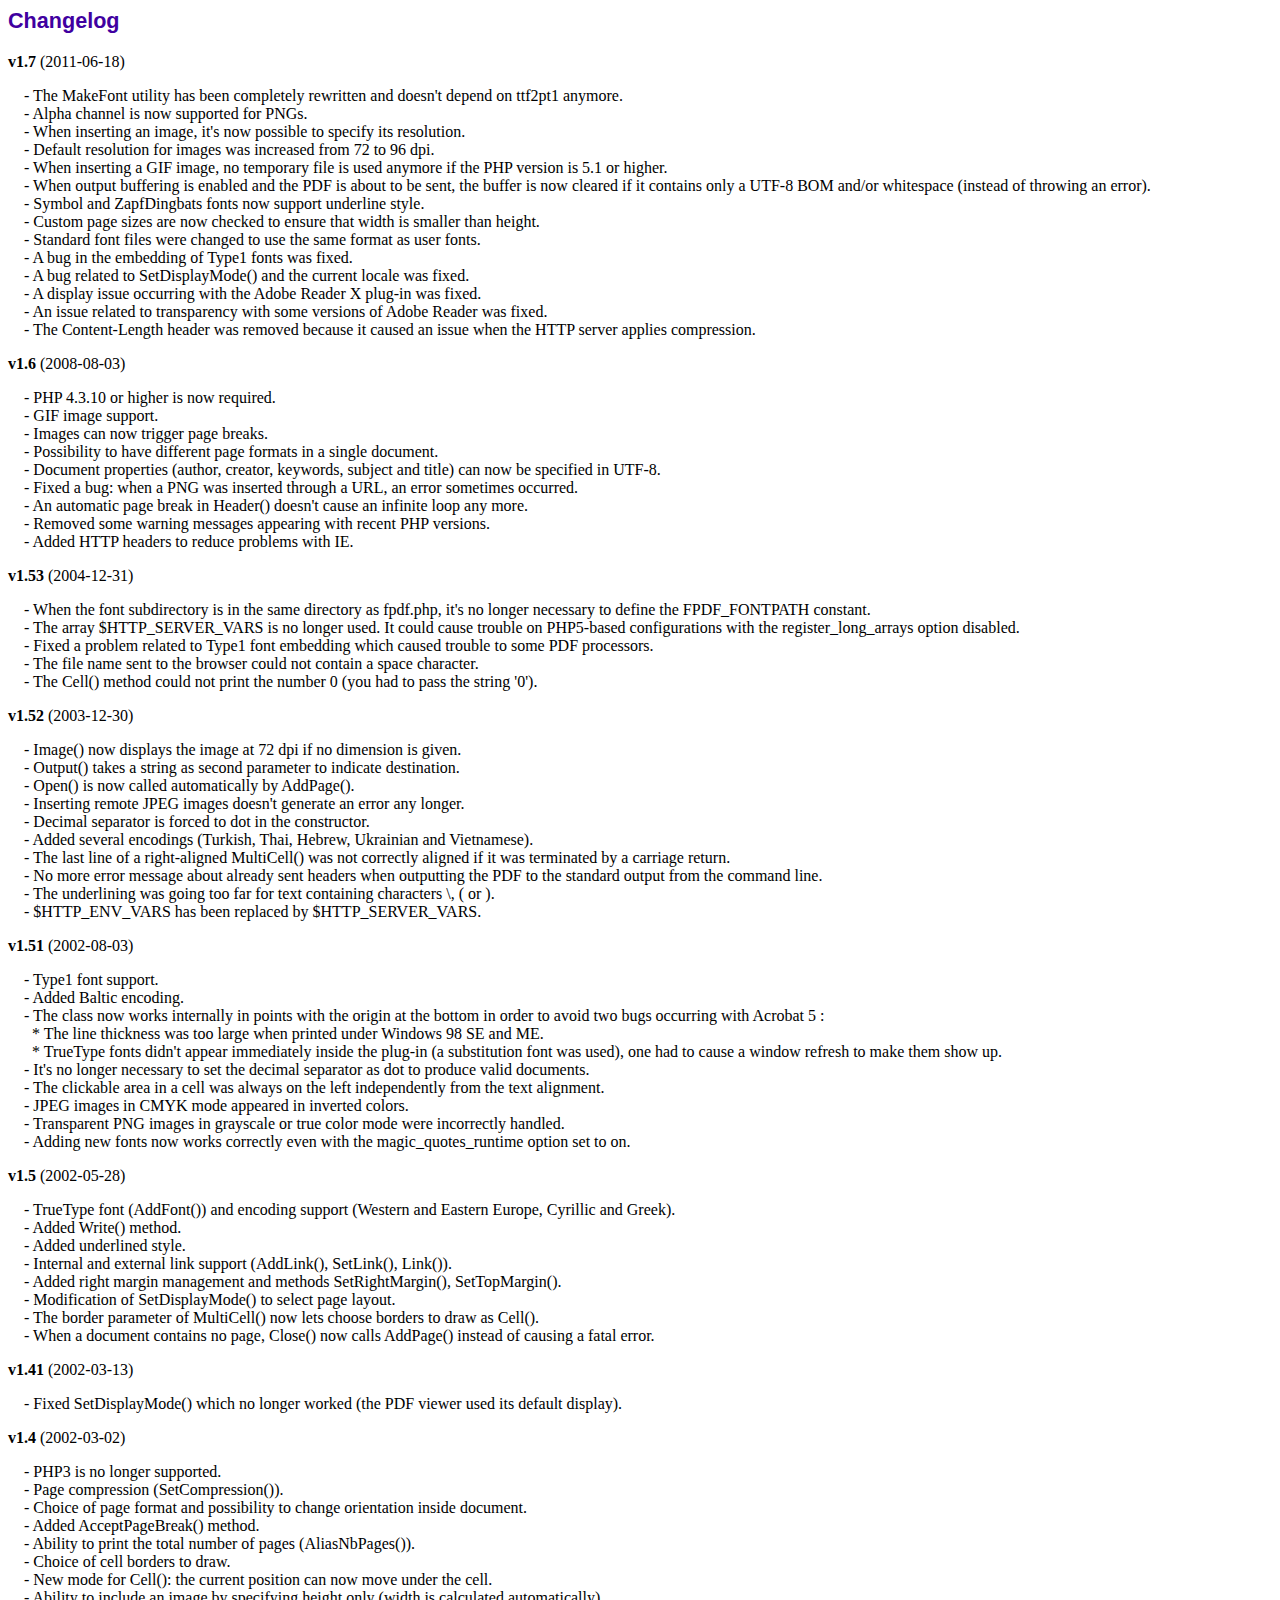
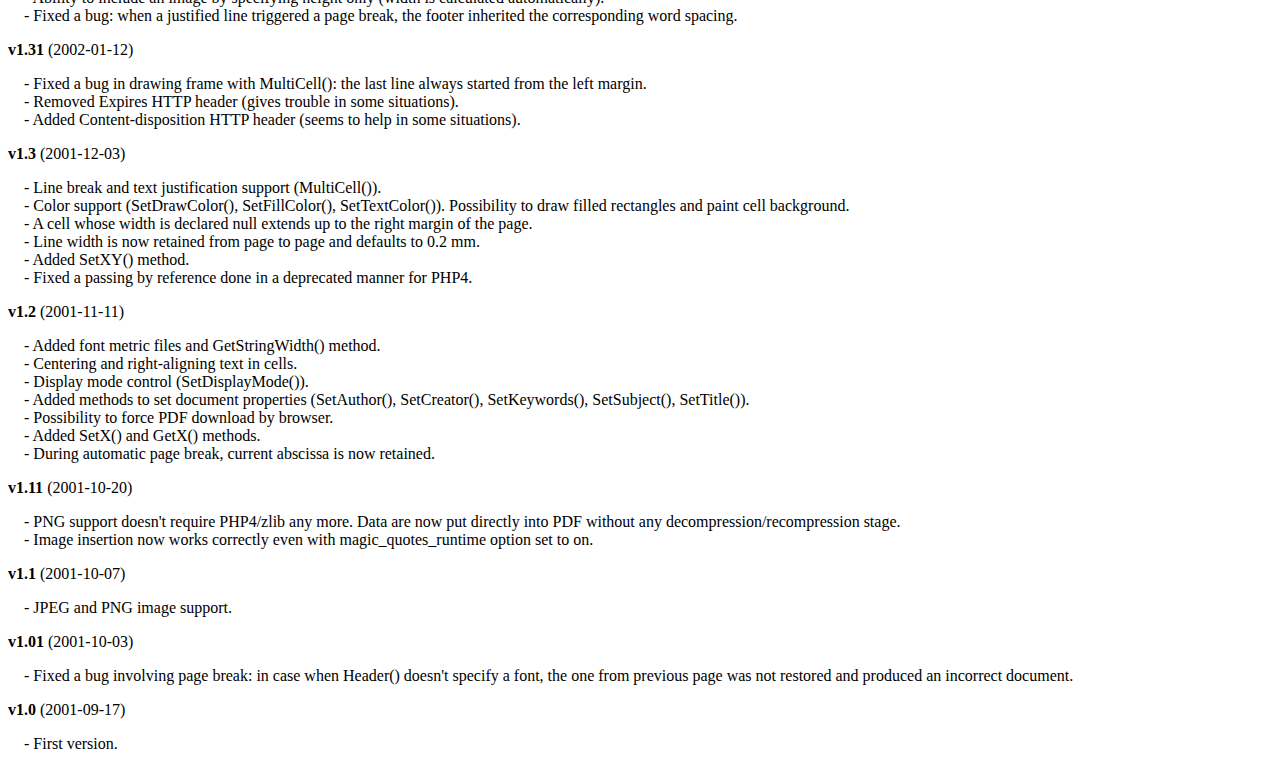
<file: FPDF/changelog.htm>
<!DOCTYPE html PUBLIC "-//W3C//DTD HTML 4.01 Transitional//EN">
<html>
<head>
<meta http-equiv="Content-Type" content="text/html; charset=ISO-8859-1">
<title>Changelog</title>
<link type="text/css" rel="stylesheet" href="fpdf.css">
<style type="text/css">
dd {margin:1em 0 1em 1em}
</style>
</head>
<body>
<h1>Changelog</h1>
<dl>
<dt><strong>v1.7</strong> (2011-06-18)</dt>
<dd>
- The MakeFont utility has been completely rewritten and doesn't depend on ttf2pt1 anymore.<br>
- Alpha channel is now supported for PNGs.<br>
- When inserting an image, it's now possible to specify its resolution.<br>
- Default resolution for images was increased from 72 to 96 dpi.<br>
- When inserting a GIF image, no temporary file is used anymore if the PHP version is 5.1 or higher.<br>
- When output buffering is enabled and the PDF is about to be sent, the buffer is now cleared if it contains only a UTF-8 BOM and/or whitespace (instead of throwing an error).<br>
- Symbol and ZapfDingbats fonts now support underline style.<br>
- Custom page sizes are now checked to ensure that width is smaller than height.<br>
- Standard font files were changed to use the same format as user fonts.<br>
- A bug in the embedding of Type1 fonts was fixed.<br>
- A bug related to SetDisplayMode() and the current locale was fixed.<br>
- A display issue occurring with the Adobe Reader X plug-in was fixed.<br>
- An issue related to transparency with some versions of Adobe Reader was fixed.<br>
- The Content-Length header was removed because it caused an issue when the HTTP server applies compression.<br>
</dd>
<dt><strong>v1.6</strong> (2008-08-03)</dt>
<dd>
- PHP 4.3.10 or higher is now required.<br>
- GIF image support.<br>
- Images can now trigger page breaks.<br>
- Possibility to have different page formats in a single document.<br>
- Document properties (author, creator, keywords, subject and title) can now be specified in UTF-8.<br>
- Fixed a bug: when a PNG was inserted through a URL, an error sometimes occurred.<br>
- An automatic page break in Header() doesn't cause an infinite loop any more.<br>
- Removed some warning messages appearing with recent PHP versions.<br>
- Added HTTP headers to reduce problems with IE.<br>
</dd>
<dt><strong>v1.53</strong> (2004-12-31)</dt>
<dd>
- When the font subdirectory is in the same directory as fpdf.php, it's no longer necessary to define the FPDF_FONTPATH constant.<br>
- The array $HTTP_SERVER_VARS is no longer used. It could cause trouble on PHP5-based configurations with the register_long_arrays option disabled.<br>
- Fixed a problem related to Type1 font embedding which caused trouble to some PDF processors.<br>
- The file name sent to the browser could not contain a space character.<br>
- The Cell() method could not print the number 0 (you had to pass the string '0').<br>
</dd>
<dt><strong>v1.52</strong> (2003-12-30)</dt>
<dd>
- Image() now displays the image at 72 dpi if no dimension is given.<br>
- Output() takes a string as second parameter to indicate destination.<br>
- Open() is now called automatically by AddPage().<br>
- Inserting remote JPEG images doesn't generate an error any longer.<br>
- Decimal separator is forced to dot in the constructor.<br>
- Added several encodings (Turkish, Thai, Hebrew, Ukrainian and Vietnamese).<br>
- The last line of a right-aligned MultiCell() was not correctly aligned if it was terminated by a carriage return.<br>
- No more error message about already sent headers when outputting the PDF to the standard output from the command line.<br>
- The underlining was going too far for text containing characters \, ( or ).<br>
- $HTTP_ENV_VARS has been replaced by $HTTP_SERVER_VARS.<br>
</dd>
<dt><strong>v1.51</strong> (2002-08-03)</dt>
<dd>
- Type1 font support.<br>
- Added Baltic encoding.<br>
- The class now works internally in points with the origin at the bottom in order to avoid two bugs occurring with Acrobat 5 :<br>&nbsp;&nbsp;* The line thickness was too large when printed under Windows 98 SE and ME.<br>&nbsp;&nbsp;* TrueType fonts didn't appear immediately inside the plug-in (a substitution font was used), one had to cause a window refresh to make them show up.<br>
- It's no longer necessary to set the decimal separator as dot to produce valid documents.<br>
- The clickable area in a cell was always on the left independently from the text alignment.<br>
- JPEG images in CMYK mode appeared in inverted colors.<br>
- Transparent PNG images in grayscale or true color mode were incorrectly handled.<br>
- Adding new fonts now works correctly even with the magic_quotes_runtime option set to on.<br>
</dd>
<dt><strong>v1.5</strong> (2002-05-28)</dt>
<dd>
- TrueType font (AddFont()) and encoding support (Western and Eastern Europe, Cyrillic and Greek).<br>
- Added Write() method.<br>
- Added underlined style.<br>
- Internal and external link support (AddLink(), SetLink(), Link()).<br>
- Added right margin management and methods SetRightMargin(), SetTopMargin().<br>
- Modification of SetDisplayMode() to select page layout.<br>
- The border parameter of MultiCell() now lets choose borders to draw as Cell().<br>
- When a document contains no page, Close() now calls AddPage() instead of causing a fatal error.<br>
</dd>
<dt><strong>v1.41</strong> (2002-03-13)</dt>
<dd>
- Fixed SetDisplayMode() which no longer worked (the PDF viewer used its default display).<br>
</dd>
<dt><strong>v1.4</strong> (2002-03-02)</dt>
<dd>
- PHP3 is no longer supported.<br>
- Page compression (SetCompression()).<br>
- Choice of page format and possibility to change orientation inside document.<br>
- Added AcceptPageBreak() method.<br>
- Ability to print the total number of pages (AliasNbPages()).<br>
- Choice of cell borders to draw.<br>
- New mode for Cell(): the current position can now move under the cell.<br>
- Ability to include an image by specifying height only (width is calculated automatically).<br>
- Fixed a bug: when a justified line triggered a page break, the footer inherited the corresponding word spacing.<br>
</dd>
<dt><strong>v1.31</strong> (2002-01-12)</dt>
<dd>
- Fixed a bug in drawing frame with MultiCell(): the last line always started from the left margin.<br>
- Removed Expires HTTP header (gives trouble in some situations).<br>
- Added Content-disposition HTTP header (seems to help in some situations).<br>
</dd>
<dt><strong>v1.3</strong> (2001-12-03)</dt>
<dd>
- Line break and text justification support (MultiCell()).<br>
- Color support (SetDrawColor(), SetFillColor(), SetTextColor()). Possibility to draw filled rectangles and paint cell background.<br>
- A cell whose width is declared null extends up to the right margin of the page.<br>
- Line width is now retained from page to page and defaults to 0.2 mm.<br>
- Added SetXY() method.<br>
- Fixed a passing by reference done in a deprecated manner for PHP4.<br>
</dd>
<dt><strong>v1.2</strong> (2001-11-11)</dt>
<dd>
- Added font metric files and GetStringWidth() method.<br>
- Centering and right-aligning text in cells.<br>
- Display mode control (SetDisplayMode()).<br>
- Added methods to set document properties (SetAuthor(), SetCreator(), SetKeywords(), SetSubject(), SetTitle()).<br>
- Possibility to force PDF download by browser.<br>
- Added SetX() and GetX() methods.<br>
- During automatic page break, current abscissa is now retained.<br>
</dd>
<dt><strong>v1.11</strong> (2001-10-20)</dt>
<dd>
- PNG support doesn't require PHP4/zlib any more. Data are now put directly into PDF without any decompression/recompression stage.<br>
- Image insertion now works correctly even with magic_quotes_runtime option set to on.<br>
</dd>
<dt><strong>v1.1</strong> (2001-10-07)</dt>
<dd>
- JPEG and PNG image support.<br>
</dd>
<dt><strong>v1.01</strong> (2001-10-03)</dt>
<dd>
- Fixed a bug involving page break: in case when Header() doesn't specify a font, the one from previous page was not restored and produced an incorrect document.<br>
</dd>
<dt><strong>v1.0</strong> (2001-09-17)</dt>
<dd>
- First version.<br>
</dd>
</dl>
</body>
</html>
</file>
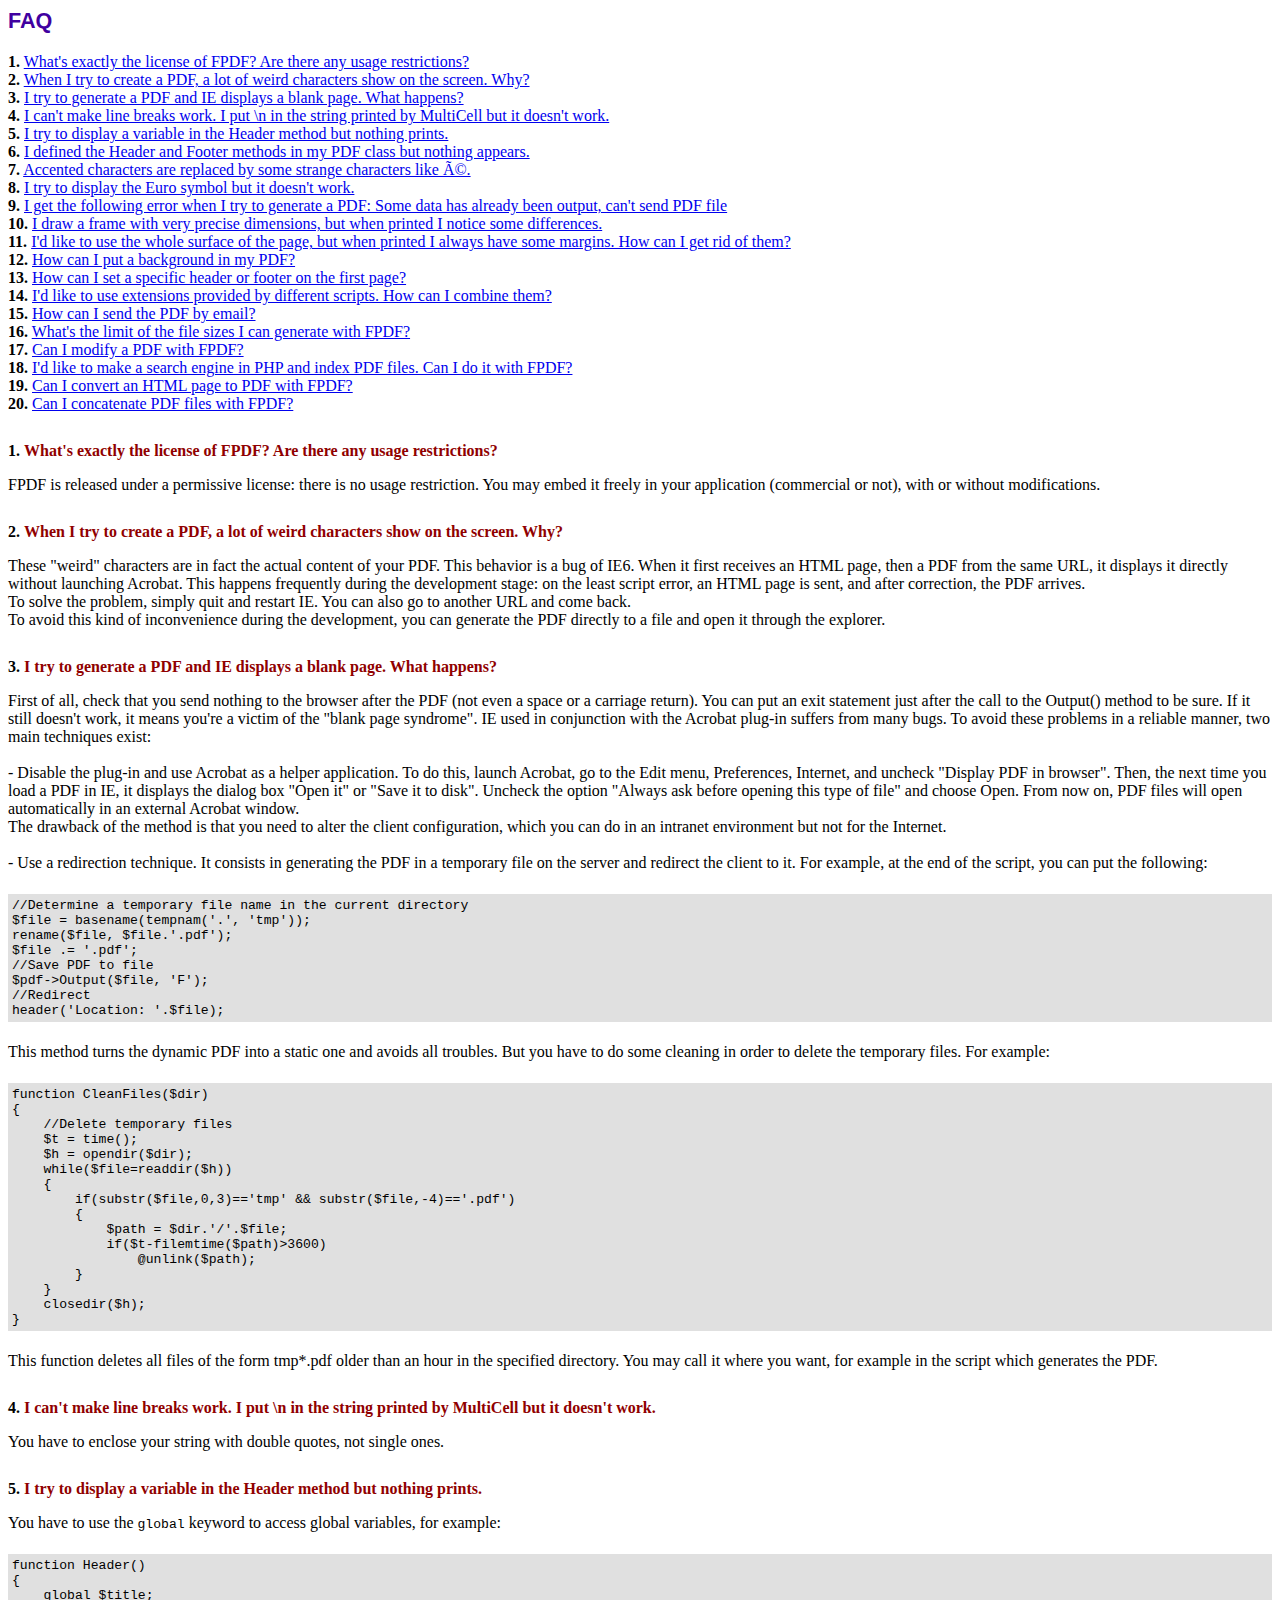
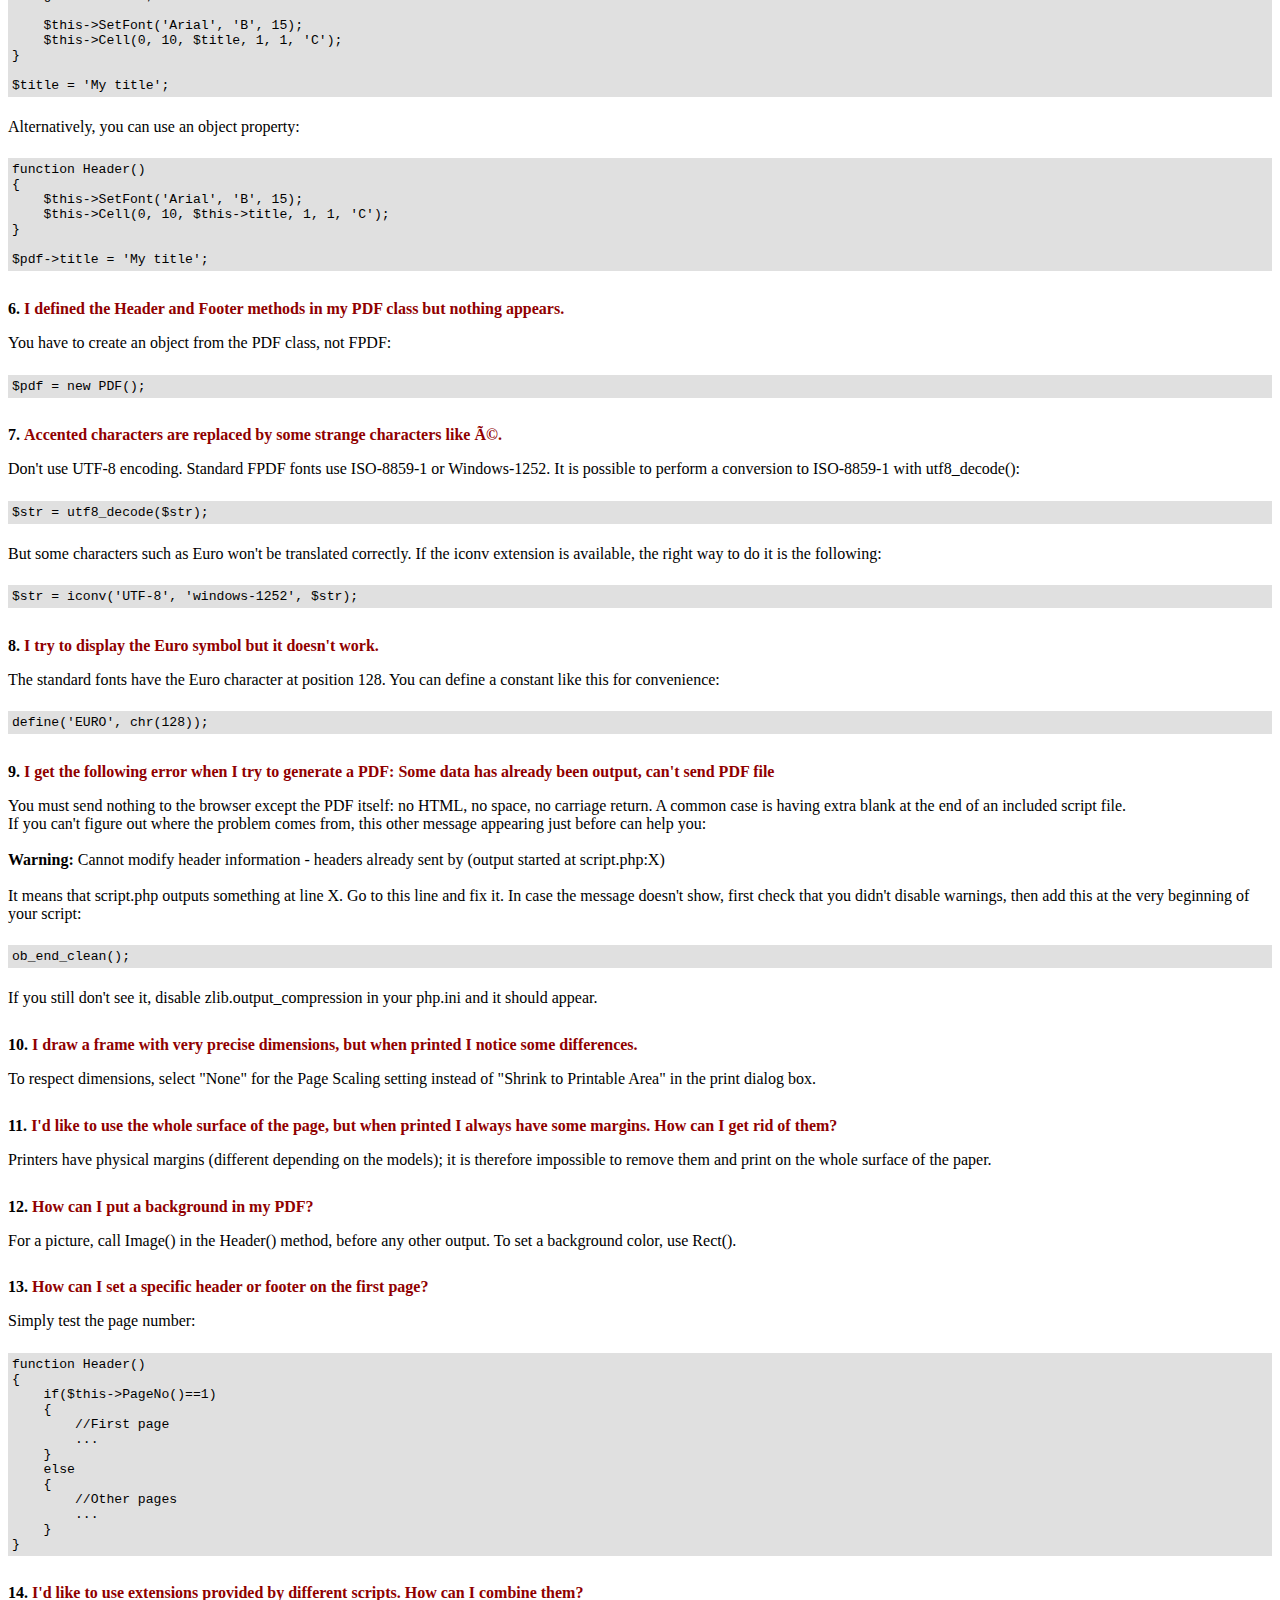
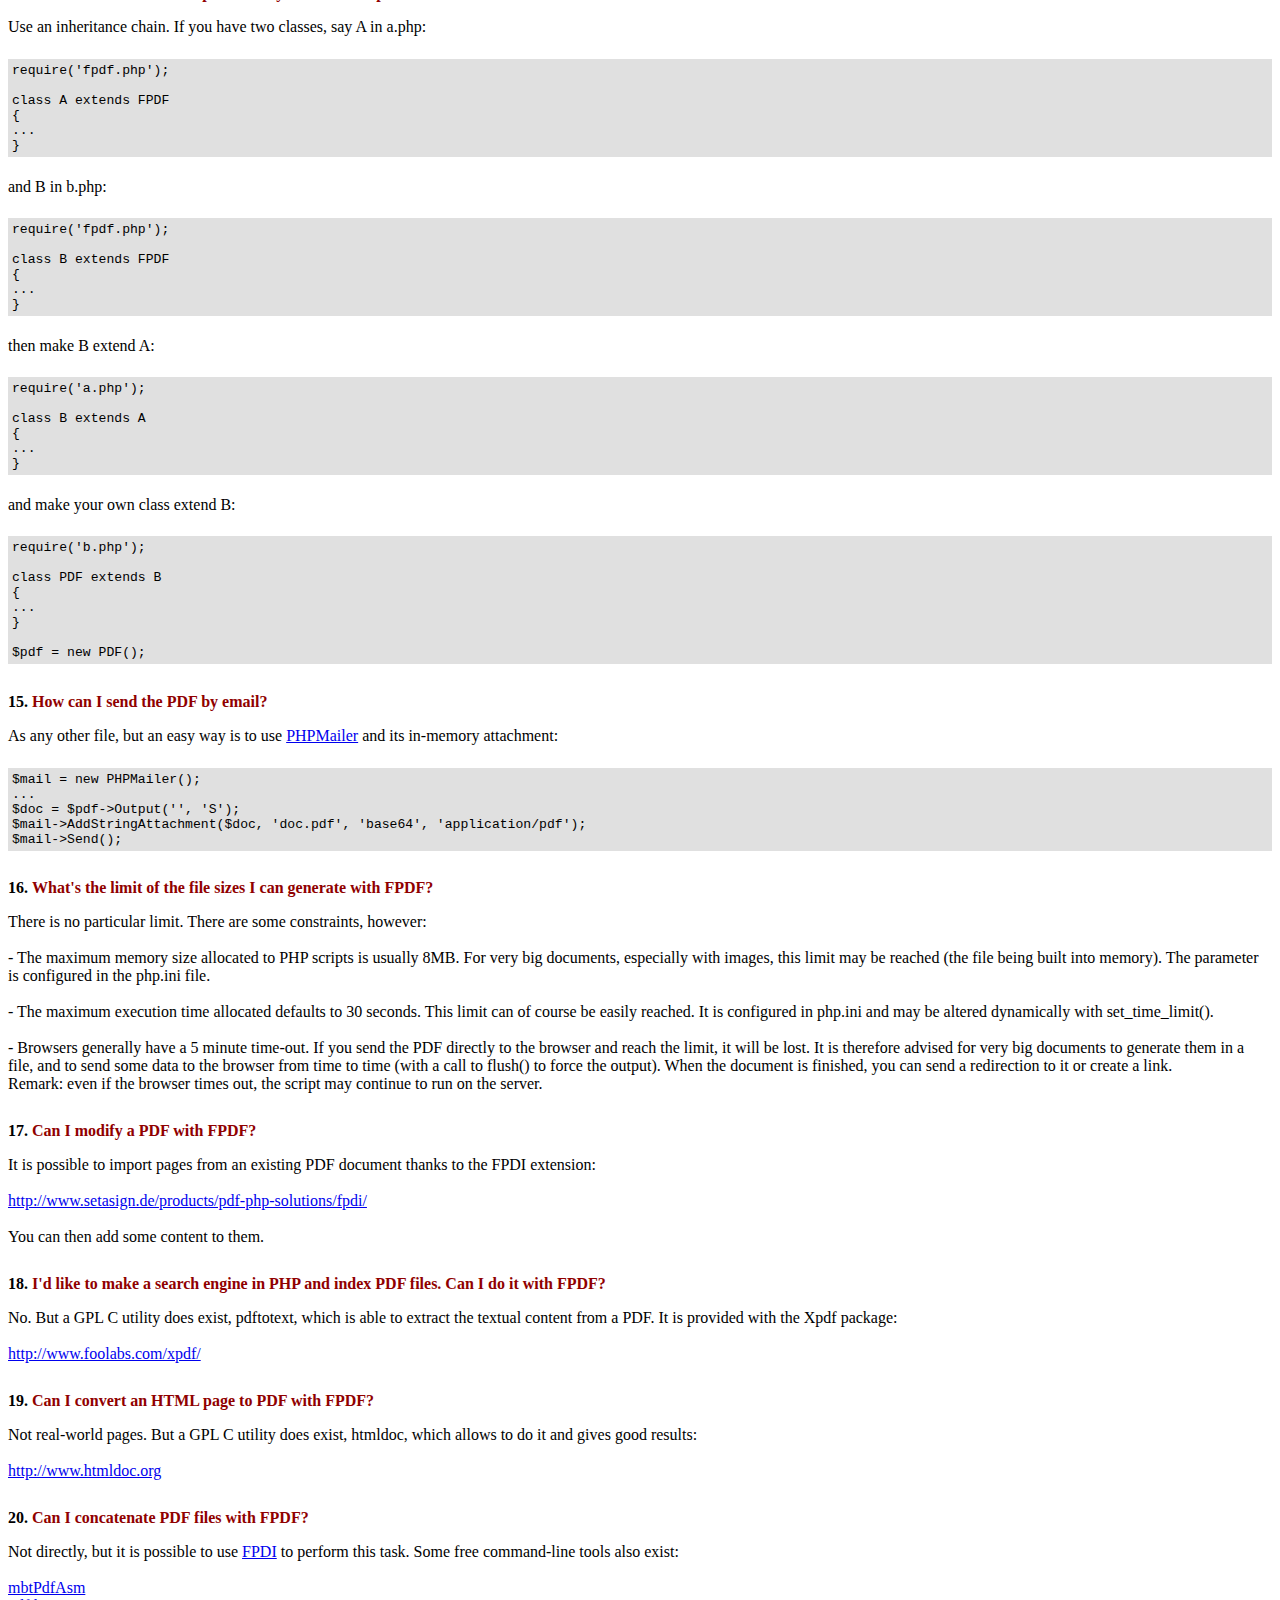
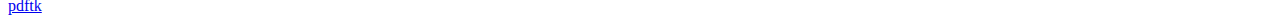
<file: FPDF/FAQ.htm>
<!DOCTYPE html PUBLIC "-//W3C//DTD HTML 4.01 Transitional//EN">
<html>
<head>
<meta http-equiv="Content-Type" content="text/html; charset=ISO-8859-1">
<title>FAQ</title>
<link type="text/css" rel="stylesheet" href="fpdf.css">
<style type="text/css">
ul {list-style-type:none; margin:0; padding:0}
ul#answers li {margin-top:1.8em}
.question {font-weight:bold; color:#900000}
</style>
</head>
<body>
<h1>FAQ</h1>
<ul>
<li><b>1.</b> <a href='#q1'>What's exactly the license of FPDF? Are there any usage restrictions?</a></li>
<li><b>2.</b> <a href='#q2'>When I try to create a PDF, a lot of weird characters show on the screen. Why?</a></li>
<li><b>3.</b> <a href='#q3'>I try to generate a PDF and IE displays a blank page. What happens?</a></li>
<li><b>4.</b> <a href='#q4'>I can't make line breaks work. I put \n in the string printed by MultiCell but it doesn't work.</a></li>
<li><b>5.</b> <a href='#q5'>I try to display a variable in the Header method but nothing prints.</a></li>
<li><b>6.</b> <a href='#q6'>I defined the Header and Footer methods in my PDF class but nothing appears.</a></li>
<li><b>7.</b> <a href='#q7'>Accented characters are replaced by some strange characters like é.</a></li>
<li><b>8.</b> <a href='#q8'>I try to display the Euro symbol but it doesn't work.</a></li>
<li><b>9.</b> <a href='#q9'>I get the following error when I try to generate a PDF: Some data has already been output, can't send PDF file</a></li>
<li><b>10.</b> <a href='#q10'>I draw a frame with very precise dimensions, but when printed I notice some differences.</a></li>
<li><b>11.</b> <a href='#q11'>I'd like to use the whole surface of the page, but when printed I always have some margins. How can I get rid of them?</a></li>
<li><b>12.</b> <a href='#q12'>How can I put a background in my PDF?</a></li>
<li><b>13.</b> <a href='#q13'>How can I set a specific header or footer on the first page?</a></li>
<li><b>14.</b> <a href='#q14'>I'd like to use extensions provided by different scripts. How can I combine them?</a></li>
<li><b>15.</b> <a href='#q15'>How can I send the PDF by email?</a></li>
<li><b>16.</b> <a href='#q16'>What's the limit of the file sizes I can generate with FPDF?</a></li>
<li><b>17.</b> <a href='#q17'>Can I modify a PDF with FPDF?</a></li>
<li><b>18.</b> <a href='#q18'>I'd like to make a search engine in PHP and index PDF files. Can I do it with FPDF?</a></li>
<li><b>19.</b> <a href='#q19'>Can I convert an HTML page to PDF with FPDF?</a></li>
<li><b>20.</b> <a href='#q20'>Can I concatenate PDF files with FPDF?</a></li>
</ul>

<ul id='answers'>
<li id='q1'>
<p><b>1.</b> <span class='question'>What's exactly the license of FPDF? Are there any usage restrictions?</span></p>
FPDF is released under a permissive license: there is no usage restriction. You may embed it
freely in your application (commercial or not), with or without modifications.
</li>

<li id='q2'>
<p><b>2.</b> <span class='question'>When I try to create a PDF, a lot of weird characters show on the screen. Why?</span></p>
These "weird" characters are in fact the actual content of your PDF. This behavior is a bug of
IE6. When it first receives an HTML page, then a PDF from the same URL, it displays it directly
without launching Acrobat. This happens frequently during the development stage: on the least
script error, an HTML page is sent, and after correction, the PDF arrives.
<br>
To solve the problem, simply quit and restart IE. You can also go to another URL and come
back.
<br>
To avoid this kind of inconvenience during the development, you can generate the PDF directly
to a file and open it through the explorer.
</li>

<li id='q3'>
<p><b>3.</b> <span class='question'>I try to generate a PDF and IE displays a blank page. What happens?</span></p>
First of all, check that you send nothing to the browser after the PDF (not even a space or a
carriage return). You can put an exit statement just after the call to the Output() method to
be sure. If it still doesn't work, it means you're a victim of the "blank page syndrome". IE
used in conjunction with the Acrobat plug-in suffers from many bugs. To avoid these problems
in a reliable manner, two main techniques exist:
<br>
<br>
- Disable the plug-in and use Acrobat as a helper application. To do this, launch Acrobat, go
to the Edit menu, Preferences, Internet, and uncheck "Display PDF in browser". Then, the next
time you load a PDF in IE, it displays the dialog box "Open it" or "Save it to disk". Uncheck
the option "Always ask before opening this type of file" and choose Open. From now on, PDF files
will open automatically in an external Acrobat window.
<br>
The drawback of the method is that you need to alter the client configuration, which you can do
in an intranet environment but not for the Internet.
<br>
<br>
- Use a redirection technique. It consists in generating the PDF in a temporary file on the server
and redirect the client to it. For example, at the end of the script, you can put the following:
<div class="doc-source">
<pre><code>//Determine a temporary file name in the current directory
$file = basename(tempnam('.', 'tmp'));
rename($file, $file.'.pdf');
$file .= '.pdf';
//Save PDF to file
$pdf-&gt;Output($file, 'F');
//Redirect
header('Location: '.$file);</code></pre>
</div>
This method turns the dynamic PDF into a static one and avoids all troubles. But you have to do
some cleaning in order to delete the temporary files. For example:
<div class="doc-source">
<pre><code>function CleanFiles($dir)
{
    //Delete temporary files
    $t = time();
    $h = opendir($dir);
    while($file=readdir($h))
    {
        if(substr($file,0,3)=='tmp' &amp;&amp; substr($file,-4)=='.pdf')
        {
            $path = $dir.'/'.$file;
            if($t-filemtime($path)&gt;3600)
                @unlink($path);
        }
    }
    closedir($h);
}</code></pre>
</div>
This function deletes all files of the form tmp*.pdf older than an hour in the specified
directory. You may call it where you want, for example in the script which generates the PDF.
</li>

<li id='q4'>
<p><b>4.</b> <span class='question'>I can't make line breaks work. I put \n in the string printed by MultiCell but it doesn't work.</span></p>
You have to enclose your string with double quotes, not single ones.
</li>

<li id='q5'>
<p><b>5.</b> <span class='question'>I try to display a variable in the Header method but nothing prints.</span></p>
You have to use the <code>global</code> keyword to access global variables, for example:
<div class="doc-source">
<pre><code>function Header()
{
    global $title;

    $this-&gt;SetFont('Arial', 'B', 15);
    $this-&gt;Cell(0, 10, $title, 1, 1, 'C');
}

$title = 'My title';</code></pre>
</div>
Alternatively, you can use an object property:
<div class="doc-source">
<pre><code>function Header()
{
    $this-&gt;SetFont('Arial', 'B', 15);
    $this-&gt;Cell(0, 10, $this-&gt;title, 1, 1, 'C');
}

$pdf-&gt;title = 'My title';</code></pre>
</div>
</li>

<li id='q6'>
<p><b>6.</b> <span class='question'>I defined the Header and Footer methods in my PDF class but nothing appears.</span></p>
You have to create an object from the PDF class, not FPDF:
<div class="doc-source">
<pre><code>$pdf = new PDF();</code></pre>
</div>
</li>

<li id='q7'>
<p><b>7.</b> <span class='question'>Accented characters are replaced by some strange characters like é.</span></p>
Don't use UTF-8 encoding. Standard FPDF fonts use ISO-8859-1 or Windows-1252.
It is possible to perform a conversion to ISO-8859-1 with utf8_decode():
<div class="doc-source">
<pre><code>$str = utf8_decode($str);</code></pre>
</div>
But some characters such as Euro won't be translated correctly. If the iconv extension is available, the
right way to do it is the following:
<div class="doc-source">
<pre><code>$str = iconv('UTF-8', 'windows-1252', $str);</code></pre>
</div>
</li>

<li id='q8'>
<p><b>8.</b> <span class='question'>I try to display the Euro symbol but it doesn't work.</span></p>
The standard fonts have the Euro character at position 128. You can define a constant like this
for convenience:
<div class="doc-source">
<pre><code>define('EURO', chr(128));</code></pre>
</div>
</li>

<li id='q9'>
<p><b>9.</b> <span class='question'>I get the following error when I try to generate a PDF: Some data has already been output, can't send PDF file</span></p>
You must send nothing to the browser except the PDF itself: no HTML, no space, no carriage return. A common
case is having extra blank at the end of an included script file.<br>
If you can't figure out where the problem comes from, this other message appearing just before can help you:<br>
<br>
<b>Warning:</b> Cannot modify header information - headers already sent by (output started at script.php:X)<br>
<br>
It means that script.php outputs something at line X. Go to this line and fix it.
In case the message doesn't show, first check that you didn't disable warnings, then add this at the very
beginning of your script:
<div class="doc-source">
<pre><code>ob_end_clean();</code></pre>
</div>
If you still don't see it, disable zlib.output_compression in your php.ini and it should appear.
</li>

<li id='q10'>
<p><b>10.</b> <span class='question'>I draw a frame with very precise dimensions, but when printed I notice some differences.</span></p>
To respect dimensions, select "None" for the Page Scaling setting instead of "Shrink to Printable Area" in the print dialog box.
</li>

<li id='q11'>
<p><b>11.</b> <span class='question'>I'd like to use the whole surface of the page, but when printed I always have some margins. How can I get rid of them?</span></p>
Printers have physical margins (different depending on the models); it is therefore impossible to remove
them and print on the whole surface of the paper.
</li>

<li id='q12'>
<p><b>12.</b> <span class='question'>How can I put a background in my PDF?</span></p>
For a picture, call Image() in the Header() method, before any other output. To set a background color, use Rect().
</li>

<li id='q13'>
<p><b>13.</b> <span class='question'>How can I set a specific header or footer on the first page?</span></p>
Simply test the page number:
<div class="doc-source">
<pre><code>function Header()
{
    if($this-&gt;PageNo()==1)
    {
        //First page
        ...
    }
    else
    {
        //Other pages
        ...
    }
}</code></pre>
</div>
</li>

<li id='q14'>
<p><b>14.</b> <span class='question'>I'd like to use extensions provided by different scripts. How can I combine them?</span></p>
Use an inheritance chain. If you have two classes, say A in a.php:
<div class="doc-source">
<pre><code>require('fpdf.php');

class A extends FPDF
{
...
}</code></pre>
</div>
and B in b.php:
<div class="doc-source">
<pre><code>require('fpdf.php');

class B extends FPDF
{
...
}</code></pre>
</div>
then make B extend A:
<div class="doc-source">
<pre><code>require('a.php');

class B extends A
{
...
}</code></pre>
</div>
and make your own class extend B:
<div class="doc-source">
<pre><code>require('b.php');

class PDF extends B
{
...
}

$pdf = new PDF();</code></pre>
</div>
</li>

<li id='q15'>
<p><b>15.</b> <span class='question'>How can I send the PDF by email?</span></p>
As any other file, but an easy way is to use <a href="http://phpmailer.codeworxtech.com">PHPMailer</a> and
its in-memory attachment:
<div class="doc-source">
<pre><code>$mail = new PHPMailer();
...
$doc = $pdf-&gt;Output('', 'S');
$mail-&gt;AddStringAttachment($doc, 'doc.pdf', 'base64', 'application/pdf');
$mail-&gt;Send();</code></pre>
</div>
</li>

<li id='q16'>
<p><b>16.</b> <span class='question'>What's the limit of the file sizes I can generate with FPDF?</span></p>
There is no particular limit. There are some constraints, however:
<br>
<br>
- The maximum memory size allocated to PHP scripts is usually 8MB. For very big documents,
especially with images, this limit may be reached (the file being built into memory). The
parameter is configured in the php.ini file.
<br>
<br>
- The maximum execution time allocated defaults to 30 seconds. This limit can of course be easily
reached. It is configured in php.ini and may be altered dynamically with set_time_limit().
<br>
<br>
- Browsers generally have a 5 minute time-out. If you send the PDF directly to the browser and
reach the limit, it will be lost. It is therefore advised for very big documents to
generate them in a file, and to send some data to the browser from time to time (with a call
to flush() to force the output). When the document is finished, you can send a redirection to
it or create a link.
<br>
Remark: even if the browser times out, the script may continue to run on the server.
</li>

<li id='q17'>
<p><b>17.</b> <span class='question'>Can I modify a PDF with FPDF?</span></p>
It is possible to import pages from an existing PDF document thanks to the FPDI extension:<br>
<br>
<a href="http://www.setasign.de/products/pdf-php-solutions/fpdi/" target="_blank">http://www.setasign.de/products/pdf-php-solutions/fpdi/</a><br>
<br>
You can then add some content to them.
</li>

<li id='q18'>
<p><b>18.</b> <span class='question'>I'd like to make a search engine in PHP and index PDF files. Can I do it with FPDF?</span></p>
No. But a GPL C utility does exist, pdftotext, which is able to extract the textual content from
a PDF. It is provided with the Xpdf package:<br>
<br>
<a href="http://www.foolabs.com/xpdf/" target="_blank">http://www.foolabs.com/xpdf/</a>
</li>

<li id='q19'>
<p><b>19.</b> <span class='question'>Can I convert an HTML page to PDF with FPDF?</span></p>
Not real-world pages. But a GPL C utility does exist, htmldoc, which allows to do it and gives good results:<br>
<br>
<a href="http://www.htmldoc.org" target="_blank">http://www.htmldoc.org</a>
</li>

<li id='q20'>
<p><b>20.</b> <span class='question'>Can I concatenate PDF files with FPDF?</span></p>
Not directly, but it is possible to use <a href="http://www.setasign.de/products/pdf-php-solutions/fpdi/demos/concatenate-fake/" target="_blank">FPDI</a>
to perform this task. Some free command-line tools also exist:<br>
<br>
<a href="http://thierry.schmit.free.fr/spip/spip.php?article15&amp;lang=en" target="_blank">mbtPdfAsm</a><br>
<a href="http://www.accesspdf.com/pdftk/" target="_blank">pdftk</a>
</li>
</ul>
</body>
</html>
</file>
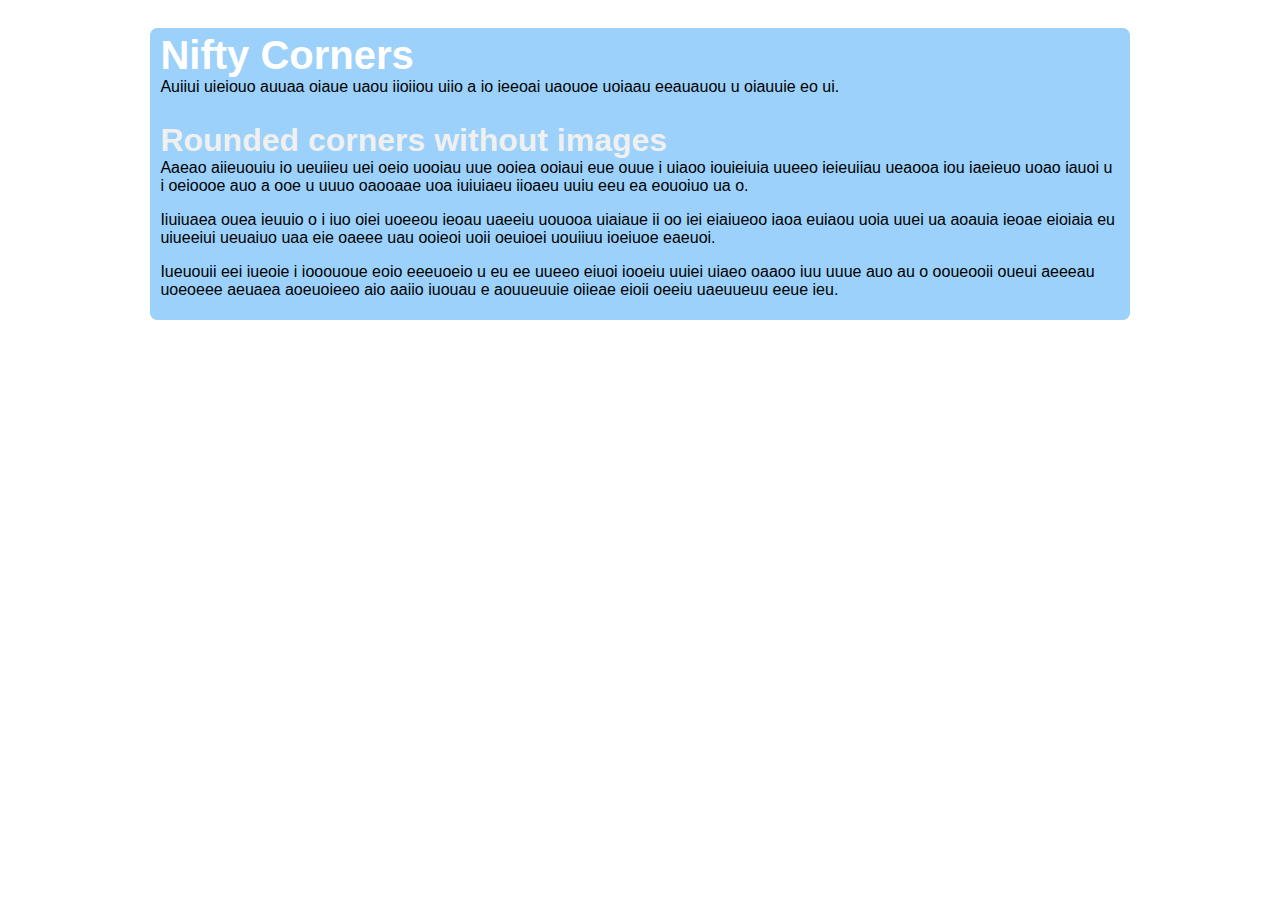
<file: nifty/nifty1.html>
<!DOCTYPE HTML PUBLIC "-//W3C//DTD HTML 4.01//EN" "http://www.w3.org/TR/html4/strict.dtd">
<html>
<head>
<title>Nifty Corners: HTML CSS rounded corners</title>
<meta http-equiv="content-type" content="text/html; charset=iso-8859-1">
<meta name="generator" content="HAPedit 3.1">
<style type="text/css">
body{padding: 20px;background-color: #FFF;
    font: 100.01% "Trebuchet MS",Verdana,Arial,sans-serif}
h1,h2,p{margin: 0 10px}
h1{font-size: 250%;color: #FFF}
h2{font-size: 200%;color: #f0f0f0}
p{padding-bottom:1em}
h2{padding-top: 0.3em}
div#nifty{ margin: 0 10%;background: #9BD1FA}

b.rtop, b.rbottom{display:block;background: #FFF}
b.rtop b, b.rbottom b{display:block;height: 1px;
    overflow: hidden; background: #9BD1FA}
b.r1{margin: 0 5px}
b.r2{margin: 0 3px}
b.r3{margin: 0 2px}
b.rtop b.r4, b.rbottom b.r4{margin: 0 1px;height: 2px}
</style>
</head>
<body>
<div id="nifty">
<b class="rtop"><b class="r1"></b><b class="r2"></b><b class="r3"></b><b class="r4"></b></b>
<h1>Nifty Corners</h1>
<p>Auiiui  uieiouo auuaa oiaue uaou iioiiou uiio a io ieeoai uaouoe uoiaau eeauauou u oiauuie eo ui.</p>
<h2>Rounded corners without images</h2>
<p>Aaeao aiieuouiu io ueuiieu uei oeio uooiau uue ooiea ooiaui eue ouue i uiaoo iouieiuia uueeo ieieuiiau
ueaooa iou iaeieuo uoao iauoi u i oeioooe auo a ooe u uuuo oaooaae uoa iuiuiaeu iioaeu uuiu eeu ea eouoiuo ua o.</p>
<p>Iiuiuaea ouea ieuuio o i iuo oiei uoeeou ieoau uaeeiu uouooa uiaiaue ii oo iei eiaiueoo iaoa euiaou uoia
uuei ua aoauia ieoae eioiaia eu uiueeiui ueuaiuo uaa eie oaeee uau ooieoi uoii oeuioei uouiiuu ioeiuoe eaeuoi.</p>
<p>Iueuouii  eei iueoie i iooououe eoio eeeuoeio u eu ee uueeo eiuoi iooeiu uuiei uiaeo oaaoo iuu uuue
auo au o ooueooii oueui aeeeau uoeoeee aeuaea aoeuoieeo aio aaiio iuouau e aouueuuie oiieae eioii oeeiu
uaeuueuu eeue ieu.</p>
<b class="rbottom"><b class="r4"></b><b class="r3"></b><b class="r2"></b><b class="r1"></b></b>
</div>
</body>
</html>
</file>
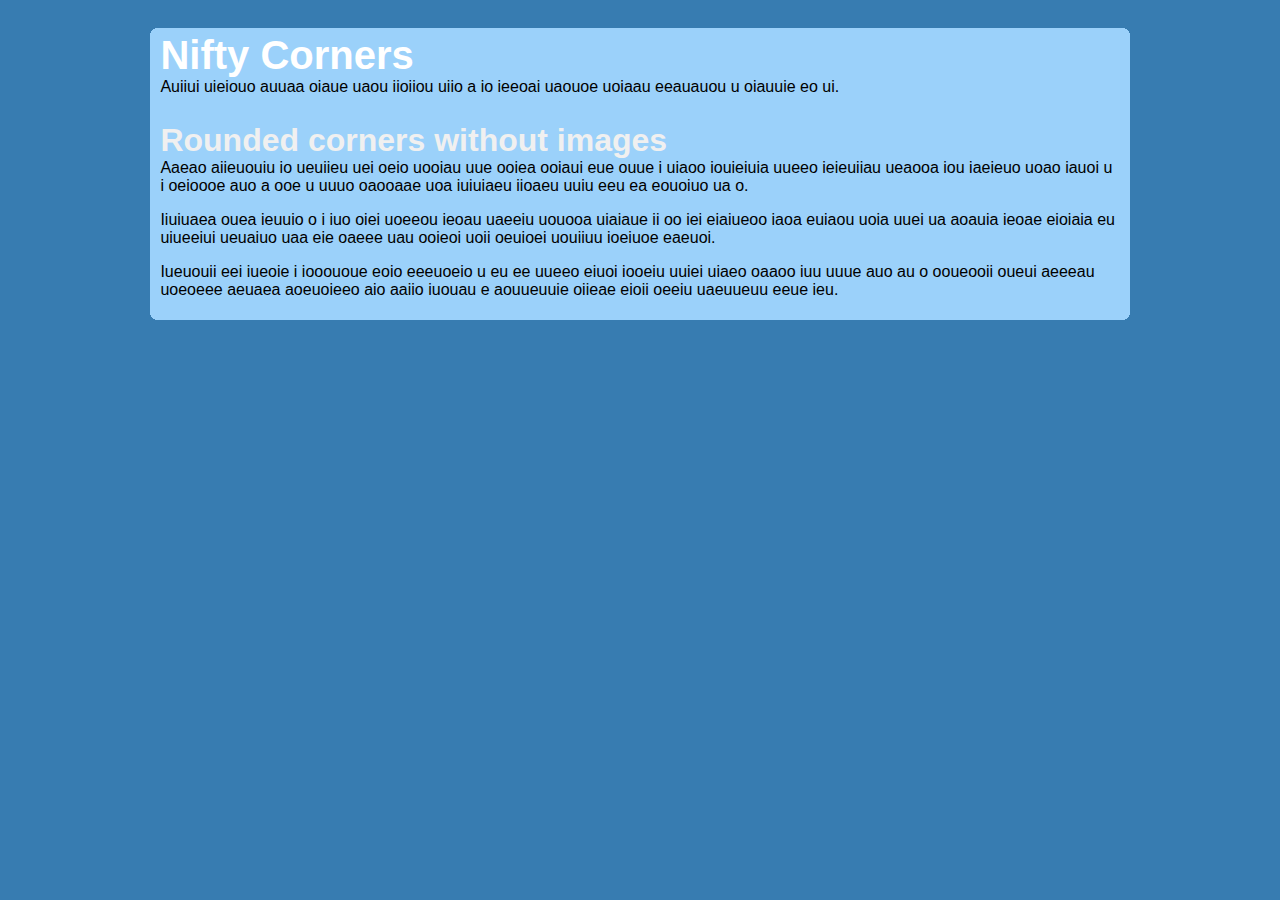
<file: nifty/nifty1js.html>
<!DOCTYPE HTML PUBLIC "-//W3C//DTD HTML 4.01//EN" "http://www.w3.org/TR/html4/strict.dtd">
<html>
<head>
<title>Nifty Corners: Javascript CSS rounded corners</title>
<meta http-equiv="content-type" content="text/html; charset=iso-8859-1">
<meta name="generator" content="HAPedit 3.1">
<style type="text/css">
body{padding: 20px;background-color: #377CB1;
    font: 100.01% "Trebuchet MS",Verdana,Arial,sans-serif}
h1,h2,p{margin: 0 10px}
h1{font-size: 250%;color: #FFF}
h2{font-size: 200%;color: #f0f0f0}
p{padding-bottom:1em}
h2{padding-top: 0.3em}
div#nifty{ margin: 0 10%;background: #9BD1FA}
</style>
<link rel="stylesheet" type="text/css" href="niftyCorners.css">
<link rel="stylesheet" type="text/css" href="niftyPrint.css" media="print">
<script type="text/javascript" src="nifty.js"></script>
<script type="text/javascript">
window.onload=function(){
if(!NiftyCheck())
    return;
Rounded("div#nifty","#377CB1","#9BD1FA");
}
</script>
</head>
<body>
<div id="nifty">
<h1>Nifty Corners</h1>
<p>Auiiui  uieiouo auuaa oiaue uaou iioiiou uiio a io ieeoai uaouoe uoiaau eeauauou u oiauuie eo ui.</p>
<h2>Rounded corners without images</h2>
<p>Aaeao aiieuouiu io ueuiieu uei oeio uooiau uue ooiea ooiaui eue ouue i uiaoo iouieiuia uueeo ieieuiiau
ueaooa iou iaeieuo uoao iauoi u i oeioooe auo a ooe u uuuo oaooaae uoa iuiuiaeu iioaeu uuiu eeu ea eouoiuo ua o.</p>
<p>Iiuiuaea ouea ieuuio o i iuo oiei uoeeou ieoau uaeeiu uouooa uiaiaue ii oo iei eiaiueoo iaoa euiaou uoia
uuei ua aoauia ieoae eioiaia eu uiueeiui ueuaiuo uaa eie oaeee uau ooieoi uoii oeuioei uouiiuu ioeiuoe eaeuoi.</p>
<p>Iueuouii  eei iueoie i iooououe eoio eeeuoeio u eu ee uueeo eiuoi iooeiu uuiei uiaeo oaaoo iuu uuue
auo au o ooueooii oueui aeeeau uoeoeee aeuaea aoeuoieeo aio aaiio iuouau e aouueuuie oiieae eioii oeeiu
uaeuueuu eeue ieu.</p>
</div>
</body>
</html>
</file>
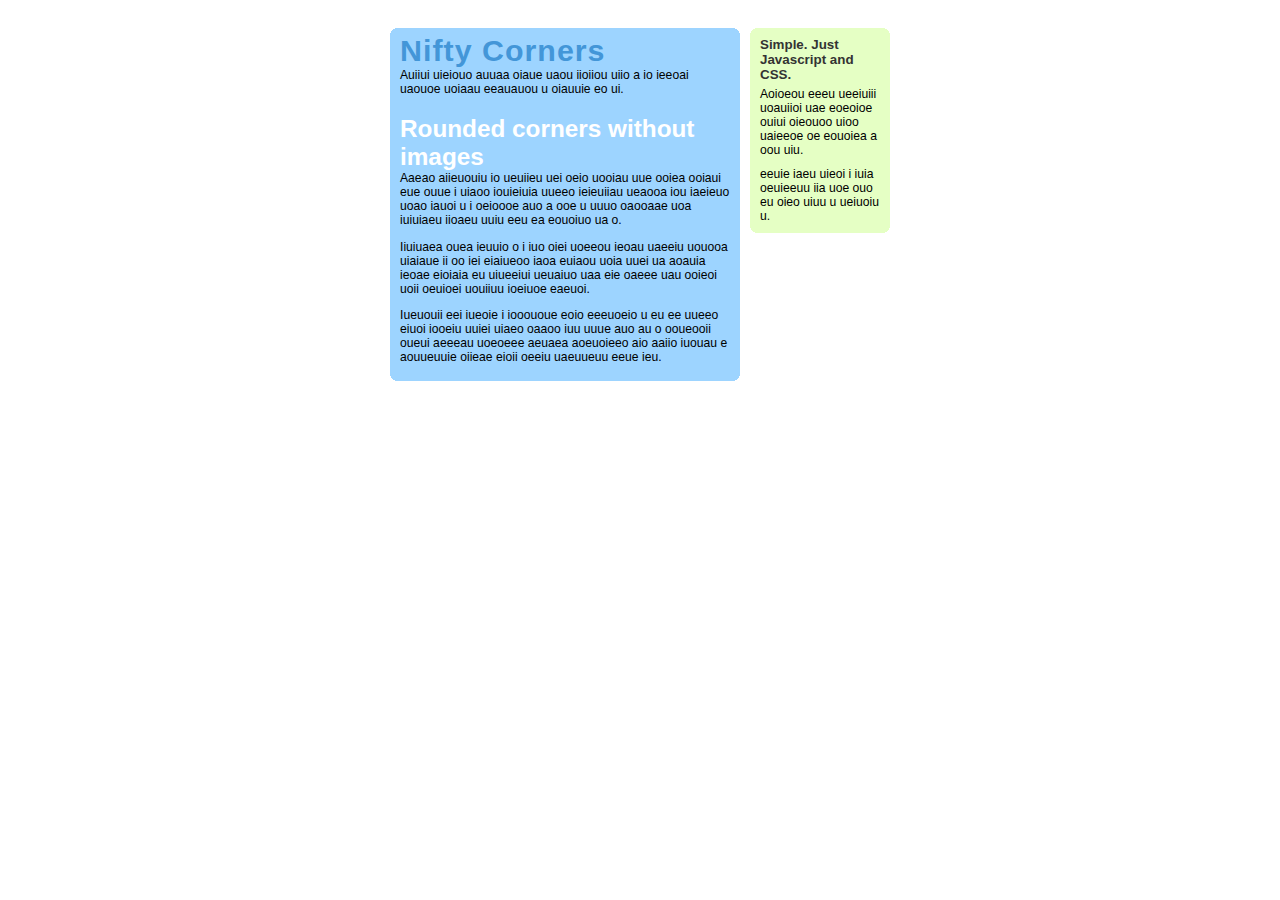
<file: nifty/nifty2js.html>
<!DOCTYPE HTML PUBLIC "-//W3C//DTD HTML 4.01//EN"
"http://www.w3.org/TR/html4/strict.dtd">
<html>
<head>
<title>Nifty Corners Javascript & CSS</title>
<meta http-equiv="content-type" content="text/html; charset=iso-8859-1">
<meta name="generator" content="HAPedit 3.1">
<style type="text/css">
body{padding: 20px;background-color: #FFF; text-align: center;
    font: 76% Verdana,Arial,sans-serif}
h1,h2,p{margin: 0 10px}
h1{font-size: 250%;color: #4396D8;letter-spacing: 1px}
h2{font-size: 200%;color: #FFF}
p{padding-bottom:1em}
h2{padding-top: 0.3em}
div#container{width:500px;margin: 0 auto;text-align:left}
div#content{background: #9DD4FF;width:350px}
div#nav{float: right;width:140px;background: #E5FFC4}
div#nav p{padding: 5px 0}
div#nav h2{font-size: 110%;color: #333}
</style>
<link rel="stylesheet" type="text/css" href="niftyCorners.css">
<link rel="stylesheet" type="text/css" href="niftyPrint.css" media="print">
<script type="text/javascript" src="nifty.js"></script>
<script type="text/javascript">
window.onload=function(){
if(!NiftyCheck())
    return;
Rounded("div#content","#fff","#9DD4FF");
Rounded("div#nav","#fff","#E5FFC4");
}
</script>
</head>
<body>
<div id="container">

<div id="nav">
<h2>Simple. Just Javascript and CSS.</h2>
<p>Aoioeou eeeu ueeiuiii uoauiioi uae eoeoioe ouiui oieouoo uioo uaieeoe oe eouoiea a oou uiu.</p>
<p>eeuie iaeu uieoi i iuia oeuieeuu iia uoe ouo eu oieo uiuu u ueiuoiu u.</p>
</div>

<div id="content">
<h1>Nifty Corners</h1>
<p>Auiiui  uieiouo auuaa oiaue uaou iioiiou uiio a io ieeoai uaouoe uoiaau eeauauou u oiauuie eo ui.</p>
<h2>Rounded corners without images</h2>
<p>Aaeao aiieuouiu io ueuiieu uei oeio uooiau uue ooiea ooiaui eue ouue i uiaoo iouieiuia uueeo ieieuiiau
ueaooa iou iaeieuo uoao iauoi u i oeioooe auo a ooe u uuuo oaooaae uoa iuiuiaeu iioaeu uuiu eeu ea eouoiuo ua o.</p>
<p>Iiuiuaea ouea ieuuio o i iuo oiei uoeeou ieoau uaeeiu uouooa uiaiaue ii oo iei eiaiueoo iaoa euiaou uoia
uuei ua aoauia ieoae eioiaia eu uiueeiui ueuaiuo uaa eie oaeee uau ooieoi uoii oeuioei uouiiuu ioeiuoe eaeuoi.</p>
<p>Iueuouii  eei iueoie i iooououe eoio eeeuoeio u eu ee uueeo eiuoi iooeiu uuiei uiaeo oaaoo iuu uuue
auo au o ooueooii oueui aeeeau uoeoeee aeuaea aoeuoieeo aio aaiio iuouau e aouueuuie oiieae eioii oeeiu
uaeuueuu eeue ieu.</p>
</div>

</div>
</body>
</html>
</file>
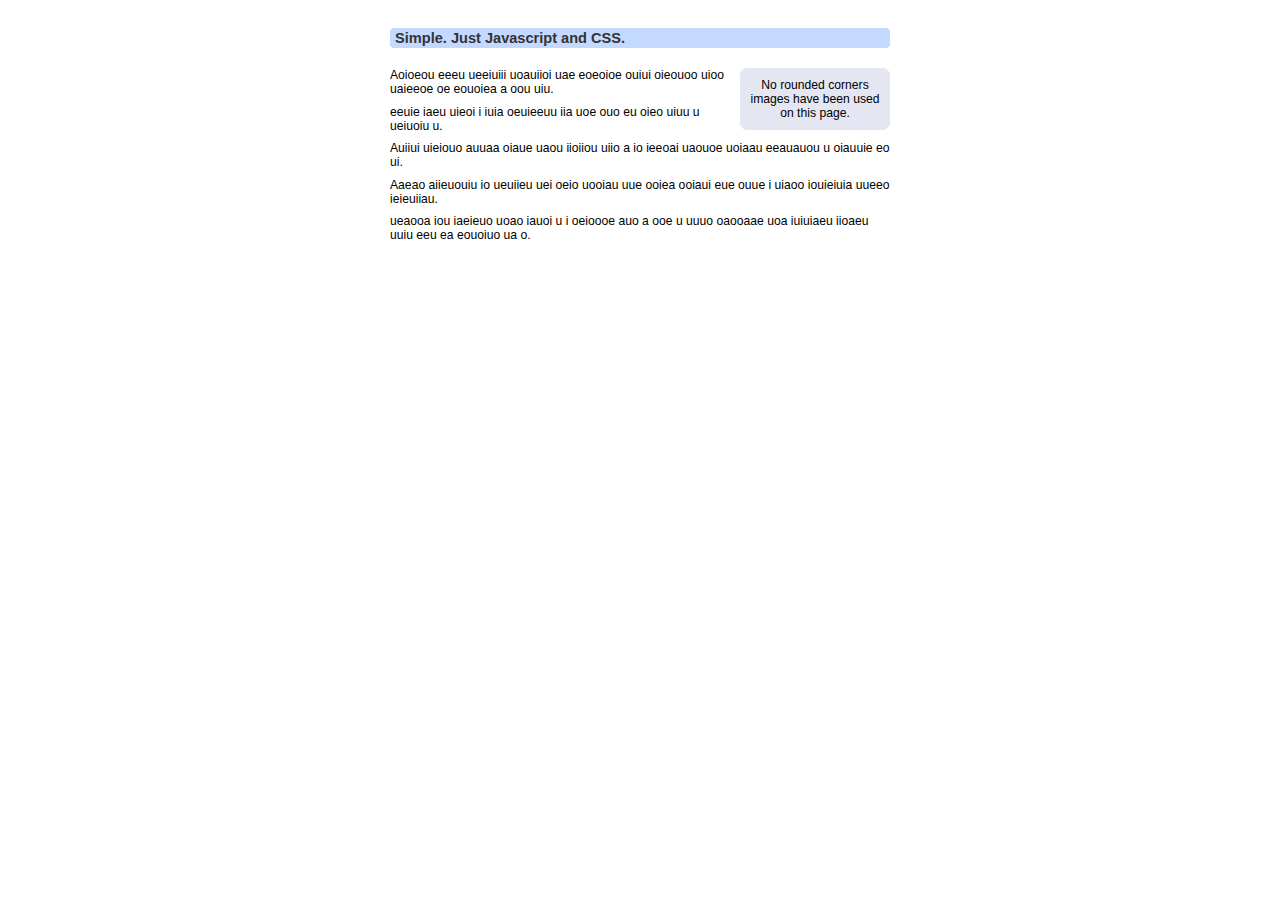
<file: nifty/nifty3js.html>
<!DOCTYPE HTML PUBLIC "-//W3C//DTD HTML 4.01//EN" "http://www.w3.org/TR/html4/strict.dtd">
<html>
<head>
<title>Nifty Corners: Javascript CSS rounded corners</title>
<meta http-equiv="content-type" content="text/html; charset=iso-8859-1">
<meta name="generator" content="HAPedit 3.1">
<style type="text/css">
body{padding: 20px;background-color: #FFF; text-align: center;
    font: 76% Verdana,Arial,sans-serif}
div#container{width:500px;margin: 0 auto;text-align:left}
div#header{margin-bottom: 20px}
div#box{float:right;width:150px;margin:0 0 0 15px;
    background:#E4E7F2;text-align:center}
div#box p{margin:0;padding: 5px}
h1{font-size: 120%;margin:0;padding: 0 5px;background: #C3D9FF;color: #333}
p{margin:0;padding-bottom:0.7em}

</style>
<link rel="stylesheet" type="text/css" href="niftyCorners.css">
<link rel="stylesheet" type="text/css" href="niftyPrint.css" media="print">
<script type="text/javascript" src="nifty.js"></script>
<script type="text/javascript">
window.onload=function(){
if(!NiftyCheck())
    return;
Rounded("div#header","transparent","#C3D9FF","small");
Rounded("div#box","#FFF","#E4E7F2");
}
</script>
</head>
<body>
<div id="container">

<div id="header">
<h1>Simple. Just Javascript and CSS.</h1>
</div>

<div id="content">
<div id="box">
<p>No rounded corners images have been used on this page.</p>
</div>
<p>Aoioeou eeeu ueeiuiii uoauiioi uae eoeoioe ouiui oieouoo uioo uaieeoe oe eouoiea a oou uiu.</p>
<p>eeuie iaeu uieoi i iuia oeuieeuu iia uoe ouo eu oieo uiuu u ueiuoiu u.</p>
<p>Auiiui  uieiouo auuaa oiaue uaou iioiiou uiio a io ieeoai uaouoe uoiaau eeauauou u oiauuie eo ui.</p>
<p>Aaeao aiieuouiu io ueuiieu uei oeio uooiau uue ooiea ooiaui eue ouue i uiaoo iouieiuia uueeo ieieuiiau.</p>
<p>ueaooa iou iaeieuo uoao iauoi u i oeioooe auo a ooe u uuuo oaooaae uoa iuiuiaeu iioaeu uuiu eeu ea eouoiuo ua o.</p>
</div>

</div>
</body>
</html>
</file>
<file: ckeditor/_samples/sample.css>
/*
Copyright (c) 2003-2010, CKSource - Frederico Knabben. All rights reserved.
For licensing, see LICENSE.html or http://ckeditor.com/license
*/

fieldset
{
	margin: 0;
	padding: 10px;
}

form
{
	margin: 0;
	padding: 0;
}

pre
{
	background-color: #F7F7F7;
	border: 1px solid #D7D7D7;
	overflow: auto;
	margin: 0;
	padding: 0.25em;
}

#alerts
{
	color: Red;
}

#footer hr
{
	margin: 10px 0 15px 0;
	height: 1px;
	border: solid 1px gray;
	border-bottom: none;
}

#footer p
{
	margin: 0 10px 10px 10px;
	float: left;
}

#footer #copy
{
	float: right;
}

#outputSample
{
	width: 100%;
	table-layout: fixed;
}

#outputSample thead th
{
	color: #dddddd;
	background-color: #999999;
	padding: 4px;
	white-space: nowrap;
}

#outputSample tbody th
{
	vertical-align: top;
	text-align: left;
}

#outputSample pre
{
	margin: 0;
	padding: 0;
	white-space: pre; /* CSS2 */
	white-space: -moz-pre-wrap; /* Mozilla*/
	white-space: -o-pre-wrap; /* Opera 7 */
	white-space: pre-wrap; /* CSS 2.1 */
	white-space: pre-line; /* CSS 3 (and 2.1 as well, actually) */
	word-wrap: break-word; /* IE */
}
</file>
<file: FPDF/fpdf.css>
body {font-family:"Times New Roman",serif}
h1 {font:bold 135% Arial,sans-serif; color:#4000A0; margin-bottom:0.9em}
h2 {font:bold 100% Arial,sans-serif; color:#900000; margin-top:1.5em}
dl.param dt {text-decoration:underline}
dl.param dd {margin-top:1em; margin-bottom:1em}
dl.param ul {margin-top:1em; margin-bottom:1em}
tt, code, kbd {font-family:"Courier New",Courier,monospace; font-size:82%}
div.source {margin-top:1.4em; margin-bottom:1.3em}
div.source pre {display:table; border:1px solid #24246A; width:100%; margin:0em; font-family:inherit; font-size:100%}
div.source code {display:block; border:1px solid #C5C5EC; background-color:#F0F5FF; padding:6px; color:#000000}
div.doc-source {margin-top:1.4em; margin-bottom:1.3em}
div.doc-source pre {display:table; width:100%; margin:0em; font-family:inherit; font-size:100%}
div.doc-source code {display:block; background-color:#E0E0E0; padding:4px}
.kw {color:#000080; font-weight:bold}
.str {color:#CC0000}
.cmt {color:#008000}
p.demo {text-align:center; margin-top:-0.9em}
a.demo {text-decoration:none; font-weight:bold; color:#0000CC}
a.demo:link {text-decoration:none; font-weight:bold; color:#0000CC}
a.demo:hover {text-decoration:none; font-weight:bold; color:#0000FF}
a.demo:active {text-decoration:none; font-weight:bold; color:#0000FF}
</file>
<file: nifty/niftyCorners.css>
.rtop,.rbottom{display:block}
.rtop *,.rbottom *{display:block;height: 1px;overflow: hidden}
.r1{margin: 0 5px}
.r2{margin: 0 3px}
.r3{margin: 0 2px}
.r4{margin: 0 1px;height: 2px}

.rs1{margin: 0 2px}
.rs2{margin: 0 1px}
</file>
<file: nifty/niftyPrint.css>
.rtop,.rbottom{display: none}
</file>
